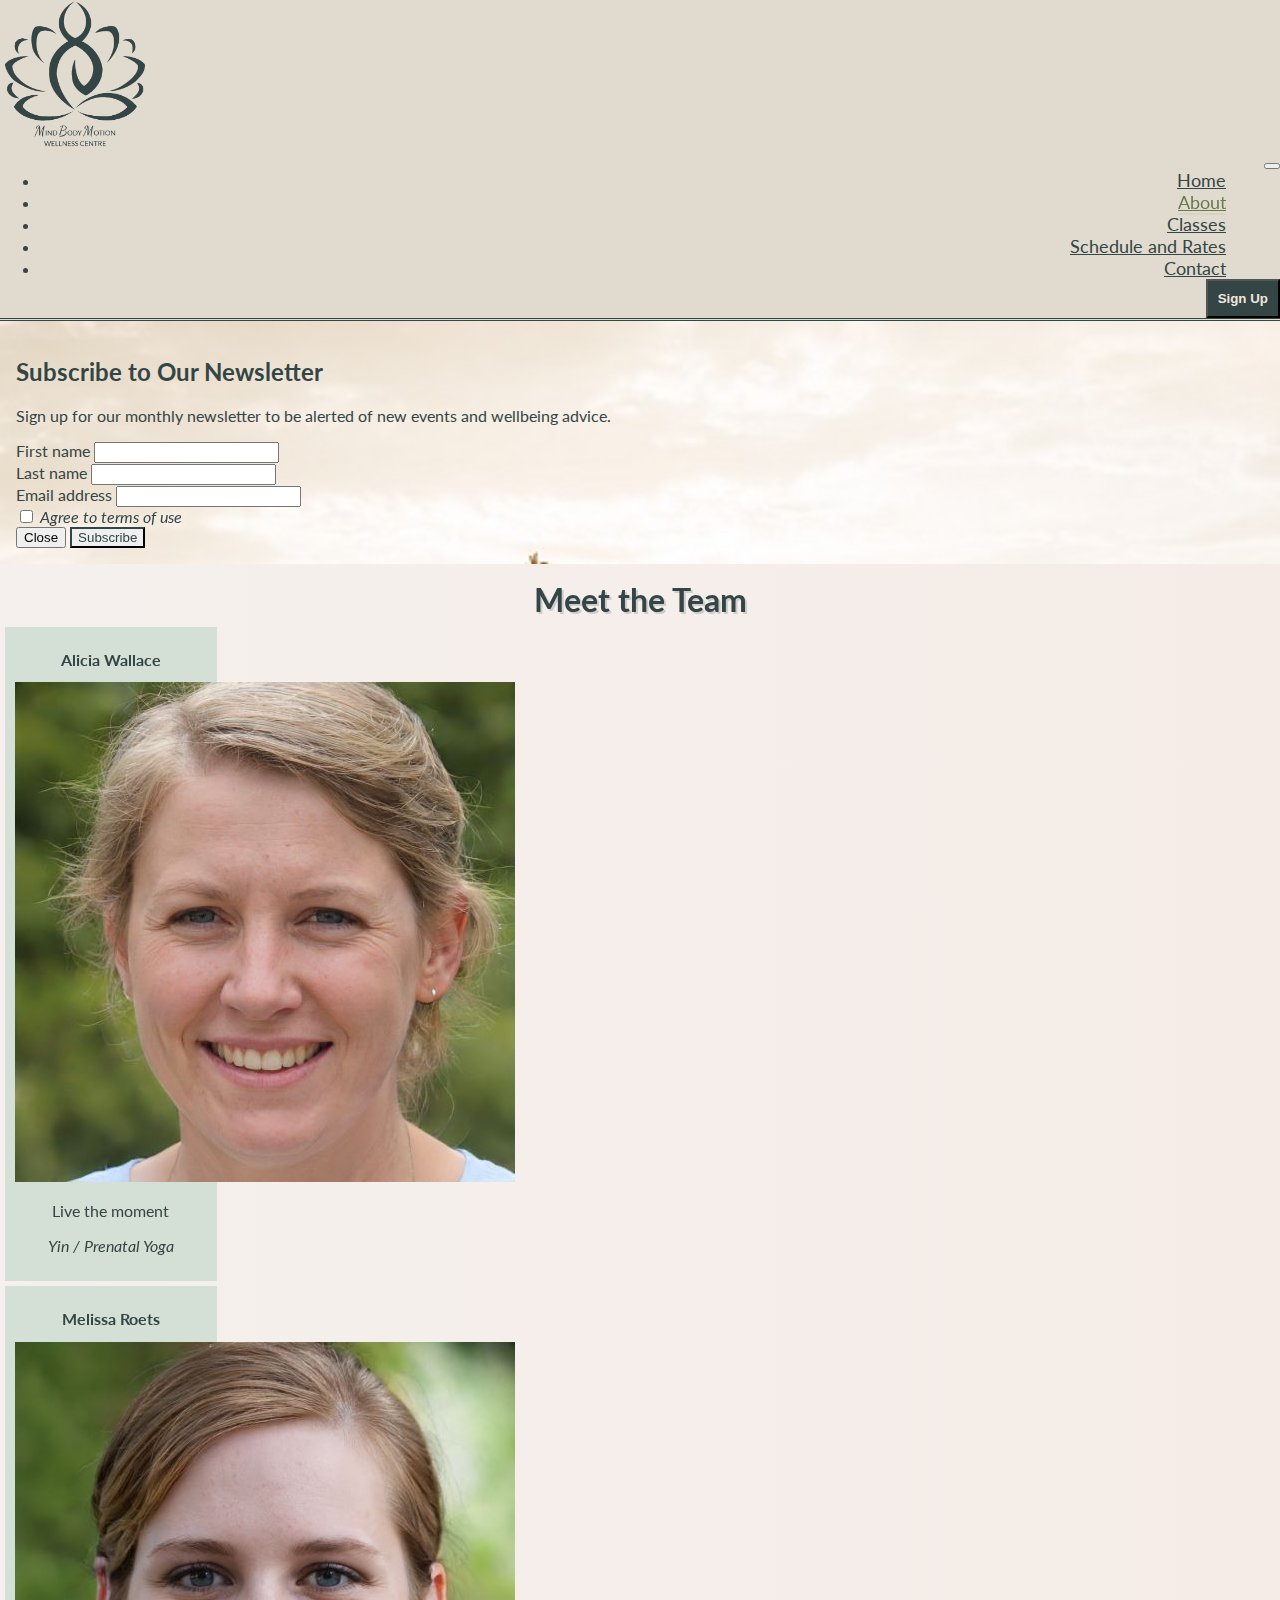
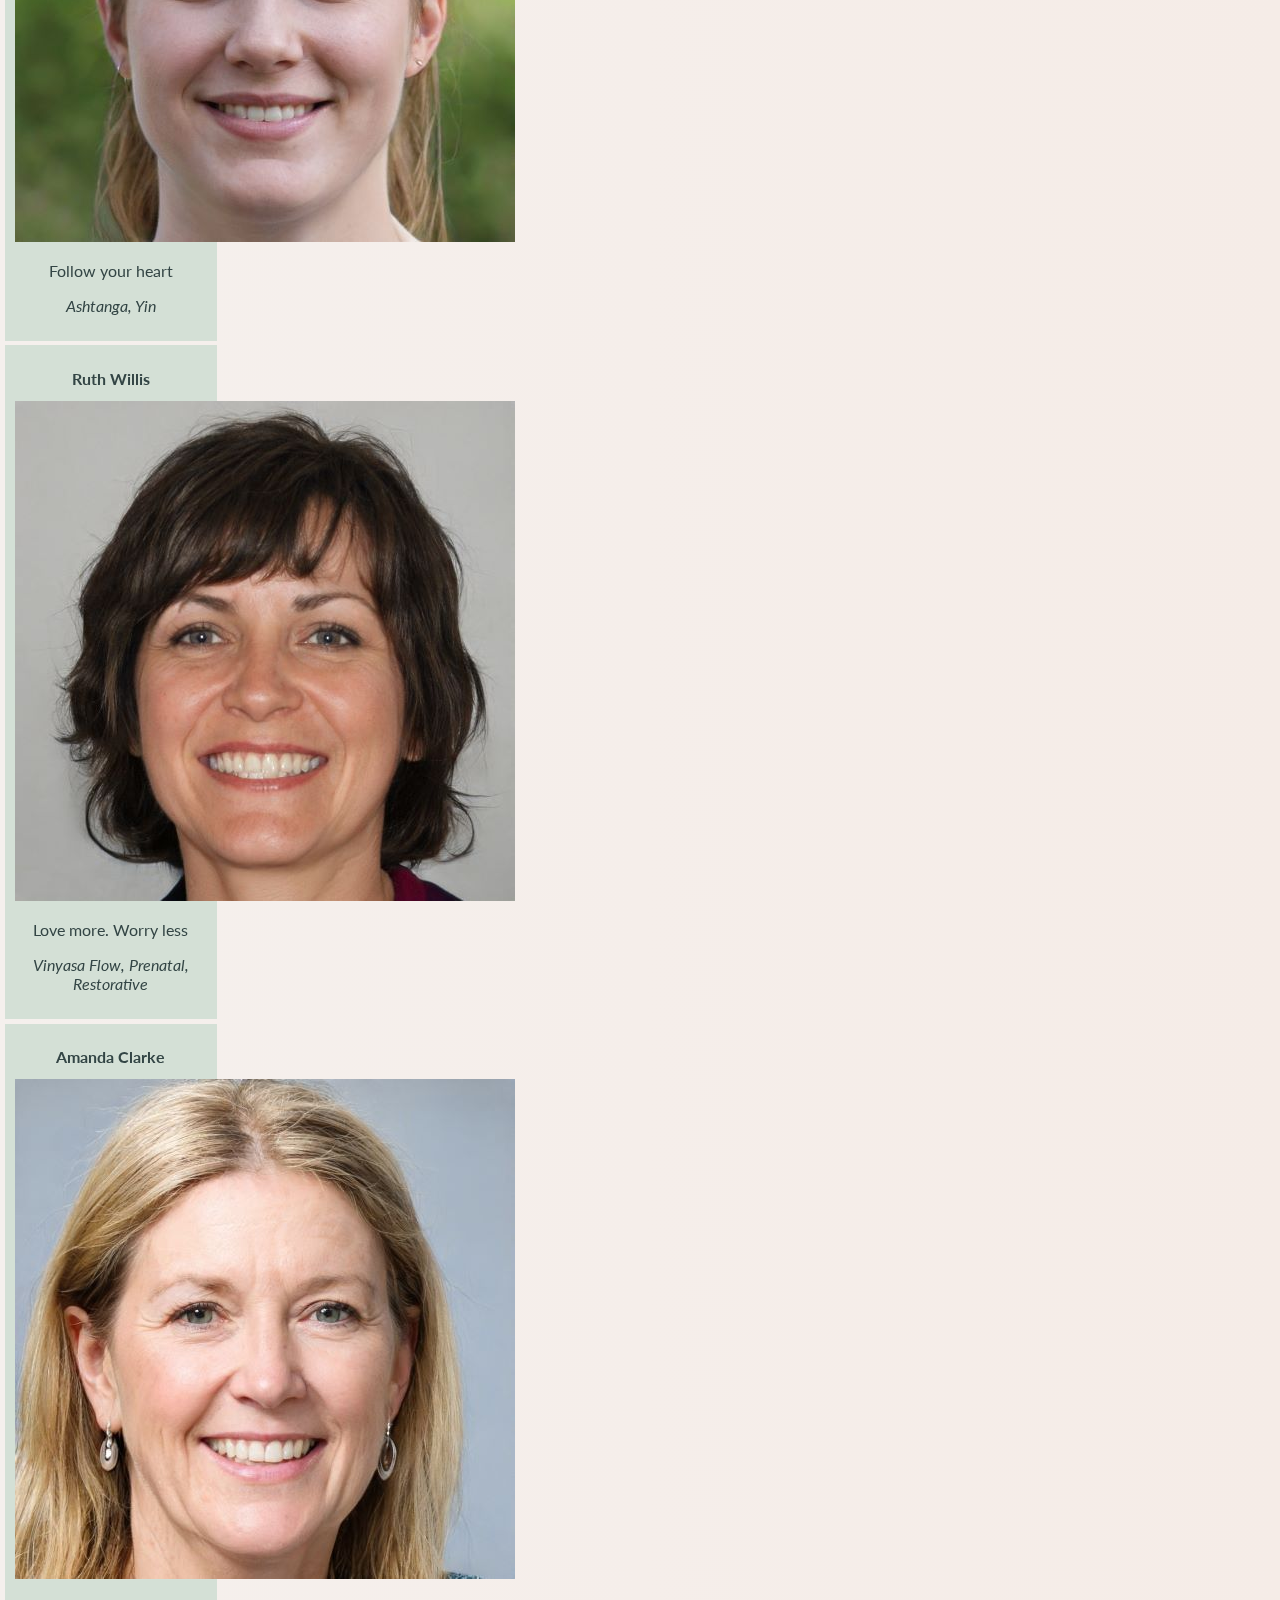
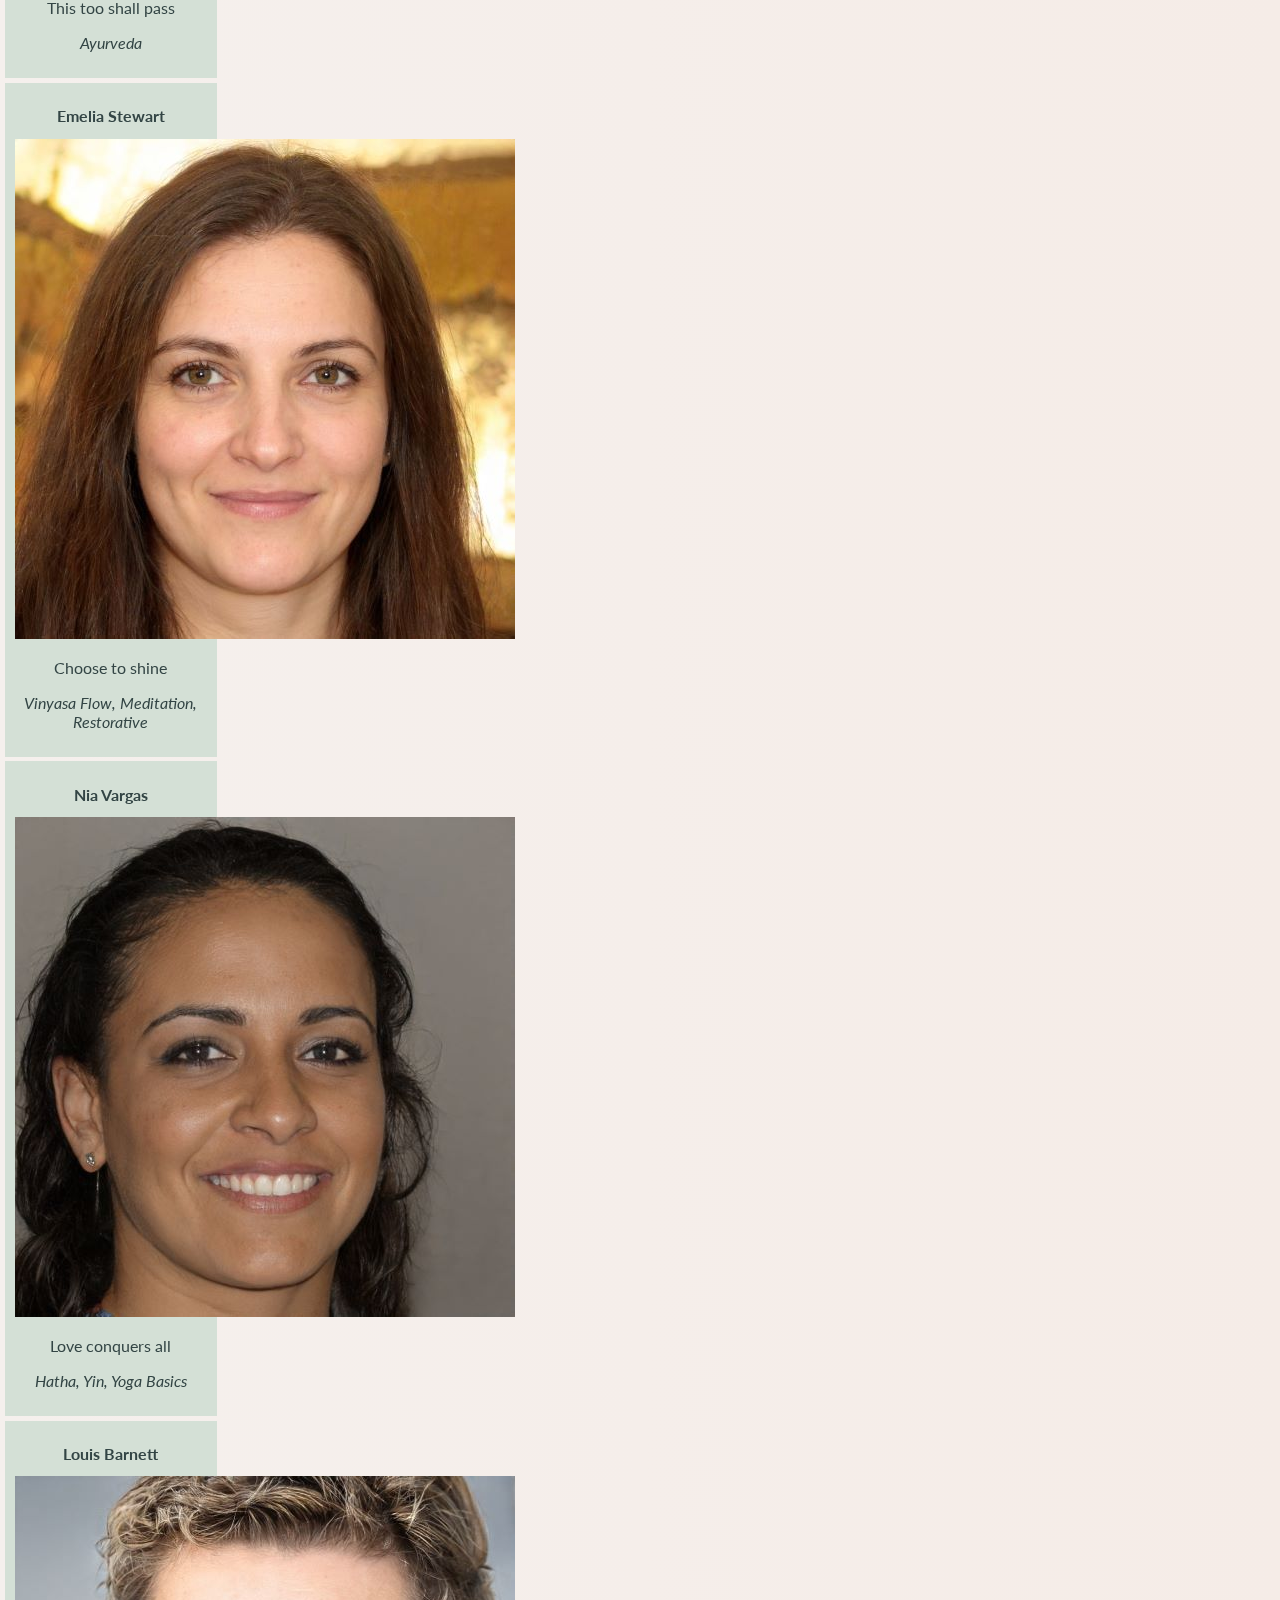
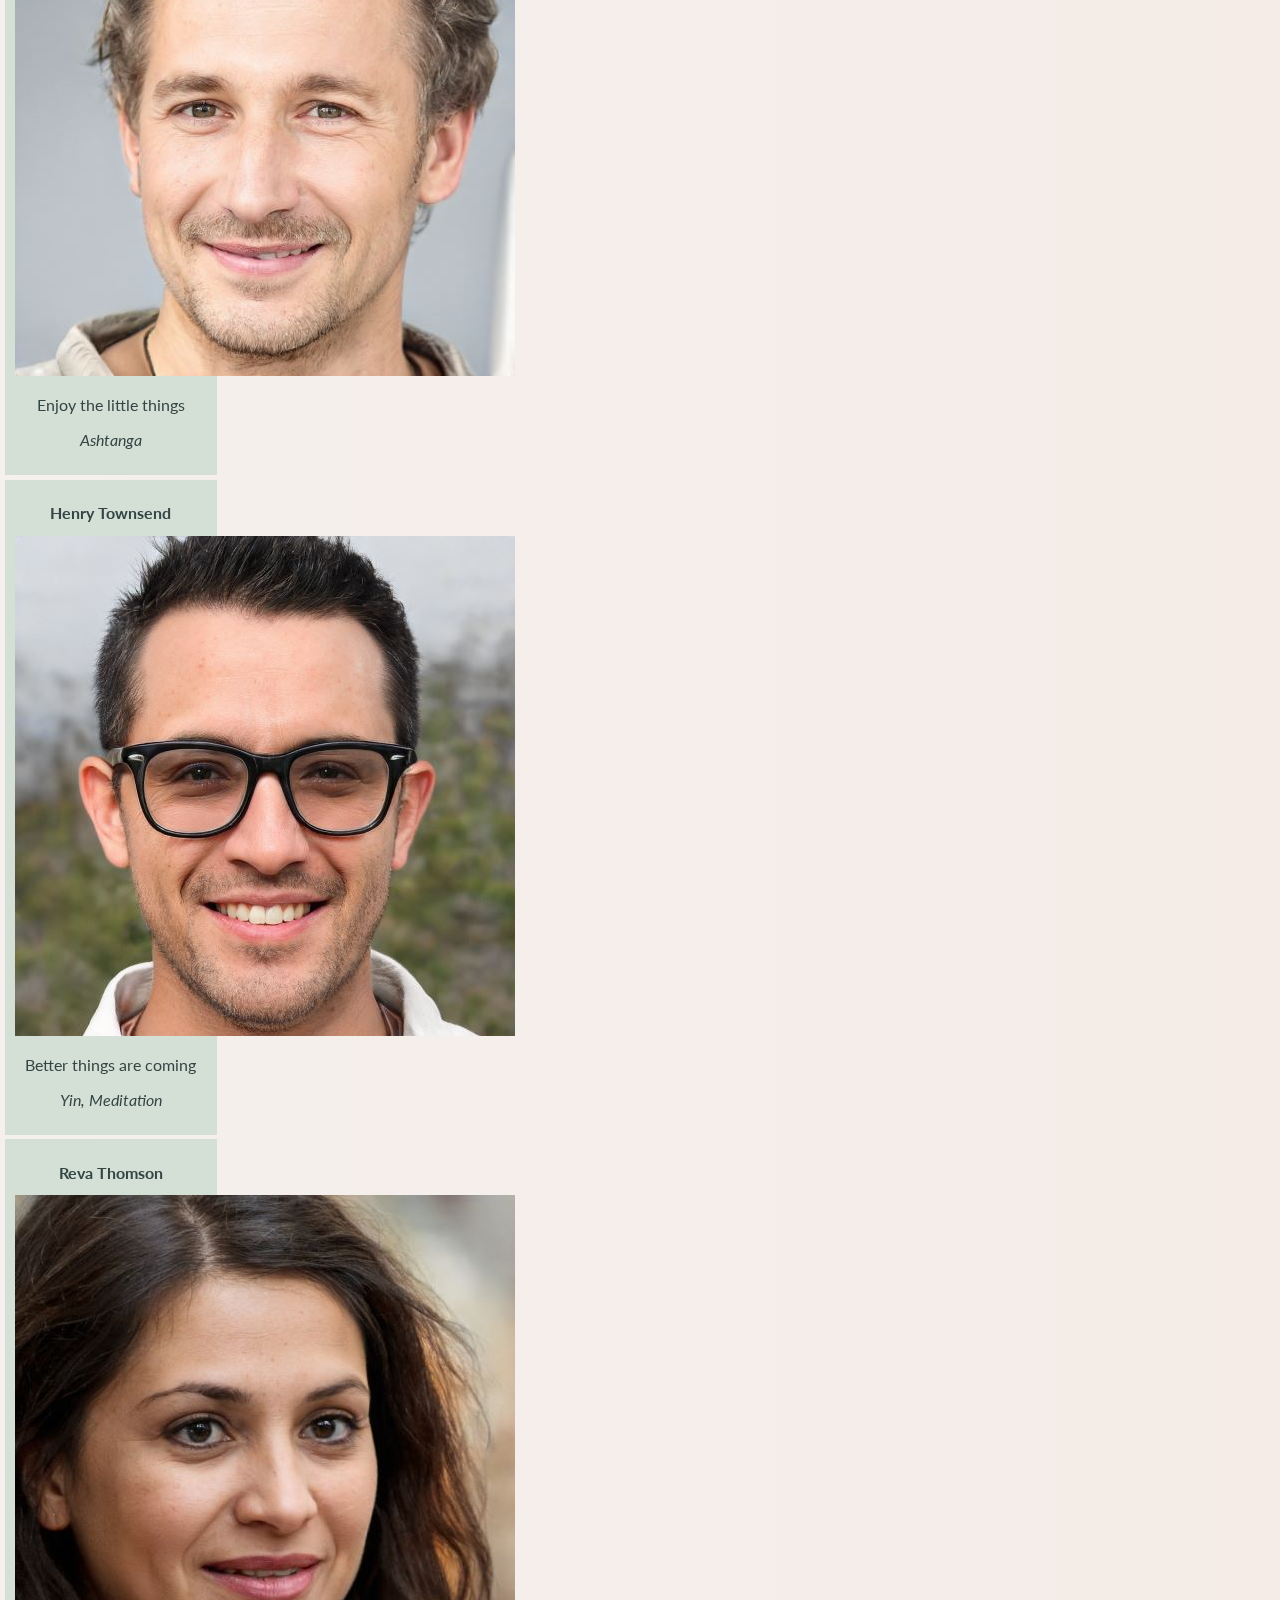
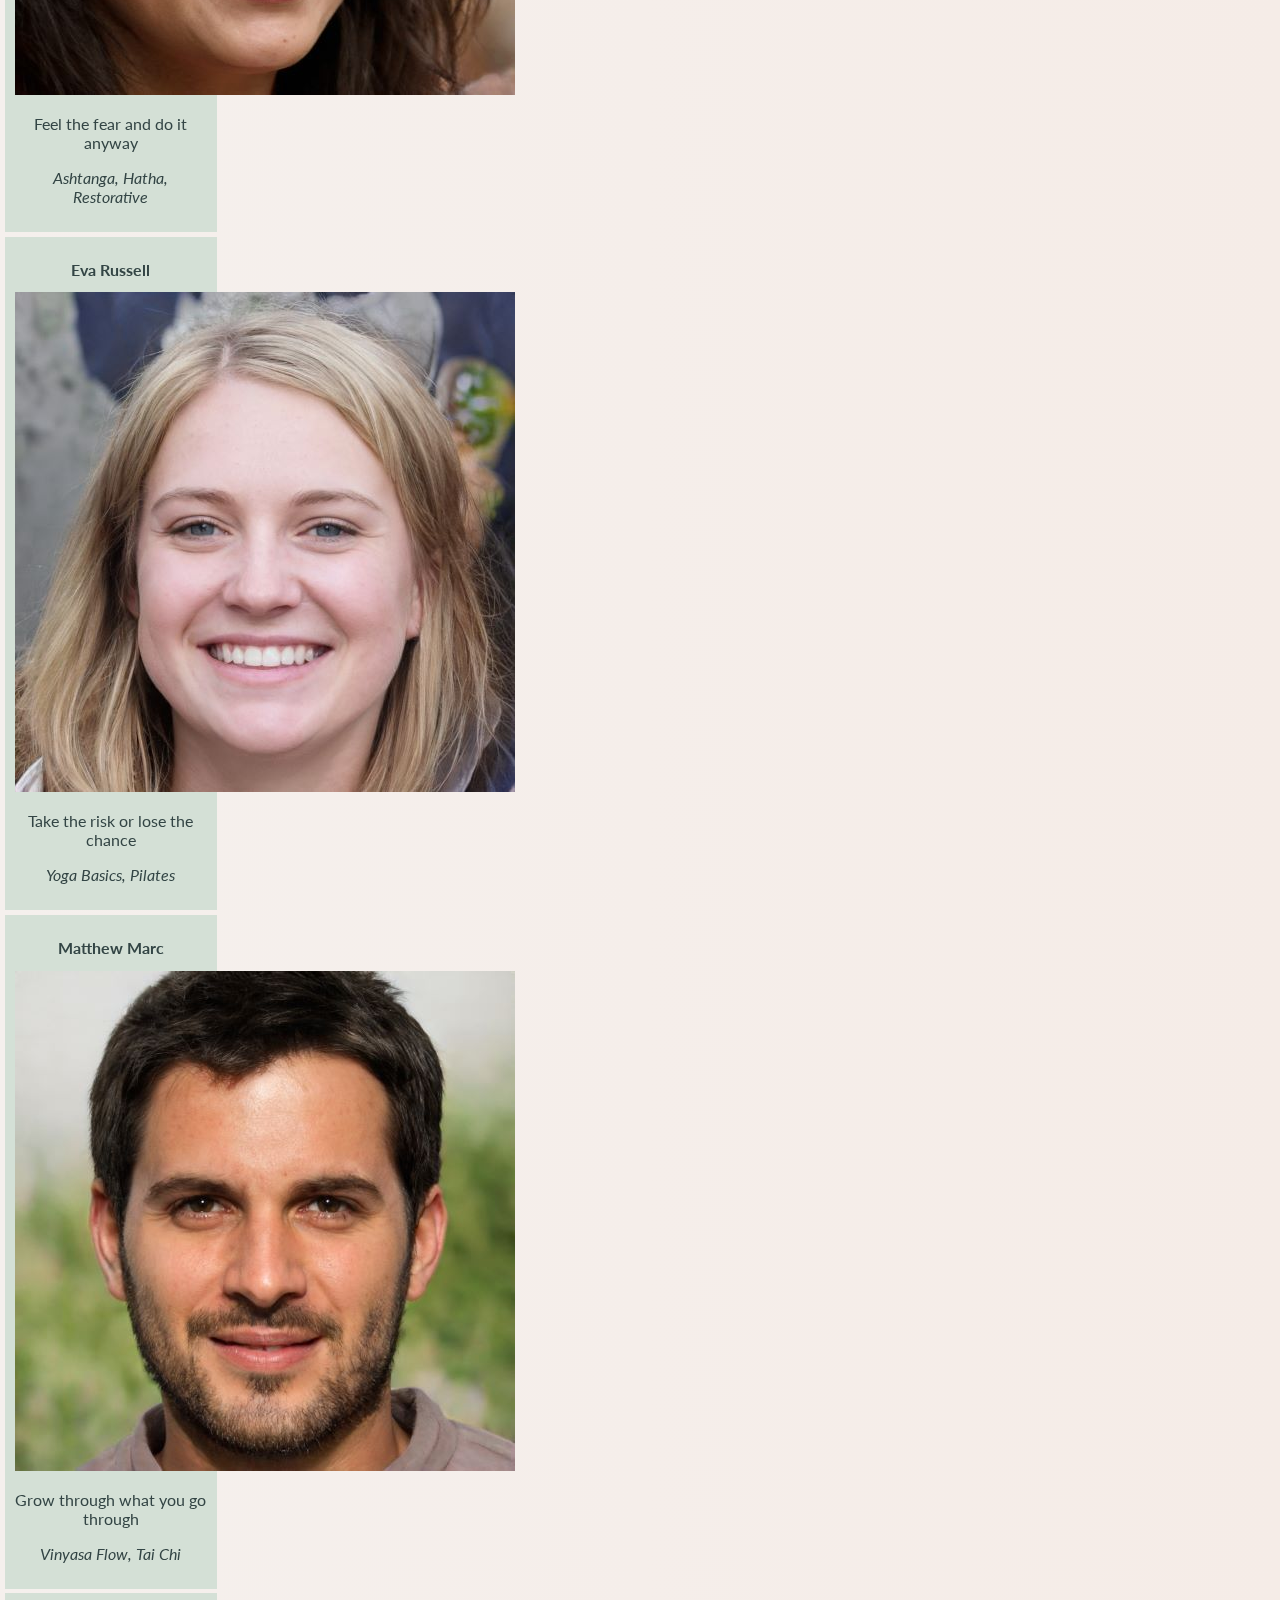
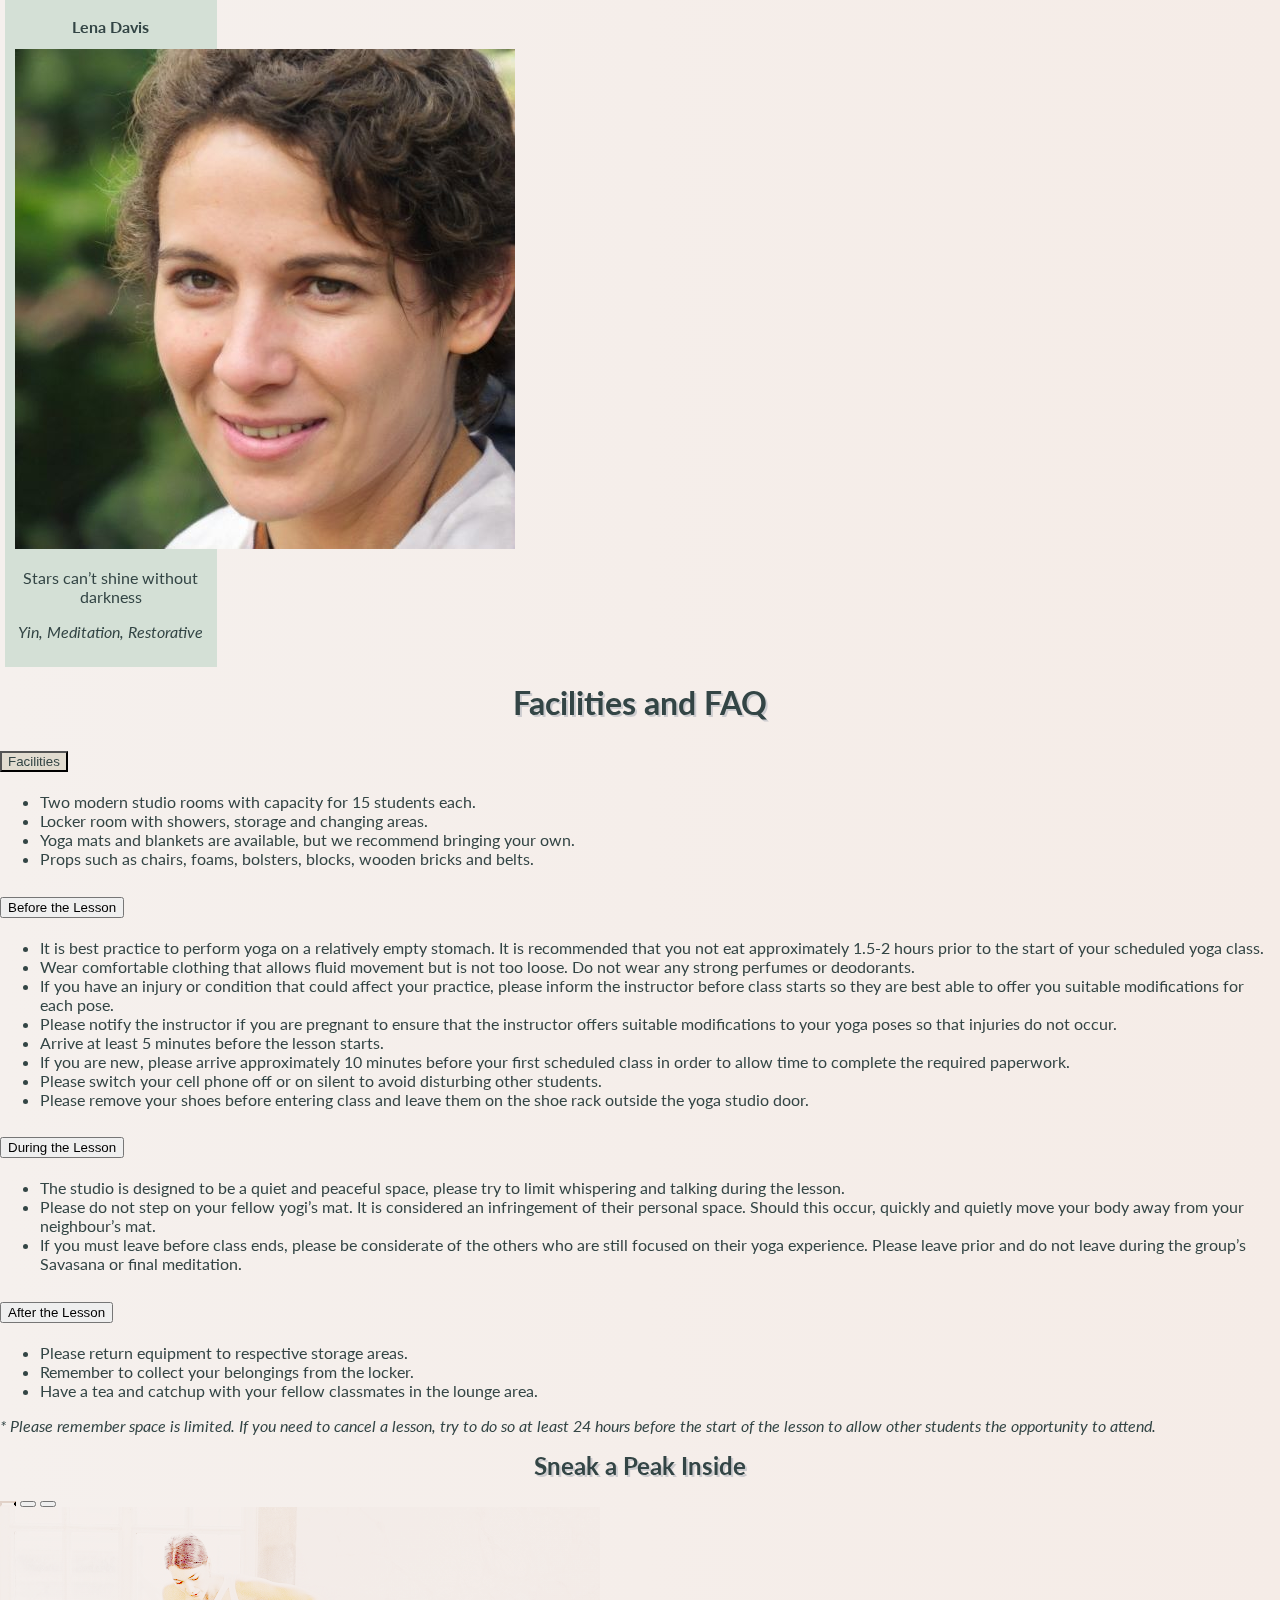
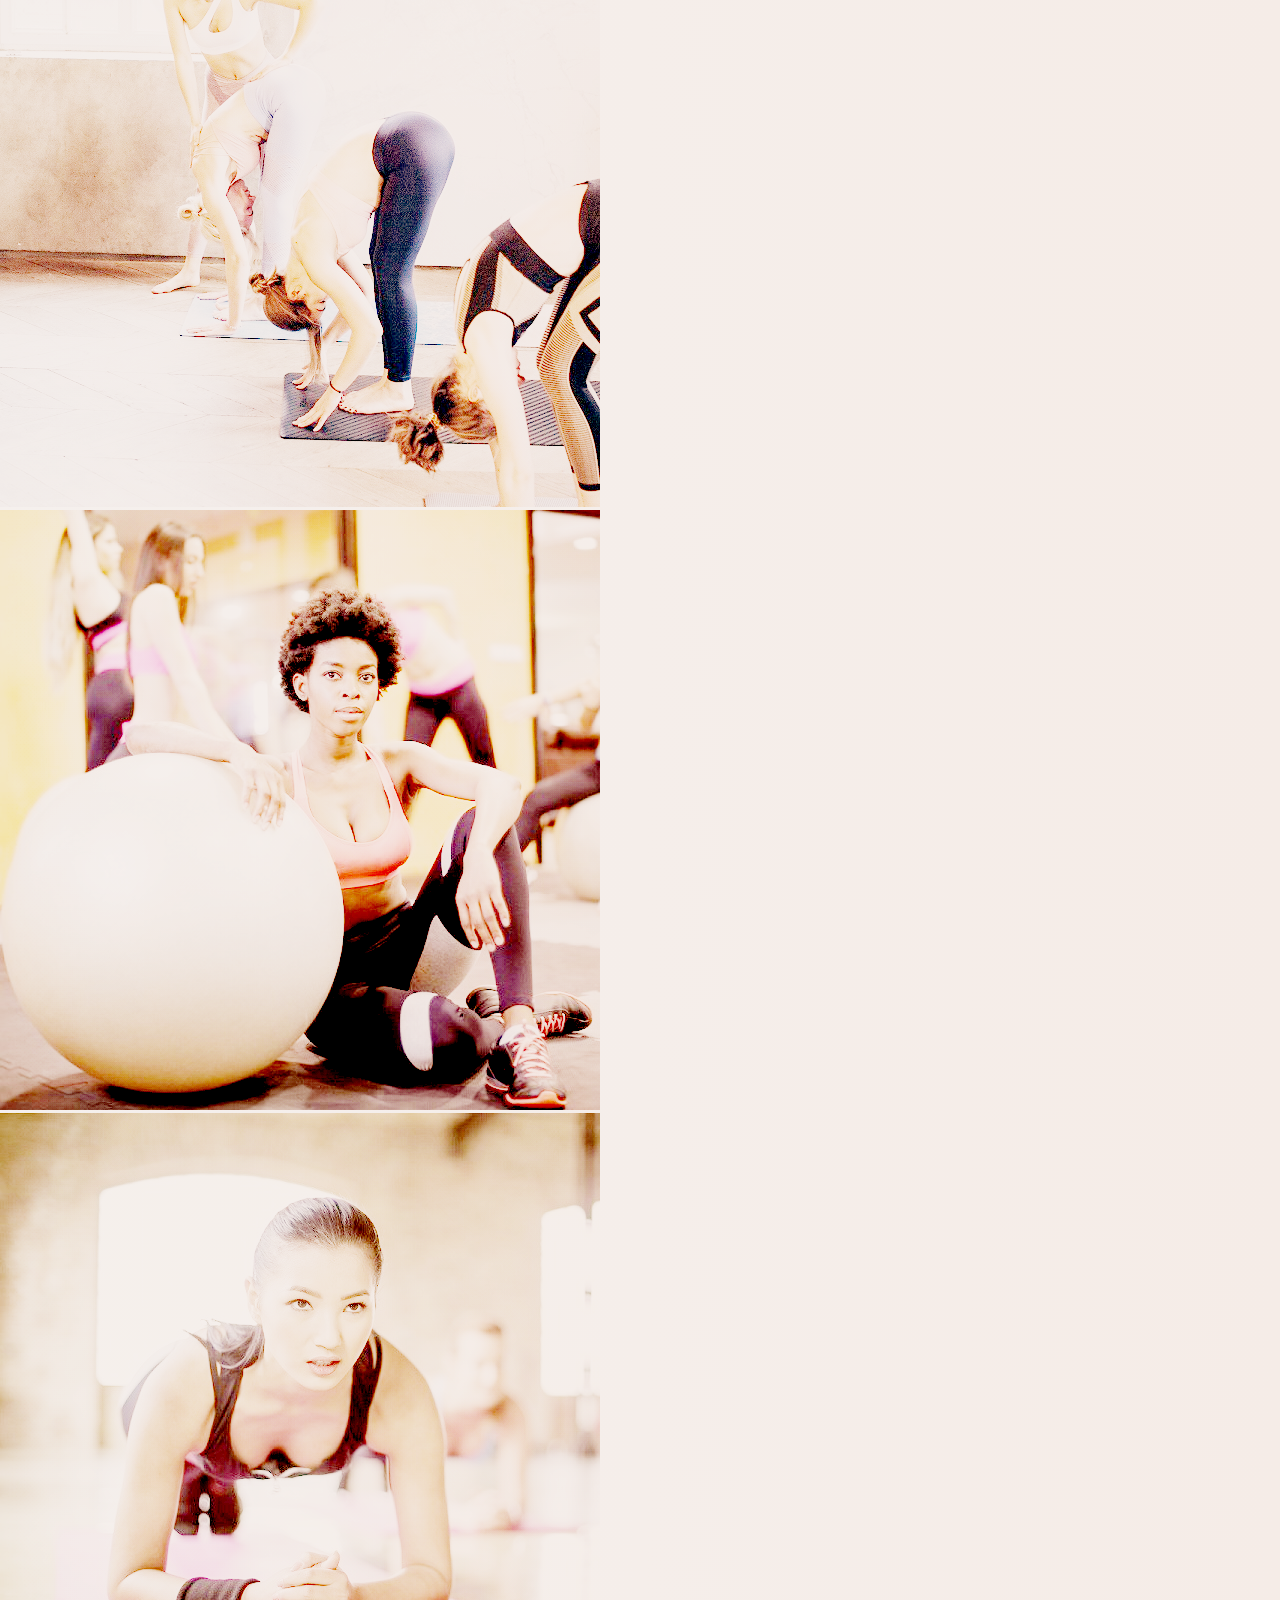
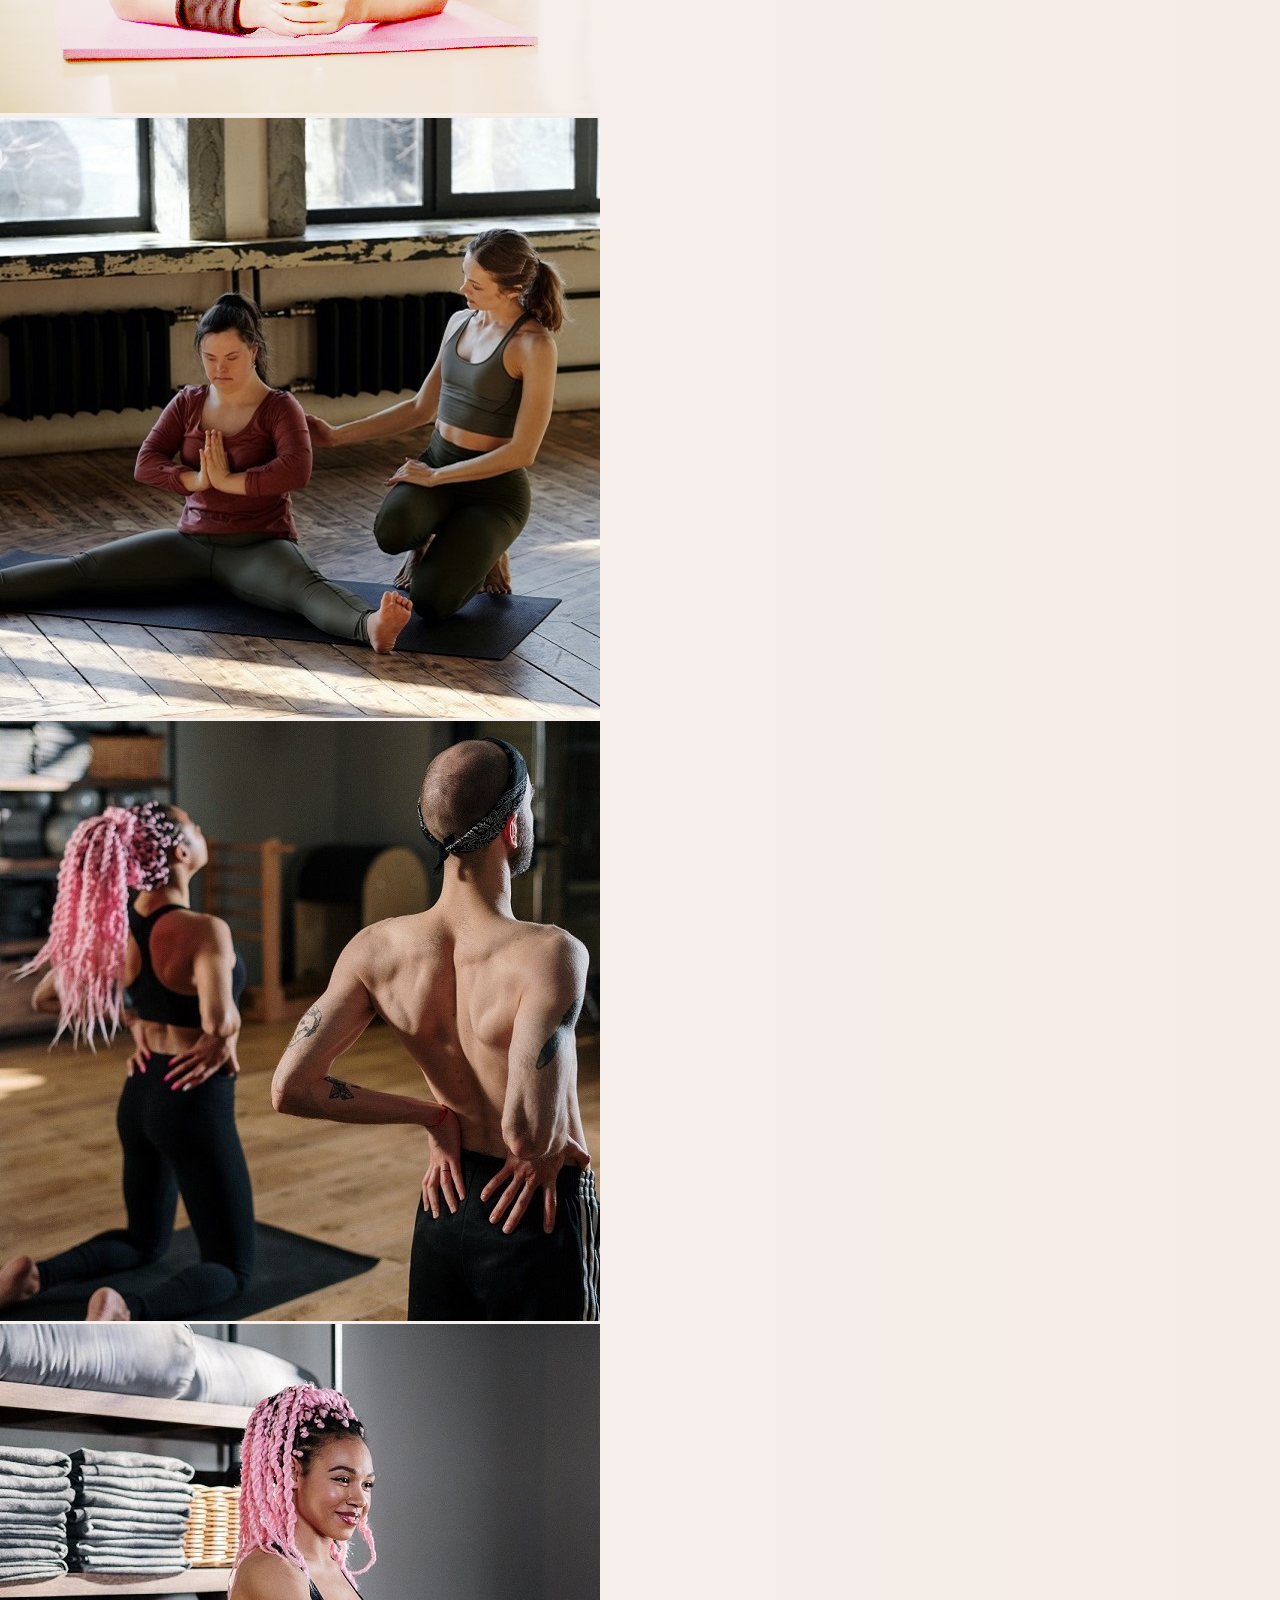
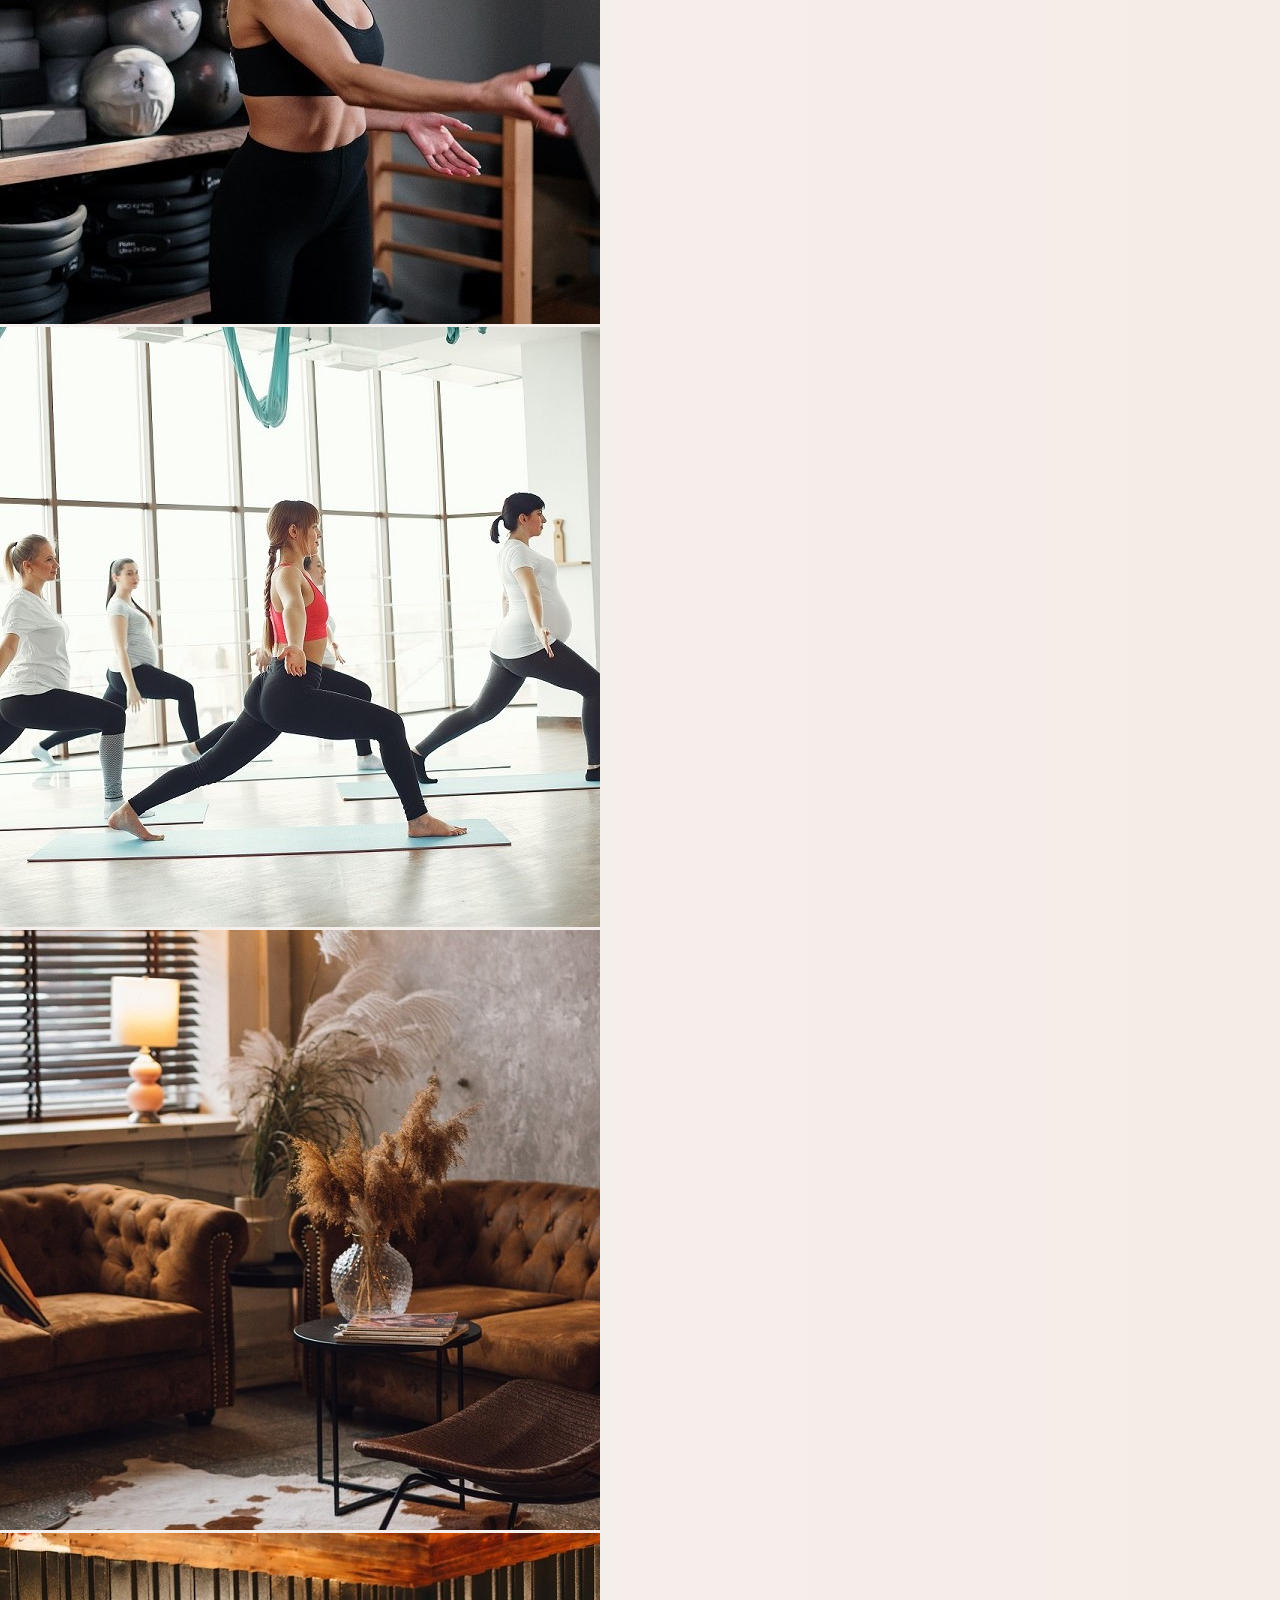
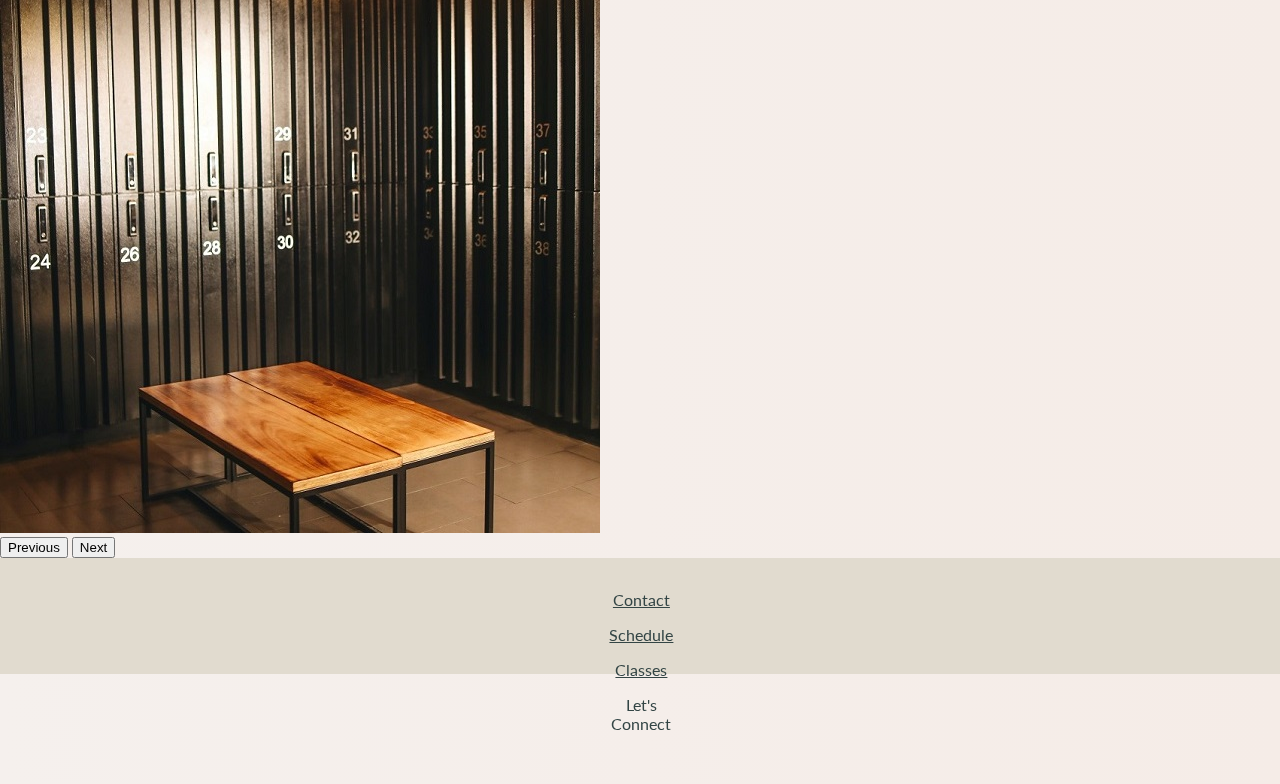
<file: about.html>
<!DOCTYPE html>
<html lang="en">

<head>
  <meta charset="UTF-8" />
  <meta http-equiv="X-UA-Compatible" content="IE=edge" />
  <meta name="description"
    content="Yoga instructors, facilities available and what to bring, what to expect or bring or prepare before, during and after class, photo gallery of classes and studio">
  <meta name="viewport" content="width=device-width, initial-scale=1.0" />
  <!-- CSS only -->
  <link href="https://cdn.jsdelivr.net/npm/bootstrap@5.0.0/dist/css/bootstrap.min.css" rel="stylesheet"
    integrity="sha384-wEmeIV1mKuiNpC+IOBjI7aAzPcEZeedi5yW5f2yOq55WWLwNGmvvx4Um1vskeMj0" crossorigin="anonymous" />
  <link rel="stylesheet" href="https://use.fontawesome.com/releases/v5.15.3/css/all.css"
    integrity="sha384-SZXxX4whJ79/gErwcOYf+zWLeJdY/qpuqC4cAa9rOGUstPomtqpuNWT9wdPEn2fk" crossorigin="anonymous" />
  <link rel="stylesheet" href="assets/css/style.css" />
  <title>Mind Body Motion Wellness Centre</title>
</head>

<body>
  <!-- Header section, contains logo, navbar and sign-up button -->
  <div id="header">
    <header>
      <!-- Navigation bar: copied from Bootstrap 5 (https://getbootstrap.com/docs/5.0/components/navbar/) and modified  -->
      <nav class="navbar navbar-expand-lg navbar-light">
        <div class="container-fluid">
          <!-- Logo on left, clicks back to Home page -->
          <a class="navbar-brand" href="index.html#header" aria-label="logo-home-link">
            <div id="logo"></div>
          </a>
          <!-- Mobile hamburger menu, appears on tablet and mobile -->
          <button class="navbar-toggler" type="button" data-bs-toggle="collapse" data-bs-target="#navbar-links"
            aria-controls="navbar-links" aria-expanded="false" aria-label="Toggle navigation">
            <span class="navbar-toggler-icon"></span>
          </button>
          <!-- Navigation links, collapse on tablet and mobile -->
          <div class="collapse navbar-collapse" id="navbar-links">
            <ul class="navbar-nav me-auto mb-2 mb-lg-0">
              <!-- Home page link, inactive -->
              <li class="nav-item">
                <a class="nav-link" href="index.html">Home</a>
              </li>
              <!-- About page link, currently active -->
              <li class="nav-item">
                <a class="nav-link active" aria-current="page" href="about.html">About</a>
              </li>
              <!-- Classes page link, inactive -->
              <li class="nav-item">
                <a class="nav-link" href="classes.html">Classes</a>
              </li>
              <!-- Schedule page link, inactive -->
              <li class="nav-item">
                <a class="nav-link" href="schedule.html">Schedule and
                  Rates</a>
              </li>
              <!-- Contact page link, inactive -->
              <li class="nav-item">
                <a class="nav-link" href="contact.html">Contact</a>
              </li>
            </ul>
            <!-- Button to sign up for Newsletter, copied from Bootstrap 5 Modal (https://getbootstrap.com/docs/5.0/components/modal/) and modified -->
            <button class="navbar-toggler d-none d-lg-block btn btn-link" id="signup-prompt" type="button"
              data-bs-toggle="modal" data-bs-target="#signup-block">
              Sign Up
            </button>
          </div>
        </div>
        <!-- End of Navigation bar -->
      </nav>
    </header>
  </div>
  <!-- Sign Up Modal, copied from Bootstrap 5 (https://getbootstrap.com/docs/5.0/components/modal/) and modified. Button to trigger modal is in Header section -->
  <div class="modal fade" id="signup-block" tabindex="-1" aria-labelledby="signup-blocklabel" aria-hidden="true">
    <div class="modal-dialog">
      <div class="modal-content">
        <div class="modal-header">
          <h2 class="modal-title" id="signup-blocklabel">
            Subscribe to Our Newsletter
          </h2>
        </div>
        <div class="modal-body">
          <p>
            Sign up for our monthly newsletter to be alerted of new events and wellbeing
            advice.
          </p>
          <!-- Signup form, copied from Bootstrap 5 (https://getbootstrap.com/docs/5.0/forms/overview/) and modified -->
          <!-- posts to CI formdump -->
          <form class="row g-3" method="POST" action="https://formdump.codeinstitute.net/" target="_blank">
            <!-- First name -->
            <div class="col-md-6">
              <label for="validname1" class="form-label">First name</label>
              <input type="text" name="firstname" class="form-control" id="validname1" required>
            </div>
            <!-- Last name -->
            <div class="col-md-6">
              <label for="validname2" class="form-label">Last name</label>
              <input type="text" name="lastname" class="form-control" id="validname2" required>
            </div>
            <!-- Email address -->
            <div class="col-md-12">
              <label for="validemail" class="form-label">Email address</label>
              <input type="email" name="email" class="form-control" id="validemail" required>
            </div>
            <div class="col-12">
              <div class="form-check">
                <input class="form-check-input" type="checkbox" value="" id="invalcheckemail" required>
                <label class="form-check-label" for="invalcheckemail">
                  Agree to terms of use
                </label>
              </div>
            </div>
            <!-- Modal footer, containing Close and Submit (subscribe) buttons -->
            <div class="modal-footer">
              <button type="button" class="btn btn-secondary" data-bs-dismiss="modal">
                Close
              </button>
              <button type="submit" class="btn btn-outline-dark">
                Subscribe
              </button>
            </div>
          </form>
        </div> <!-- End of Modal Body -->
      </div> <!-- End of Modal Content -->
    </div> <!-- End of Modal Dialog -->
  </div> <!-- End of Signup Modal section -->
  <!-- Instructor photo and quotes -->
  <section id="instructor-section">
    <!-- Instructors section-->
    <h1 class="section-heading">Meet the Team</h1>
    <div class="container-fluid">
      <!-- Bootstrap 5 Cards copied and modified from (https://getbootstrap.com/docs/5.0/components/card/) -->
      <div class="row row-cols-6 row-cols-md-3 g-1" id="instructor-cards">
        <!-- Teacher 1 -->
        <div class="col meet-team">
          <div class="card h-100">
            <h2 class="card-title tmember-name">Alicia Wallace</h2>
            <!-- Instructor photo randomly generated from (https://thispersondoesnotexist.com/) -->
            <img src="assets/images/instructors/instructor-1.jpg" class="card-img-top" alt="Photo of Alicia">
            <div class="card-body">
              <!-- Randomly selected quote from (https://www.therandomvibez.com/short-quote/) -->
              <p>Live the moment</p>
              <p><i>Yin / Prenatal Yoga</i></p>
            </div>
          </div>
        </div>
        <!-- Teacher 2 -->
        <div class="col meet-team">
          <div class="card h-100">
            <h2 class="card-title tmember-name">Melissa Roets</h2>
            <!-- Instructor photo randomly generated from (https://thispersondoesnotexist.com/) -->
            <img src="assets/images/instructors/instructor-2.jpg" class="card-img-top" alt="Photo of Melissa">
            <div class="card-body">
              <!-- Randomly selected quote from (https://www.therandomvibez.com/short-quote/) -->
              <p>Follow your heart</p>
              <p><i>Ashtanga, Yin</i></p>
            </div>
          </div>
        </div>
        <!-- Teacher 3 -->
        <div class="col meet-team">
          <div class="card h-100">
            <h2 class="card-title tmember-name">Ruth Willis</h2>
            <!-- Instructor photo randomly generated from (https://thispersondoesnotexist.com/) -->
            <img src="assets/images/instructors/instructor-3.jpg" class="card-img-top" alt="Photo of Ruth">
            <div class="card-body">
              <!-- Randomly selected quote from (https://www.therandomvibez.com/short-quote/) -->
              <p>Love more. Worry less</p>
              <p><i>Vinyasa Flow, Prenatal, Restorative</i></p>
            </div>
          </div>
        </div>
        <!-- Teacher 4 -->
        <div class="col meet-team">
          <div class="card h-100">
            <h2 class="card-title tmember-name">Amanda Clarke</h2>
            <!-- Instructor photo randomly generated from (https://thispersondoesnotexist.com/) -->
            <img src="assets/images/instructors/instructor-4.jpg" class="card-img-top" alt="Photo of Amanda">
            <div class="card-body">
              <!-- Randomly selected quote from (https://www.therandomvibez.com/short-quote/) -->
              <p>This too shall pass</p>
              <p><i>Ayurveda</i></p>
            </div>
          </div>
        </div>
        <!-- Teacher 5 -->
        <div class="col meet-team">
          <div class="card h-100">
            <h2 class="card-title tmember-name">Emelia Stewart</h2>
            <!-- Instructor photo randomly generated from (https://thispersondoesnotexist.com/) -->
            <img src="assets/images/instructors/instructor-5.jpg" class="card-img-top" alt="Photo of Emelia">
            <div class="card-body">
              <!-- Randomly selected quote from (https://www.therandomvibez.com/short-quote/) -->
              <p>Choose to shine</p>
              <p><i>Vinyasa Flow, Meditation, Restorative</i></p>
            </div>
          </div>
        </div>
        <!-- Teacher 6 -->
        <div class="col meet-team">
          <div class="card h-100">
            <h2 class="card-title tmember-name">Nia Vargas</h2>
            <!-- Instructor photo randomly generated from (https://thispersondoesnotexist.com/) -->
            <img src="assets/images/instructors/instructor-6.jpg" class="card-img-top" alt="Photo of Nia">
            <div class="card-body">
              <!-- Randomly selected quote from (https://www.therandomvibez.com/short-quote/) -->
              <p>Love conquers all</p>
              <p><i>Hatha, Yin, Yoga Basics</i></p>
            </div>
          </div>
        </div>
        <!-- Teacher 7 -->
        <div class="col meet-team">
          <div class="card h-100">
            <h2 class="card-title tmember-name">Louis Barnett</h2>
            <!-- Instructor photo randomly generated from (https://thispersondoesnotexist.com/) -->
            <img src="assets/images/instructors/instructor-7.jpg" class="card-img-top" alt="Photo of Louis">
            <div class="card-body">
              <!-- Randomly selected quote from (https://www.therandomvibez.com/short-quote/) -->
              <p>Enjoy the little things</p>
              <p><i>Ashtanga</i></p>
            </div>
          </div>
        </div>
        <!-- Teacher 8 -->
        <div class="col meet-team">
          <div class="card h-100">
            <h2 class="card-title tmember-name">Henry Townsend</h2>
            <!-- Instructor photo randomly generated from (https://thispersondoesnotexist.com/) -->
            <img src="assets/images/instructors/instructor-8.jpg" class="card-img-top" alt="Photo of Henry">
            <div class="card-body">
              <!-- Randomly selected quote from (https://www.therandomvibez.com/short-quote/) -->
              <p>Better things are coming</p>
              <p><i>Yin, Meditation</i></p>
            </div>
          </div>
        </div>
        <!-- Teacher 9 -->
        <div class="col meet-team">
          <div class="card h-100">
            <h2 class="card-title tmember-name">Reva Thomson</h2>
            <!-- Instructor photo randomly generated from (https://thispersondoesnotexist.com/) -->
            <img src="assets/images/instructors/instructor-9.jpg" class="card-img-top" alt="Photo of Reva">
            <div class="card-body">
              <!-- Randomly selected quote from (https://www.therandomvibez.com/short-quote/) -->
              <p>Feel the fear and do it anyway</p>
              <p><i>Ashtanga, Hatha, Restorative</i></p>
            </div>
          </div>
        </div>
        <!-- Teacher 10 -->
        <div class="col meet-team">
          <div class="card h-100">
            <h2 class="card-title tmember-name">Eva Russell</h2>
            <!-- Instructor photo randomly generated from (https://thispersondoesnotexist.com/) -->
            <img src="assets/images/instructors/instructor-10.jpg" class="card-img-top" alt="Photo of Eva">
            <div class="card-body">
              <!-- Randomly selected quote from (https://www.therandomvibez.com/short-quote/) -->
              <p>Take the risk or lose the chance</p>
              <p><i>Yoga Basics, Pilates</i></p>
            </div>
          </div>
        </div>
        <!-- Teacher 11 -->
        <div class="col meet-team">
          <div class="card h-100">
            <h2 class="card-title tmember-name">Matthew Marc</h2>
            <!-- Instructor photo randomly generated from (https://thispersondoesnotexist.com/) -->
            <img src="assets/images/instructors/instructor-11.jpg" class="card-img-top" alt="Photo of Matthew">
            <div class="card-body">
              <!-- Randomly selected quote from (https://www.therandomvibez.com/short-quote/) -->
              <p>Grow through what you go through</p>
              <p><i>Vinyasa Flow, Tai Chi</i></p>
            </div>
          </div>
        </div>
        <!-- Teacher 12 -->
        <div class="col meet-team">
          <div class="card h-100">
            <h2 class="card-title tmember-name">Lena Davis</h2>
            <!-- Instructor photo randomly generated from (https://thispersondoesnotexist.com/) -->
            <img src="assets/images/instructors/instructor-12.jpg" class="card-img-top" alt="Photo of Lena">
            <div class="card-body">
              <!-- Randomly selected quote from (https://www.therandomvibez.com/short-quote/) -->
              <p>Stars can’t shine without darkness</p>
              <p><i>Yin, Meditation, Restorative</i></p>
            </div>
          </div>
        </div>
      </div>
    </div>
    <!-- End of Instructors section-->
  </section>
  <section id="facilities-section">
    <div>
      <!-- Facilities and FAQ section-->
      <!-- Facilities and house rules adapted from (https://www.thewellnesscenter.org/newstudents) -->
      <h1 class="section-heading">Facilities and FAQ</h1>
      <div class="container-fluid">
        <!-- Collapsing Bootstrap 5 accordion copied and modified from (https://getbootstrap.com/docs/5.0/components/accordion/)-->
        <div class="accordion">
          <!-- Accordion part 1, automatically visible -->
          <div class="accordion-item">
            <h2 class="accordion-header" id="faq-h-facilities">
              <button class="accordion-button" type="button" data-bs-toggle="collapse"
                data-bs-target="#accordion-line-1" aria-expanded="true" aria-controls="accordion-line-1">
                Facilities
              </button>
            </h2>
            <div id="accordion-line-1" class="accordion-collapse collapse show" aria-labelledby="faq-h-facilities"
              data-bs-parent="#faq-accordion">
              <div class="accordion-body">
                <ul>
                  <li>
                    Two modern studio rooms with capacity for 15 students each.
                  </li>
                  <li>
                    Locker room with showers, storage and changing areas.
                  </li>
                  <li>
                    Yoga mats and blankets are available, but we recommend bringing your own.
                  </li>
                  <li>
                    Props such as chairs, foams, bolsters, blocks, wooden bricks and belts.
                  </li>
                </ul>
              </div>
            </div>
          </div>
          <div class="accordion-item">
            <h2 class="accordion-header" id="faq-h-before">
              <button class="accordion-button collapsed" type="button" data-bs-toggle="collapse"
                data-bs-target="#accordion-line-2" aria-expanded="false" aria-controls="accordion-line-2">
                Before the Lesson
              </button>
            </h2>
            <div id="accordion-line-2" class="accordion-collapse collapse" aria-labelledby="faq-h-before"
              data-bs-parent="#faq-accordion">
              <div class="accordion-body">
                <ul>
                  <li>
                    It is best practice to perform yoga on a relatively empty stomach. It is recommended that you not
                    eat approximately 1.5-2 hours prior to the start of your scheduled yoga class.
                  </li>
                  <li>
                    Wear comfortable clothing that allows fluid movement but is not too loose. Do not wear any strong
                    perfumes or deodorants.
                  </li>
                  <li>
                    If you have an injury or condition that could affect your practice, please inform the instructor
                    before class starts so they are best able to offer you suitable modifications for each pose.
                  </li>
                  <li>
                    Please notify the instructor if you are pregnant to ensure that the instructor offers suitable
                    modifications to your yoga poses so that injuries do not occur.
                  </li>
                  <li>
                    Arrive at least 5 minutes before the lesson starts.
                  </li>
                  <li>
                    If you are new, please arrive approximately 10 minutes before your first scheduled class in order to
                    allow time to complete the required paperwork.
                  </li>
                  <li>
                    Please switch your cell phone off or on silent to avoid disturbing other students.
                  </li>
                  <li>
                    Please remove your shoes before entering class and leave them on the shoe rack outside the yoga
                    studio door.
                  </li>
                </ul>
              </div>
            </div>
          </div>
          <div class="accordion-item">
            <h2 class="accordion-header" id="faq-h-during">
              <button class="accordion-button collapsed" type="button" data-bs-toggle="collapse"
                data-bs-target="#accordion-line-3" aria-expanded="false" aria-controls="accordion-line-3">
                During the Lesson
              </button>
            </h2>
            <div id="accordion-line-3" class="accordion-collapse collapse" aria-labelledby="faq-h-during"
              data-bs-parent="#faq-accordion">
              <div class="accordion-body">
                <ul>
                  <li>
                    The studio is designed to be a quiet and peaceful space, please try to limit whispering and talking
                    during the lesson.
                  </li>
                  <li>
                    Please do not step on your fellow yogi’s mat. It is considered an infringement of their personal
                    space. Should this occur, quickly and quietly move your body away from your neighbour’s mat.
                  </li>
                  <li>
                    If you must leave before class ends, please be considerate of the others who are still focused on
                    their yoga experience. Please leave prior and do not leave during the group’s Savasana or final
                    meditation.
                  </li>
                </ul>
              </div>
            </div>
          </div>
          <div class="accordion-item">
            <h2 class="accordion-header" id="faq-h-after">
              <button class="accordion-button collapsed" type="button" data-bs-toggle="collapse"
                data-bs-target="#accordion-line-4" aria-expanded="false" aria-controls="accordion-line-4">
                After the Lesson
              </button>
            </h2>
            <div id="accordion-line-4" class="accordion-collapse collapse" aria-labelledby="faq-h-after"
              data-bs-parent="#faq-accordion">
              <div class="accordion-body">
                <ul>
                  <li>
                    Please return equipment to respective storage areas.
                  </li>
                  <li>
                    Remember to collect your belongings from the locker.
                  </li>
                  <li>
                    Have a tea and catchup with your fellow classmates in the lounge area.
                  </li>
                </ul>
              </div>
            </div>
          </div>
        </div>
        <p>
          <em>* Please remember space is limited. If you need to cancel a lesson, try to do so at least 24 hours before
            the start of the lesson to allow other students the opportunity to attend.
          </em>
        </p>
      </div>
    </div>
    <!-- End of Facilities and FAQ section-->
  </section>
  <section id="gallery-section">
    <!-- Gallery section-->
    <!-- Bootstrap 5 Galleries, separately created for 2 main different screen sizes, copied and modified from (https://getbootstrap.com/docs/5.0/components/carousel/)-->
    <div class="container-flex">
      <h2 class="section-heading">Sneak a Peak Inside</h2>
      <!-- Image gallery carousel -->
      <!-- Guidance for creating multi-item carousel from https://mdbootstrap.com/snippets/jquery/ascensus/135508#html-tab-view-->
      <!-- Carousel for tablet and desktop -->
      <div id="carousel-large">
        <div class="container-fluid" id="gallery">
          <!-- Carousel indicators -->
          <div id="gallery-carousel-large" class="carousel slide" data-bs-ride="carousel">
            <div class="carousel-indicators">
              <button type="button" data-bs-target="#gallery-carousel" data-bs-slide-to="0" class="active"
                aria-current="true" aria-label="Slide 1"></button>
              <button type="button" data-bs-target="#gallery-carousel" data-bs-slide-to="1"
                aria-label="Slide 2"></button>
              <button type="button" data-bs-target="#gallery-carousel" data-bs-slide-to="2"
                aria-label="Slide 3"></button>
            </div>
            <!-- Carousel wrapper -->
            <div class="carousel-inner">
              <!-- Carousel slide 1 -->
              <div class="carousel-item active" data-bs-interval="5000">
                <div class="row">
                  <!-- Carousel image 1 -->
                  <div class="col-md-4">
                    <!-- Yoga_class_2 (slide 1) - Photo by Elly Fairytale from [Pexels](https://www.pexels.com/photo/woman-practicing-yoga-3822692/) -->
                    <img src="assets/images/gallery/slide_1.jpg" alt="women practicing yoga"
                      class="d-block gallery-image" />
                  </div>
                  <!-- Carousel image 2 -->
                  <div class="col-md-4">
                    <!-- Pilates_ball (slide 2) - Photo by Andrea Piacquadio from Pexels(https://www.pexels.com/photo/young-ethnic-woman-with-fit-ball-sitting-on-floor-while-training-in-modern-gym-3768593/) -->
                    <img src="assets/images/gallery/slide_2.jpg" alt="women in pilates class with fitness ball"
                      class="d-block gallery-image" />
                  </div>
                  <!-- Carousel image 3 -->
                  <div class="col-md-4">
                    <!-- Yoga_class (slide 3) - Photo by Andrea Piacquadio from [Pexels](https://www.pexels.com/photo/women-doing-a-yoga-on-yoga-mat-3775587/) -->
                    <img src="assets/images/gallery/slide_3.jpg" alt="woman in plank pose"
                      class="d-block gallery-image" />
                  </div>
                </div>
              </div>
              <!-- Carousel slide 2 -->
              <!-- Carousel image 4 -->
              <div class="carousel-item" data-bs-interval="5000">
                <div class="row">
                  <div class="col-md-4">
                    <!-- Yoga_assistance (slide 4) - Photo by Cliff Booth from [Pexels](https://www.pexels.com/photo/women-doing-yoga-4057067/) -->
                    <img src="assets/images/gallery/slide_4.jpg" alt="instructor assisting yoga student"
                      class="d-block gallery-image" />
                  </div>
                  <!-- Carousel image 5 -->
                  <div class="col-md-4">
                    <!-- Yoga_pose (slide 5) - Photo by cottonbro from Pexels(https://www.pexels.com/photo/2-topless-women-in-black-leggings-and-black-sunglasses-4327139/)-->
                    <img src="assets/images/gallery/slide_5.jpg" alt="man and woman in forward facing stretch position"
                      class="gallery-image d-block" />
                  </div>
                  <!-- Carousel image 6 -->
                  <div class="col-md-4">
                    <!-- Yoga_supplies (slide 6) - Photo by cottonbro from [Pexels](https://www.pexels.com/photo/woman-in-black-sports-bra-and-black-leggings-standing-beside-brown-wooden-chair-4327007/) -->
                    <img src="assets/images/gallery/slide_6.jpg" alt="woman in front of yoga and pilates equipment"
                      class="d-block gallery-image" />
                  </div>
                </div>
              </div>
              <!-- Slide 3 -->
              <!-- Carousel image 7 -->
              <div class="carousel-item" data-bs-interval="5000">
                <div class="row">
                  <div class="col-md-4">
                    <!-- Prenatal_yoga (slide 7) - Photo by Gustavo Fring from Pexels(https://www.pexels.com/photo/women-doing-yoga-3984363/) -->
                    <img src="assets/images/gallery/slide_7.jpg" alt="pre-natal yoga class"
                      class="d-block gallery-image" />
                  </div>
                  <!-- Carousel image 8 -->
                  <div class="col-md-4">
                    <!-- Lounge (slide 8) - Photo by KoolShooters from [Pexels](https://www.pexels.com/photo/healthy-light-relaxation-relaxing-6246210/) -->
                    <img src="assets/images/gallery/slide_8.jpg" alt="yoga and pilates equipment"
                      class="d-block gallery-image" />
                  </div>
                  <!-- Carousel image 9 -->
                  <div class="col-md-4">
                    <!-- Locker_room (slide 9) - Photo by Polina Tankilevitch from [Pexels](https://www.pexels.com/photo/changing-room-3875514/) -->
                    <img src="assets/images/gallery/slide_9.jpg" alt="lounge for socialising"
                      class="d-block gallery-image" />
                  </div>
                </div>
              </div>
            </div>
            <!-- Carousel controls -->
            <button class="carousel-control-prev" type="button" data-bs-target="#gallery-carousel-large"
              data-bs-slide="prev">
              <span class="carousel-control-prev-icon" aria-hidden="true"></span>
              <span class="visually-hidden">Previous</span>
            </button>
            <button class="carousel-control-next" type="button" data-bs-target="#gallery-carousel-large"
              data-bs-slide="next">
              <span class="carousel-control-next-icon" aria-hidden="true"></span>
              <span class="visually-hidden">Next</span>
            </button>
          </div>
        </div>
      </div>
      <!-- Carousel for mobile -->
      <div id="carousel-mobile">
        <div class="contanier-fluid">
          <!-- Carousel indicators -->
          <div id="gallery-carousel-mobile" class="carousel slide" data-bs-ride="carousel">
            <div class="carousel-indicators">
              <button type="button" data-bs-target="#gallery-carousel" data-bs-slide-to="0" class="active"
                aria-current="true" aria-label="Slide 1"></button>
              <button type="button" data-bs-target="#gallery-carousel" data-bs-slide-to="1"
                aria-label="Slide 2"></button>
              <button type="button" data-bs-target="#gallery-carousel" data-bs-slide-to="2"
                aria-label="Slide 3"></button>
              <button type="button" data-bs-target="#gallery-carousel" data-bs-slide-to="3"
                aria-label="Slide 4"></button>
              <button type="button" data-bs-target="#gallery-carousel" data-bs-slide-to="4"
                aria-label="Slide 5"></button>
              <button type="button" data-bs-target="#gallery-carousel" data-bs-slide-to="5"
                aria-label="Slide 6"></button>
              <button type="button" data-bs-target="#gallery-carousel" data-bs-slide-to="6"
                aria-label="Slide 7"></button>
              <button type="button" data-bs-target="#gallery-carousel" data-bs-slide-to="7"
                aria-label="Slide 8"></button>
              <button type="button" data-bs-target="#gallery-carousel" data-bs-slide-to="8"
                aria-label="Slide 9"></button>
            </div>
            <!-- Carousel wrapper -->
            <div class="carousel-inner">
              <!-- Carousel image 1 -->
              <div class="carousel-item active" data-bs-interval="3000">
                <!-- Yoga_class_2 (slide 1) - Photo by Elly Fairytale from [Pexels](https://www.pexels.com/photo/woman-practicing-yoga-3822692/) -->
                <img src="assets/images/gallery/slide_1.jpg" alt="women practicing yoga"
                  class="d-block gallery-image" />
              </div>
              <!-- Carousel image 2 -->
              <div class="carousel-item" data-bs-interval="3000">
                <!-- Pilates_ball (slide 2) - Photo by Andrea Piacquadio from Pexels(https://www.pexels.com/photo/young-ethnic-woman-with-fit-ball-sitting-on-floor-while-training-in-modern-gym-3768593/) -->
                <img src="assets/images/gallery/slide_2.jpg" alt="women in pilates class with fitness ball"
                  class="d-block gallery-image" />
              </div>
              <!-- Carousel image 3 -->
              <div class="carousel-item" data-bs-interval="3000">
                <!-- Yoga_class (slide 3) - Photo by Andrea Piacquadio from [Pexels](https://www.pexels.com/photo/women-doing-a-yoga-on-yoga-mat-3775587/) -->
                <img src="assets/images/gallery/slide_3.jpg" alt="woman in plank pose" class="d-block gallery-image" />
              </div>
              <!-- Carousel image 4 -->
              <div class="carousel-item" data-bs-interval="3000">
                <!-- Yoga_assistance (slide 4) - Photo by Cliff Booth from [Pexels](https://www.pexels.com/photo/women-doing-yoga-4057067/) -->
                <img src="assets/images/gallery/slide_4.jpg" alt="instructor assisting yoga student"
                  class="d-block gallery-image" />
              </div>
              <!-- Carousel image 5 -->
              <div class="carousel-item" data-bs-interval="3000">
                <!-- Yoga_pose (slide 5) - Photo by cottonbro from Pexels(https://www.pexels.com/photo/2-topless-women-in-black-leggings-and-black-sunglasses-4327139/)-->
                <img src="assets/images/gallery/slide_5.jpg" alt="man and woman in forward facing stretch position"
                  class="gallery-image d-block" />
              </div>
              <!-- Carousel image 6 -->
              <div class="carousel-item" data-bs-interval="3000">
                <!-- Yoga_supplies (slide 6) - Photo by cottonbro from [Pexels](https://www.pexels.com/photo/woman-in-black-sports-bra-and-black-leggings-standing-beside-brown-wooden-chair-4327007/) -->
                <img src="assets/images/gallery/slide_6.jpg" alt="woman in front of yoga and pilates equipment"
                  class="d-block gallery-image" />
              </div>
              <!-- Carousel image 7 -->
              <div class="carousel-item" data-bs-interval="3000">
                <!-- Prenatal_yoga (slide 7) - Photo by Gustavo Fring from Pexels(https://www.pexels.com/photo/women-doing-yoga-3984363/) -->
                <img src="assets/images/gallery/slide_7.jpg" alt="pre-natal yoga class" class="d-block gallery-image" />
              </div>
              <!-- Carousel image 8 -->
              <div class="carousel-item" data-bs-interval="3000">
                <!-- Lounge (slide 8) - Photo by KoolShooters from [Pexels](https://www.pexels.com/photo/healthy-light-relaxation-relaxing-6246210/) -->
                <img src="assets/images/gallery/slide_8.jpg" alt="yoga and pilates equipment"
                  class="d-block gallery-image" />
              </div>
              <!-- Carousel image 9 -->
              <div class="carousel-item" data-bs-interval="3000">
                <!-- Locker_room (slide 9) - Photo by Polina Tankilevitch from [Pexels](https://www.pexels.com/photo/changing-room-3875514/) -->
                <img src="assets/images/gallery/slide_9.jpg" alt="lounge for socialising"
                  class="d-block gallery-image" />
              </div>
            </div>
            <!-- Carousel controls -->
            <button class="carousel-control-prev" type="button" data-bs-target="#gallery-carousel-mobile"
              data-bs-slide="prev">
              <span class="carousel-control-prev-icon" aria-hidden="true"></span>
              <span class="visually-hidden">Previous</span>
            </button>
            <button class="carousel-control-next" type="button" data-bs-target="#gallery-carousel-mobile"
              data-bs-slide="next">
              <span class="carousel-control-next-icon" aria-hidden="true"></span>
              <span class="visually-hidden">Next</span>
            </button>
          </div>
        </div>
      </div>
    </div>
    <!-- End of Gallery section-->
  </section>
  <!-- Footer section-->
  <footer>
    <div id="footer">
      <!-- Mobile / Tablet footer, shows social media links below page links for better visual appearance -->
      <div class="container-fluid handheld-footer">
        <div class="contact row row-cols-3 g-1 justify-content-center-center">
          <!-- Links to most relevant pages -->
          <a href="contact.html" class="col footer-link">Contact</a>
          <a href="schedule.html" class="col footer-link">Schedule</a>
          <a href="classes.html" class="col footer-link">Classes</a>
        </div>
        <div class="connect">
          <!-- Social media section, kept separate to keep items together -->
          <span id="connect-heading">
            Let's Connect
          </span>
          <br>
          <!-- Facebook link -->
          <a class="footer-icon" aria-label="social-media-link" href="https://www.facebook.com/" target="_blank"
            rel="noopener">
            <i class="fab fa-facebook"></i>
          </a>
          <!-- Instagram link -->
          <a class="footer-icon" aria-label="social-media-link" href="https://www.instagram.com/" target="_blank"
            rel="noopener">
            <i class="fab fa-instagram"></i>
          </a>
          <!-- Twitter link -->
          <a class="footer-icon" aria-label="social-media-link" href="https://www.twitter.com/" target="_blank"
            rel="noopener">
            <i class="fab fa-twitter" rel="noopener"></i>
          </a>
        </div>
      </div>
      <!-- Desktop footer, has alternative layout with items spanned across page -->
      <div class="container-fluid desktop-footer">
        <div class="contact row row-cols-12 justify-content-center-center">
          <!-- Links to most relevant pages -->
          <div class="col footer-link">
            <!-- Link to Contact page, for locating means to contact and submit requests to book events and classes, membership queries and general queries -->
            <p>
              <a class="connect-item" href="contact.html">
                Contact
              </a>
            </p>
            <i class="fas fa-comment"></i>
          </div>
          <!-- Link to class timetable and rates page -->
          <div class="col footer-link">
            <p>
              <a class="connect-item" href="schedule.html">
                Schedule
              </a>
            </p>
            <i class="fas fa-calendar-alt"></i>
          </div>
          <!-- Link to classes page -->
          <div class="col footer-link">
            <p>
              <a class="connect-item" href="classes.html">
                Classes
              </a>
            </p>
            <i class="fas fa-spa"></i>
          </div>
          <div class="connect col">
            <!-- Social media section, kept separate to keep items together -->
            <p>Let's Connect</p>
            <p>
              <!-- Facebook link -->
              <a class="footer-icon" aria-label="social-media-link" href="https://www.facebook.com/" target="_blank"
                rel="noopener">
                <i class="fab fa-facebook"></i>
              </a>
              <!-- Instagram link -->
              <a class="footer-icon" aria-label="social-media-link" href="https://www.instagram.com/" target="_blank"
                rel="noopener">
                <i class="fab fa-instagram"></i>
              </a>
              <!-- Twitter link -->
              <a class="footer-icon" aria-label="social-media-link" href="https://www.twitter.com/" target="_blank"
                rel="noopener">
                <i class="fab fa-twitter"></i>
              </a>
            </p>
          </div>
        </div>
      </div>
    </div>
    <!-- End of Footer section-->
  </footer>
  <!-- Bootstrap JavaScript script -->
  <script src="https://cdn.jsdelivr.net/npm/bootstrap@5.0.0/dist/js/bootstrap.bundle.min.js"
    integrity="sha384-p34f1UUtsS3wqzfto5wAAmdvj+osOnFyQFpp4Ua3gs/ZVWx6oOypYoCJhGGScy+8" crossorigin="anonymous">
  </script>
</body>

</html>
</file>
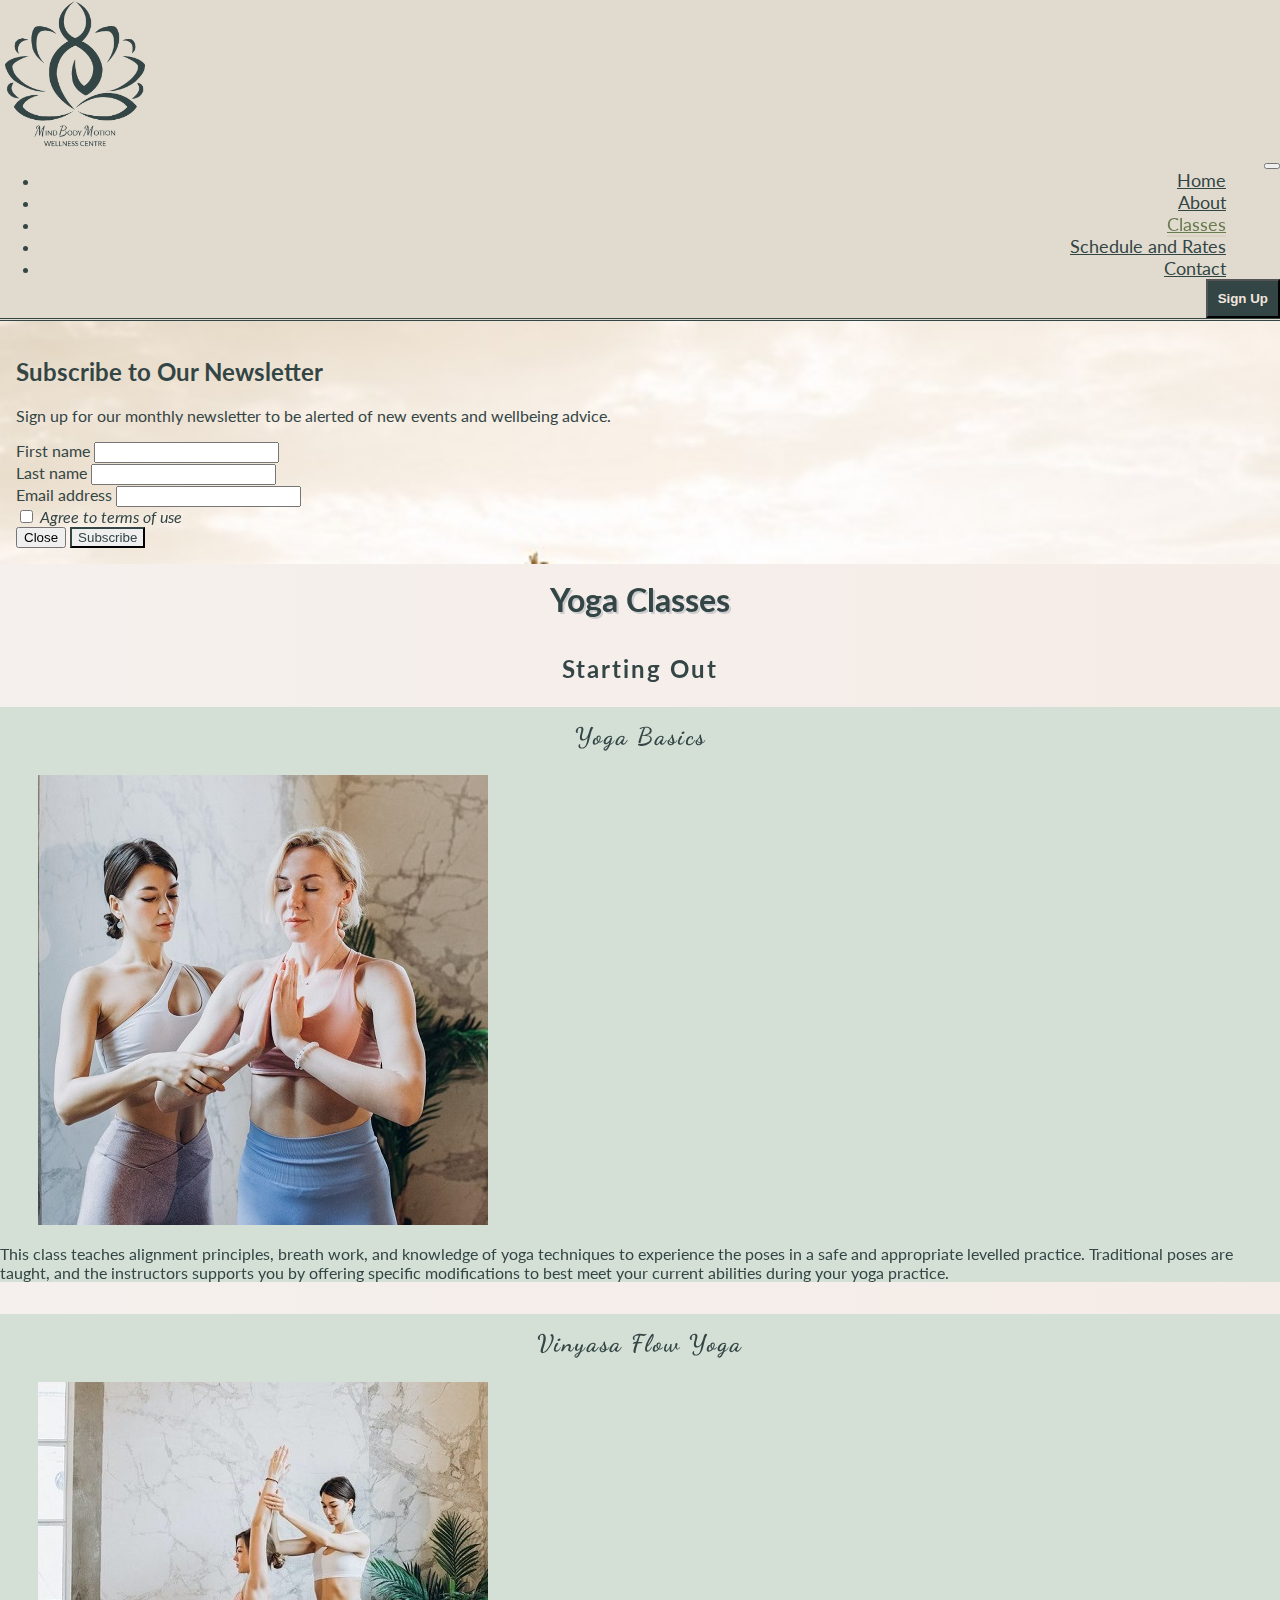
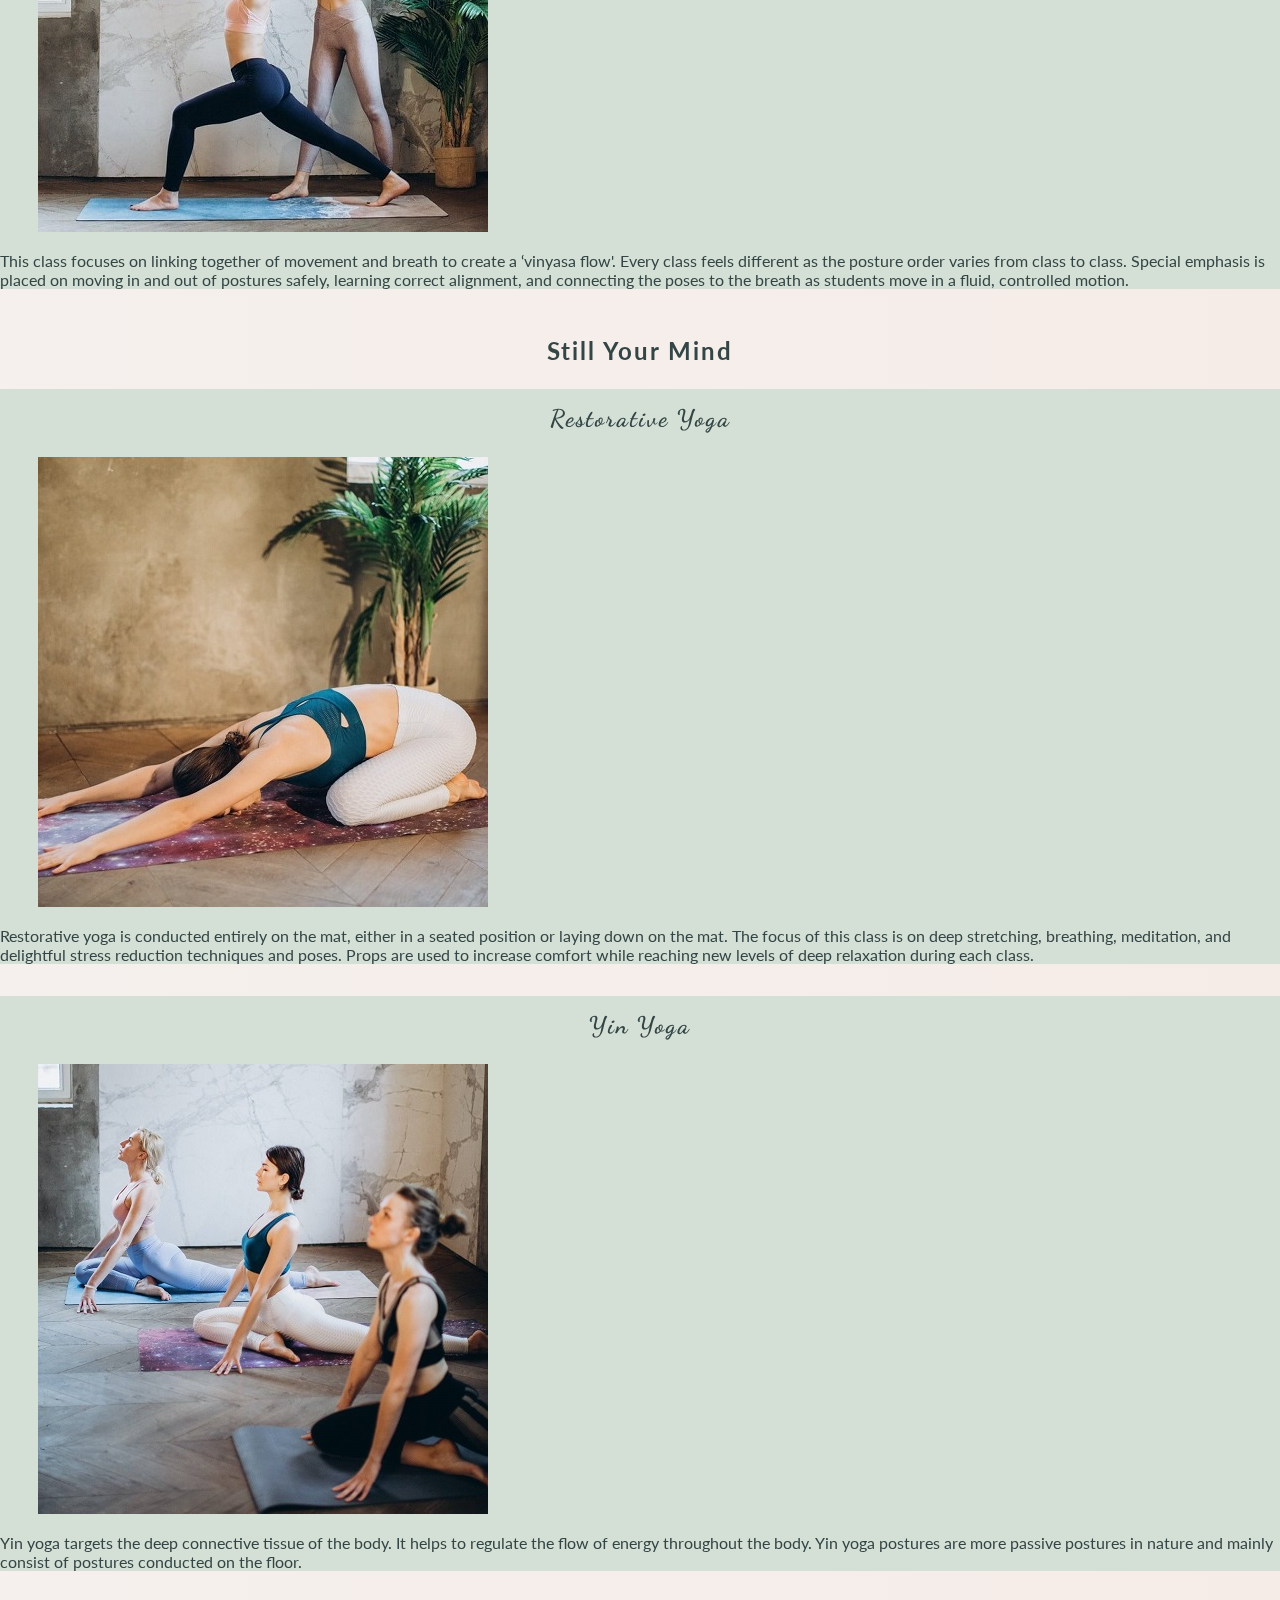
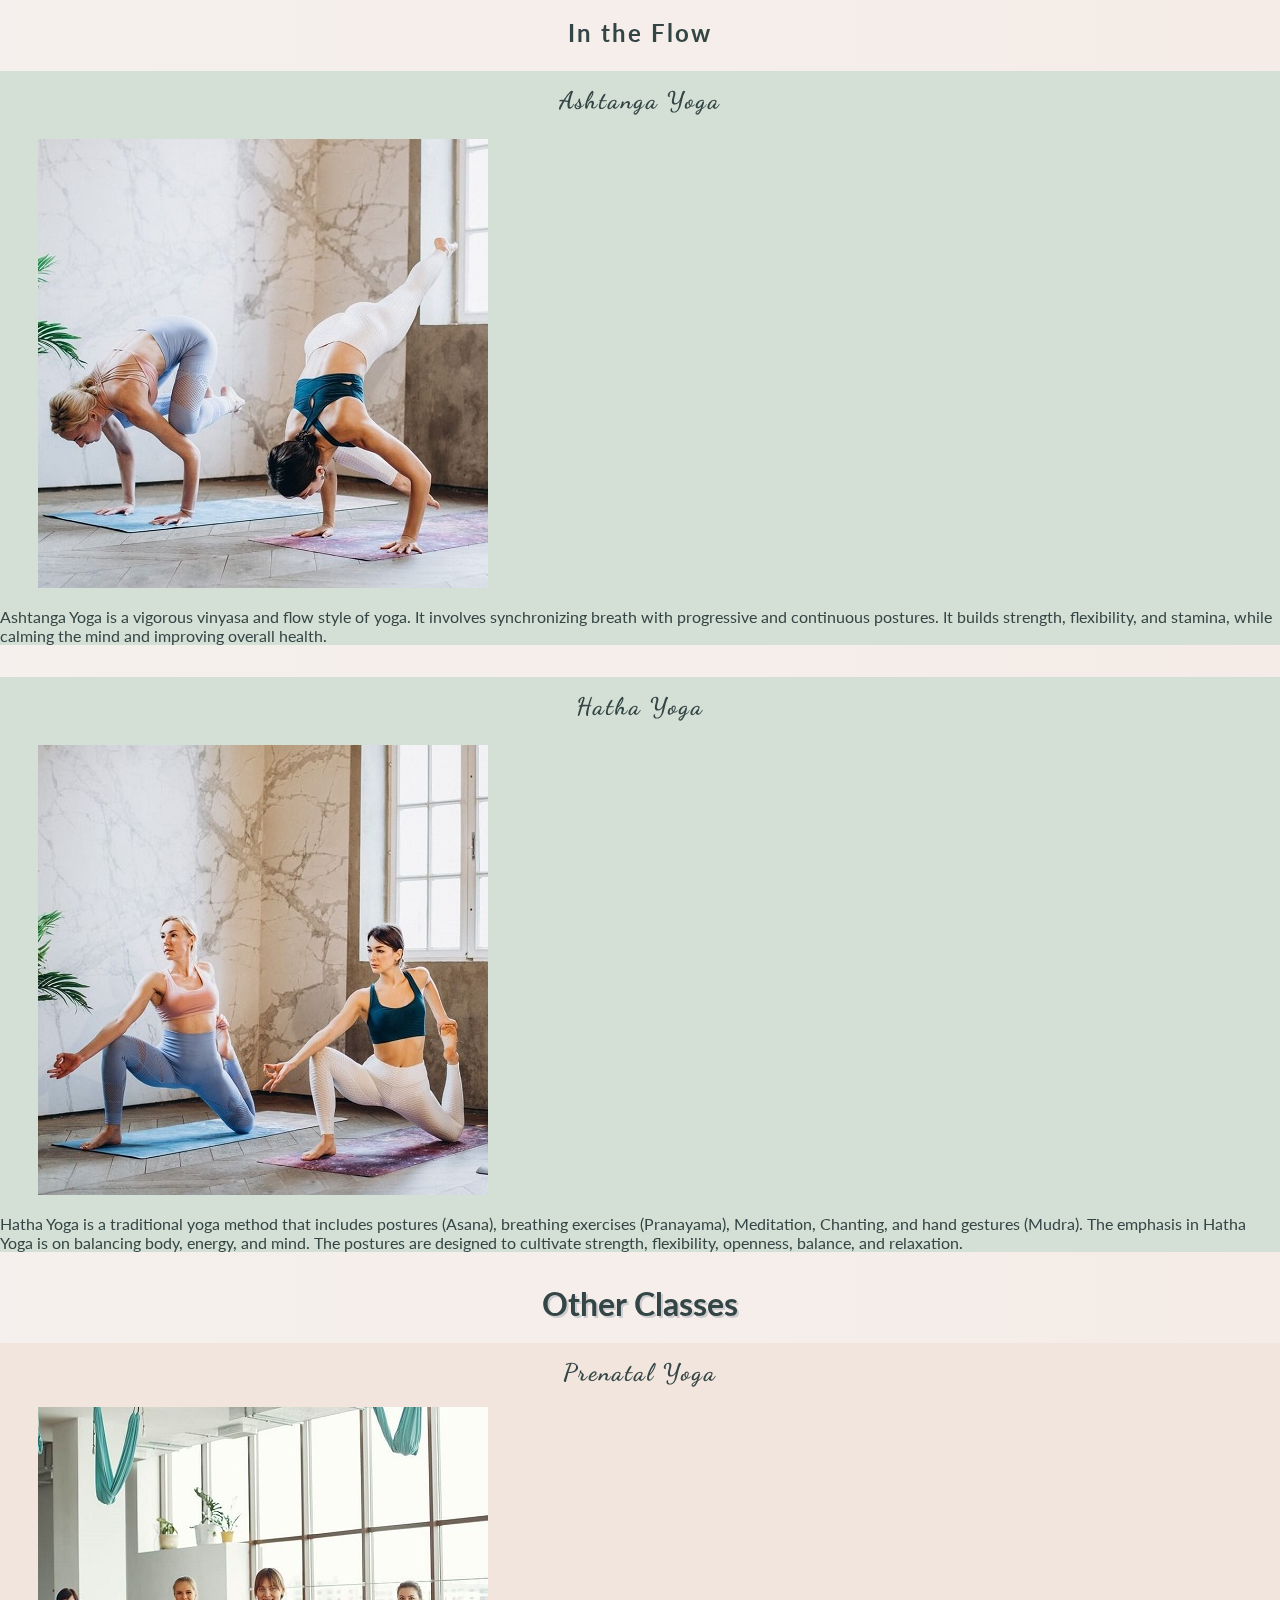
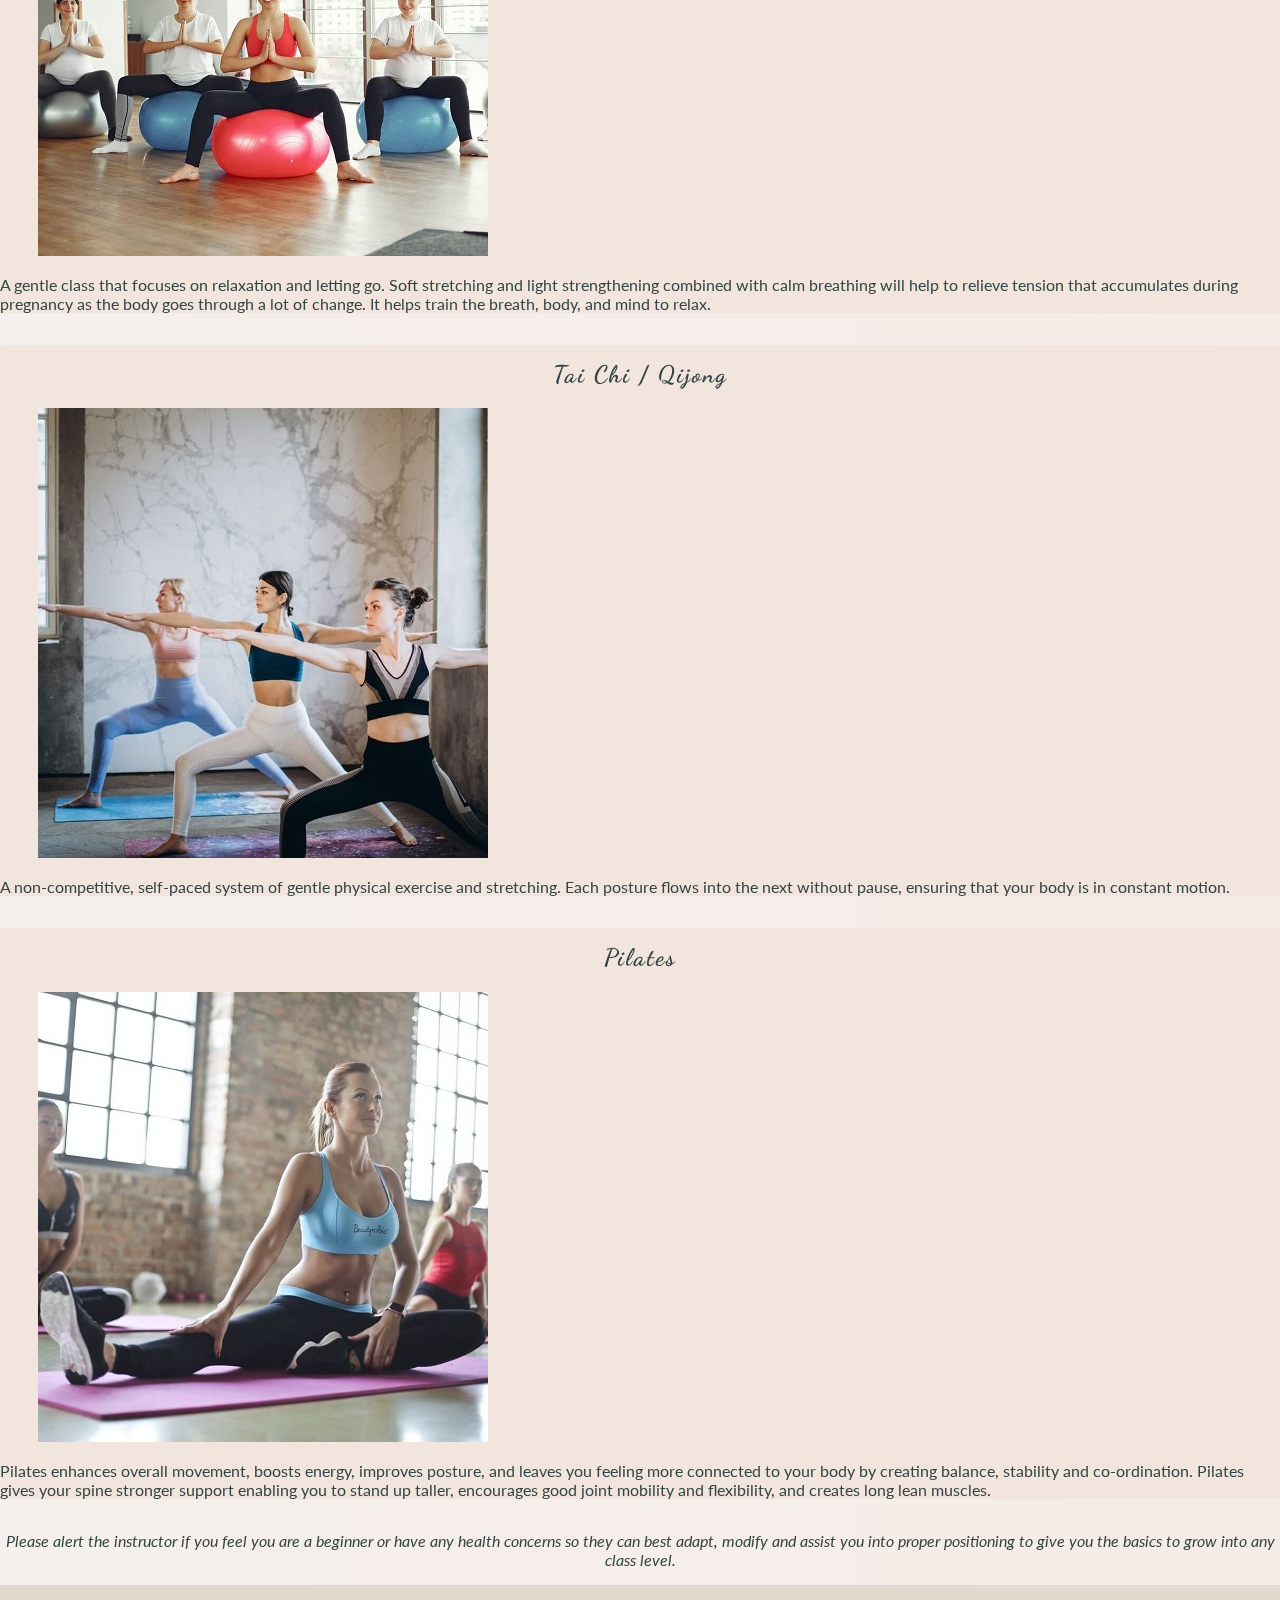
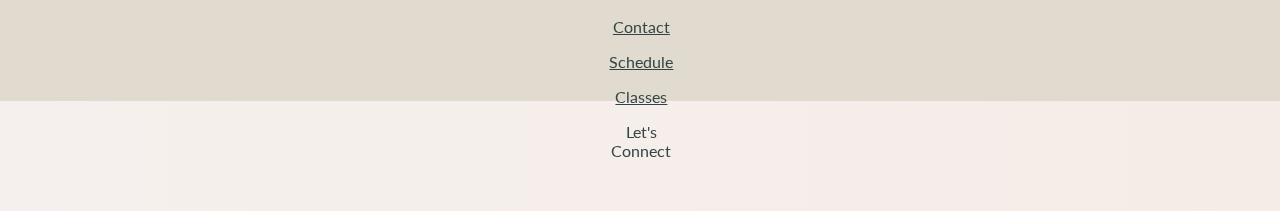
<file: classes.html>
<!DOCTYPE html>
<html lang="en">

<head>
    <meta charset="UTF-8">
    <meta http-equiv="X-UA-Compatible" content="IE=edge">
    <meta name="description"
        content="Descriptions of various yoga classes offered, descriptions of prenatal yoga, TaiChi and pilates classes offered">
    <meta name="viewport" content="width=device-width, initial-scale=1.0">
    <!-- CSS only -->
    <link href="https://cdn.jsdelivr.net/npm/bootstrap@5.0.0/dist/css/bootstrap.min.css" rel="stylesheet"
        integrity="sha384-wEmeIV1mKuiNpC+IOBjI7aAzPcEZeedi5yW5f2yOq55WWLwNGmvvx4Um1vskeMj0" crossorigin="anonymous">
    <link rel="stylesheet" href="https://use.fontawesome.com/releases/v5.15.3/css/all.css"
        integrity="sha384-SZXxX4whJ79/gErwcOYf+zWLeJdY/qpuqC4cAa9rOGUstPomtqpuNWT9wdPEn2fk" crossorigin="anonymous">
    <link rel="stylesheet" href="assets/css/style.css">
    <title>Mind Body Motion Wellness Centre</title>
</head>

<body>
    <!-- Header section, contains logo, navbar and sign-up button -->
    <div id="header">
        <header>
            <!-- Navigation bar: copied from Bootstrap 5 (https://getbootstrap.com/docs/5.0/components/navbar/) and modified  -->
            <nav class="navbar navbar-expand-lg navbar-light">
                <div class="container-fluid">
                    <!-- Logo on left, clicks back to Home page -->
                    <a class="navbar-brand" href="index.html#header" aria-label="logo-home-link">
                        <div id="logo"></div>
                    </a>
                    <!-- Mobile hamburger menu, appears on tablet and mobile -->
                    <button class="navbar-toggler" type="button" data-bs-toggle="collapse"
                        data-bs-target="#navbar-links" aria-controls="navbar-links" aria-expanded="false"
                        aria-label="Toggle navigation">
                        <span class="navbar-toggler-icon"></span>
                    </button>
                    <!-- Navigation links, collapse on tablet and mobile -->
                    <div class="collapse navbar-collapse" id="navbar-links">
                        <ul class="navbar-nav me-auto mb-2 mb-lg-0">
                            <!-- Home page link, inactive -->
                            <li class="nav-item">
                                <a class="nav-link" href="index.html">Home</a>
                            </li>
                            <!-- About page link, inactive -->
                            <li class="nav-item">
                                <a class="nav-link" href="about.html">About</a>
                            </li>
                            <!-- Classes page link, currently active -->
                            <li class="nav-item">
                                <a class="nav-link active" aria-current="page" href="classes.html">Classes</a>
                            </li>
                            <!-- Schedule page link, inactive -->
                            <li class="nav-item">
                                <a class="nav-link" href="schedule.html">Schedule and
                                    Rates</a>
                            </li>
                            <!-- Contact page link, inactive -->
                            <li class="nav-item">
                                <a class="nav-link" href="contact.html">Contact</a>
                            </li>
                        </ul>
                        <!-- Button to sign up for Newsletter, copied from Bootstrap 5 Modal (https://getbootstrap.com/docs/5.0/components/modal/) and modified -->
                        <button class="navbar-toggler d-none d-lg-block btn btn-link" id="signup-prompt" type="button"
                            data-bs-toggle="modal" data-bs-target="#signup-block">
                            Sign Up
                        </button>
                    </div>
                </div>
                <!-- End of Navigation bar -->
            </nav>
        </header>
    </div>
    <!-- Sign Up Modal, copied from Bootstrap 5 (https://getbootstrap.com/docs/5.0/components/modal/) and modified. Button to trigger modal is in Header section -->
    <div class="modal fade" id="signup-block" tabindex="-1" aria-labelledby="signup-blocklabel" aria-hidden="true">
        <div class="modal-dialog">
            <div class="modal-content">
                <div class="modal-header">
                    <h2 class="modal-title" id="signup-blocklabel">
                        Subscribe to Our Newsletter
                    </h2>
                </div>
                <div class="modal-body">
                    <p>
                        Sign up for our monthly newsletter to be alerted of new events and wellbeing advice.
                    </p>
                    <!-- Signup form, copied from Bootstrap 5 (https://getbootstrap.com/docs/5.0/forms/overview/) and modified -->
                    <!-- posts to CI formdump -->
                    <form class="row g-3" method="POST" action="https://formdump.codeinstitute.net/" target="_blank">
                        <!-- First name -->
                        <div class="col-md-6">
                            <label for="validname1" class="form-label">First name</label>
                            <input type="text" name="firstname" class="form-control" id="validname1" required>
                        </div>
                        <!-- Last name -->
                        <div class="col-md-6">
                            <label for="validname2" class="form-label">Last name</label>
                            <input type="text" name="lastname" class="form-control" id="validname2" required>
                        </div>
                        <!-- Email address -->
                        <div class="col-md-12">
                            <label for="validemail" class="form-label">Email address</label>
                            <input type="email" name="email" class="form-control" id="validemail" required>
                        </div>
                        <div class="col-12">
                            <div class="form-check">
                                <input class="form-check-input" type="checkbox" value="" id="invalcheckemail" required>
                                <label class="form-check-label" for="invalcheckemail">
                                    Agree to terms of use
                                </label>
                            </div>
                        </div>
                        <!-- Modal footer, containing Close and Submit (subscribe) buttons -->
                        <div class="modal-footer">
                            <button type="button" class="btn btn-secondary" data-bs-dismiss="modal">
                                Close
                            </button>
                            <button type="submit" class="btn btn-outline-dark">
                                Subscribe
                            </button>
                        </div>
                    </form>
                </div> <!-- End of Modal Body -->
            </div> <!-- End of Modal Content -->
        </div> <!-- End of Modal Dialog -->
    </div> <!-- End of Signup Modal section -->
    <!-- Yoga Classes section-->
    <section class="class-section">
        <!-- Class descriptions were adapted from [here](https://www.thewellnesscenter.org/class-descriptions) and [here](https://delightyoga.com/studio/yoga/styles) for yoga and [here](https://www.evolvewellnesscentre.com/yoga) for pilates. -->
        <div class="container-fluid justify-content-center">
            <!-- Yoga classes -->
            <h1 class="section-heading">Yoga Classes</h1>
            <div class="row classes-block">
                <!-- Column 1 - Beginner Classes -->
                <div class="col-sm-4" id="beginner-classes">
                    <h2 class="class-heading list-group">Starting Out</h2>
                    <!-- Class type 1 -->
                    <div class="class-item list-group-item yoga-class-item">
                        <h3 class="class-heading">Yoga Basics</h3>
                        <!-- Yoga Basics Photo by Elly Fairytale from Pexels(https://www.pexels.com/photo/yoga-instructor-helping-a-student-3822689/) -->
                        <img src="assets/images/classes/basics.jpg" alt="Instructor helping woman in yoga class"
                            class="class-thumbnail">
                        <p class="class-desc">
                            This class teaches alignment principles, breath work, and knowledge of yoga techniques to
                            experience the poses in a safe and appropriate levelled practice. Traditional poses are
                            taught, and the instructors supports you by offering specific modifications to best meet
                            your current abilities during your yoga practice.
                        </p>
                    </div>
                    <!-- Class type 2 -->
                    <div class="class-item list-group-item yoga-class-item">
                        <h3 class="class-heading">Vinyasa Flow Yoga</h3>
                        <!-- Vinyasa Flow Photo by Elly Fairytale from [Pexels](https://www.pexels.com/photo/yoga-instructor-helping-a-student-3822691/) -->
                        <img src="assets/images/classes/vinyasa.jpg" alt="Instructor assisting student with posture"
                            class="class-thumbnail">
                        <p class="class-desc">
                            This class focuses on linking together of movement and breath to create a ‘vinyasa flow'.
                            Every class feels different as the posture order varies from class to class. Special
                            emphasis is placed on moving in and out of postures safely, learning correct alignment, and
                            connecting the poses to the breath as students move in a fluid, controlled motion.
                        </p>
                    </div>
                </div>
                <!-- Column 2 - Slow-paced classes -->
                <div class="col-sm-4" id="slow-paced-classes">
                    <h2 class="class-heading list-group">Still Your Mind</h2>
                    <!-- Class type 1 -->
                    <div class="class-item list-group-item  yoga-class-item">
                        <h3 class="class-heading">Restorative Yoga</h3>
                        <!-- Restorative Yoga Photo by Elly Fairytale from Pexels(https://www.pexels.com/photo/women-practicing-yoga-3822164/) -->
                        <img src="assets/images/classes/restorative.jpg" alt="Woman in yoga stretch"
                            class="class-thumbnail">
                        <p class="class-desc">
                            Restorative yoga is conducted entirely on the mat, either in a seated position or laying
                            down on the mat. The focus of this class is on deep stretching, breathing, meditation, and
                            delightful stress reduction techniques and poses. Props are used to increase comfort while
                            reaching new levels of deep relaxation during each class.
                        </p>
                    </div>
                    <!-- Class type 2 -->
                    <div class="class-item list-group-item  yoga-class-item">
                        <h3 class="class-heading">Yin Yoga</h3>
                        <!-- Yin Yoga Photo by Elly Fairytale from Pexels(https://www.pexels.com/photo/women-practicing-yoga-3822165/) -->
                        <img src="assets/images/classes/yin.jpg" alt="3 women in yoga class" class="class-thumbnail">
                        <p class="class-desc">
                            Yin yoga targets the deep connective tissue of the body. It helps to regulate the flow of
                            energy throughout the body. Yin yoga postures are more passive postures in nature and mainly
                            consist of postures conducted on the floor.
                        </p>
                    </div>
                </div>
                <!-- Column 3 - Advanced classes -->
                <div class="col-sm-4" id="fast-paced-classes">
                    <h2 class="class-heading list-group">In the Flow</h2>
                    <!-- Class type 1 -->
                    <div class="class-item list-group-item  yoga-class-item">
                        <h3 class="class-heading">Ashtanga Yoga</h3>
                        <!-- Ashtanga Photo by Elly Fairytale from Pexels(https://www.pexels.com/photo/women-practicing-yoga-3822305/) -->
                        <img src="assets/images/classes/ashtanga.jpg"
                            alt="Two women performing variations of advanced yoga pose" class="class-thumbnail">
                        <p class="class-desc">
                            Ashtanga Yoga is a vigorous vinyasa and flow style of yoga. It involves synchronizing breath
                            with progressive and continuous postures. It builds strength, flexibility, and stamina,
                            while calming the mind and improving overall health.
                        </p>
                    </div>
                    <!-- Class type 2 -->
                    <div class="class-item list-group-item yoga-class-item">
                        <h3 class="class-heading">Hatha Yoga</h3>
                        <!-- Hatha Photo by Elly Fairytale from Pexels(https://www.pexels.com/photo/women-in-sports-bras-and-leggings-doing-yoga-3822356/) -->
                        <img src="assets/images/classes/hatha.jpg" alt="Two women in advanced yoga balancing pose"
                            class="class-thumbnail">
                        <p class="class-desc">
                            Hatha Yoga is a traditional yoga method that includes postures (Asana), breathing exercises
                            (Pranayama), Meditation, Chanting, and hand gestures (Mudra). The emphasis in Hatha Yoga is
                            on balancing body, energy, and mind. The postures are designed to cultivate strength,
                            flexibility, openness, balance, and relaxation.
                        </p>
                    </div>
                </div>
            </div>
        </div>
        <!-- End of Yoga Classes section -->
    </section>
    <!-- Other Classes section -->
    <section class="class-section" id="special-classes">
        <div class="container-fluid justify-content-center">
            <!-- Other classes -->
            <h1 class="section-heading">Other Classes</h1>
            <div class="row classes-block">
                <!-- Column 1 -->
                <div class="col-sm-4">
                    <!-- Special yoga classes -->
                    <div class="class-item list-group-item other-class-item">
                        <h2 class="class-heading">Prenatal Yoga</h2>
                        <!-- Prenatal Yoga Photo by Gustavo Fring from Pexels(https://www.pexels.com/photo/cheerful-group-of-pregnant-women-practicing-yoga-in-modern-studio-3984367/) -->
                        <img src="assets/images/classes/prenatal.jpg" alt="Instructor and pregnant woman on yoga balls"
                            class="class-thumbnail">
                        <p class="class-desc">
                            A gentle class that focuses on relaxation and letting go. Soft stretching and light
                            strengthening combined with calm breathing will help to relieve tension that accumulates
                            during pregnancy as the body goes through a lot of change. It helps train the breath, body,
                            and mind to relax.
                        </p>
                    </div>
                </div>
                <div class="col-sm-4">
                    <!-- TaiChi classes -->
                    <div class="class-item list-group-item other-class-item">
                        <h2 class="class-heading">Tai Chi / Qijong</h2>
                        <!-- Tai Chi picture, used image of similar yoga position. Photo by Elly Fairytale from Pexels(https://www.pexels.com/photo/women-practicing-yoga-3822171/) -->
                        <img src="assets/images/classes/taichi.jpg" alt="Three women performing tai chi movement"
                            class="class-thumbnail">
                        <p class="class-desc">
                            A non-competitive, self-paced system of gentle physical exercise and stretching. Each
                            posture flows into the next without pause, ensuring that your body is in constant
                            motion.
                        </p>
                    </div>
                </div>
                <div class="col-sm-4">
                    <!-- Pilates classes -->
                    <div class="class-item list-group-item other-class-item">
                        <h2 class="class-heading">Pilates</h2>
                        <!-- Pilates Photo by Andrea Piacquadio from Pexels(https://www.pexels.com/photo/three-woman-doing-an-exercises-868757/) -->
                        <img src="assets/images/classes/pilates.jpg" alt="Three women stretching in pilates class"
                            class="class-thumbnail">
                        <p class="class-desc">
                            Pilates enhances overall movement, boosts energy, improves posture, and leaves you
                            feeling more connected to your body by creating balance, stability and co-ordination.
                            Pilates
                            gives your spine stronger support enabling you to stand up taller, encourages good joint
                            mobility and flexibility, and creates long lean muscles.
                        </p>
                    </div>
                </div>
            </div>
            <!-- Warning message -->
            <p id="notify"><em>Please alert the instructor if you feel you are a beginner or have any health
                    concerns so they can best adapt, modify and assist you into proper positioning to give you the
                    basics to grow into any class level.</em></p>
        </div>
        <!-- End of Class Description section-->
    </section>
    <!-- Footer section-->
    <footer>
        <div id="footer">
            <!-- Mobile / Tablet footer, shows social media links below page links for better visual appearance -->
            <div class="container-fluid handheld-footer">
                <div class="contact row row-cols-3 g-1 justify-content-center-center">
                    <!-- Links to most relevant pages -->
                    <a href="contact.html" class="col footer-link">Contact</a>
                    <a href="schedule.html" class="col footer-link">Schedule</a>
                    <a href="classes.html" class="col footer-link">Classes</a>
                </div>
                <div class="connect">
                    <!-- Social media section, kept separate to keep items together -->
                    <span id="connect-heading">
                        Let's Connect
                    </span>
                    <br>
                    <!-- Facebook link -->
                    <a class="footer-icon" aria-label="social-media-link" href="https://www.facebook.com/"
                        target="_blank" rel="noopener">
                        <i class="fab fa-facebook"></i>
                    </a>
                    <!-- Instagram link -->
                    <a class="footer-icon" aria-label="social-media-link" href="https://www.instagram.com/"
                        target="_blank" rel="noopener">
                        <i class="fab fa-instagram"></i>
                    </a>
                    <!-- Twitter link -->
                    <a class="footer-icon" aria-label="social-media-link" href="https://www.twitter.com/"
                        target="_blank" rel="noopener">
                        <i class="fab fa-twitter" rel="noopener"></i>
                    </a>
                </div>
            </div>
            <!-- Desktop footer, has alternative layout with items spanned across page -->
            <div class="container-fluid desktop-footer">
                <div class="contact row row-cols-12 justify-content-center-center">
                    <!-- Links to most relevant pages -->
                    <div class="col footer-link">
                        <!-- Link to Contact page, for locating means to contact and submit requests to book events and classes, membership queries and general queries -->
                        <p>
                            <a class="connect-item" href="contact.html">
                                Contact
                            </a>
                        </p>
                        <i class="fas fa-comment"></i>
                    </div>
                    <!-- Link to class timetable and rates page -->
                    <div class="col footer-link">
                        <p>
                            <a class="connect-item" href="schedule.html">
                                Schedule
                            </a>
                        </p>
                        <i class="fas fa-calendar-alt"></i>
                    </div>
                    <!-- Link to classes page -->
                    <div class="col footer-link">
                        <p>
                            <a class="connect-item" href="classes.html">
                                Classes
                            </a>
                        </p>
                        <i class="fas fa-spa"></i>
                    </div>
                    <div class="connect col">
                        <!-- Social media section, kept separate to keep items together -->
                        <p>Let's Connect</p>
                        <p>
                            <!-- Facebook link -->
                            <a class="footer-icon" aria-label="social-media-link" href="https://www.facebook.com/"
                                target="_blank" rel="noopener">
                                <i class="fab fa-facebook"></i>
                            </a>
                            <!-- Instagram link -->
                            <a class="footer-icon" aria-label="social-media-link" href="https://www.instagram.com/"
                                target="_blank" rel="noopener">
                                <i class="fab fa-instagram"></i>
                            </a>
                            <!-- Twitter link -->
                            <a class="footer-icon" aria-label="social-media-link" href="https://www.twitter.com/"
                                target="_blank" rel="noopener">
                                <i class="fab fa-twitter"></i>
                            </a>
                        </p>
                    </div>
                </div>
            </div>
        </div>
        <!-- End of Footer section-->
    </footer>
    <!-- Bootstrap JavaScript script -->
    <script src="https://cdn.jsdelivr.net/npm/bootstrap@5.0.0/dist/js/bootstrap.bundle.min.js"
        integrity="sha384-p34f1UUtsS3wqzfto5wAAmdvj+osOnFyQFpp4Ua3gs/ZVWx6oOypYoCJhGGScy+8" crossorigin="anonymous">
    </script>
</body>

</html>
</file>
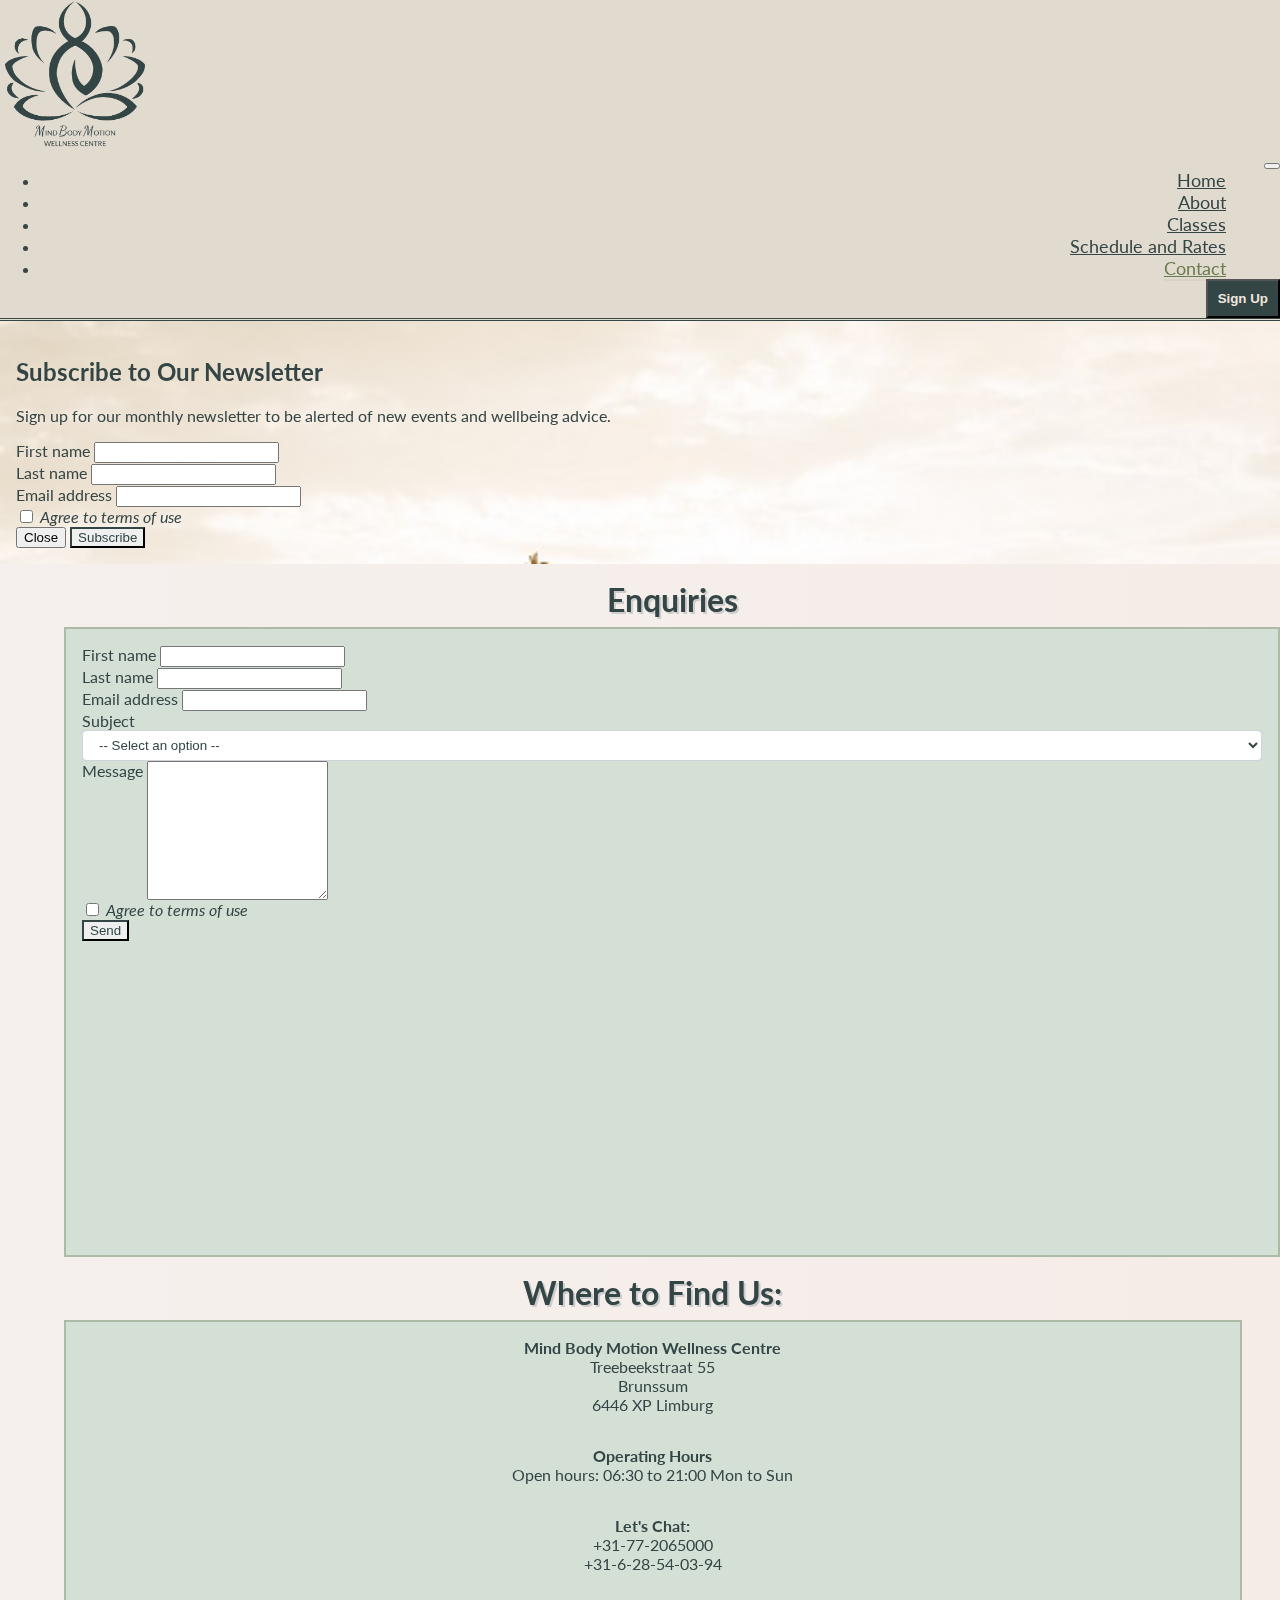
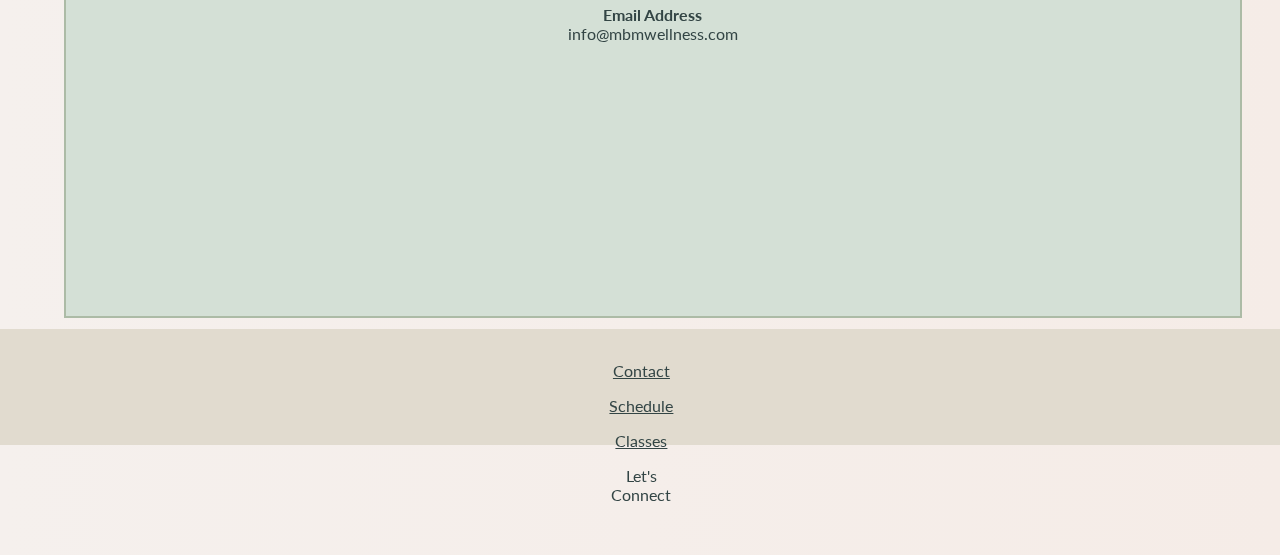
<file: contact.html>
<!DOCTYPE html>
<html lang="en">

<head>
    <meta charset="UTF-8">
    <meta http-equiv="X-UA-Compatible" content="IE=edge">
    <meta name="description"
        content="Enquiry form for booking classes or events or membership enquiries or other inquiries, contact details including address, contact email, contact numbers and Google Maps location">
    <meta name="viewport" content="width=device-width, initial-scale=1.0">
    <!-- CSS only -->
    <link href="https://cdn.jsdelivr.net/npm/bootstrap@5.0.0/dist/css/bootstrap.min.css" rel="stylesheet"
        integrity="sha384-wEmeIV1mKuiNpC+IOBjI7aAzPcEZeedi5yW5f2yOq55WWLwNGmvvx4Um1vskeMj0" crossorigin="anonymous">
    <link rel="stylesheet" href="https://use.fontawesome.com/releases/v5.15.3/css/all.css"
        integrity="sha384-SZXxX4whJ79/gErwcOYf+zWLeJdY/qpuqC4cAa9rOGUstPomtqpuNWT9wdPEn2fk" crossorigin="anonymous">
    <link rel="stylesheet" href="assets/css/style.css">
    <title>Mind Body Motion Wellness Centre</title>
</head>

<body>
    <!-- Header section, contains logo, navbar and sign-up button -->
    <div id="header">
        <header>
            <!-- Navigation bar: copied from Bootstrap 5 (https://getbootstrap.com/docs/5.0/components/navbar/) and modified  -->
            <nav class="navbar navbar-expand-lg navbar-light">
                <div class="container-fluid">
                    <!-- Logo on left, clicks back to Home page -->
                    <a class="navbar-brand" href="index.html#header" aria-label="logo-home-link">
                        <div id="logo"></div>
                    </a>
                    <!-- Mobile hamburger menu, appears on tablet and mobile -->
                    <button class="navbar-toggler" type="button" data-bs-toggle="collapse"
                        data-bs-target="#navbar-links" aria-controls="navbar-links" aria-expanded="false"
                        aria-label="Toggle navigation">
                        <span class="navbar-toggler-icon"></span>
                    </button>
                    <!-- Navigation links, collapse on tablet and mobile -->
                    <div class="collapse navbar-collapse" id="navbar-links">
                        <ul class="navbar-nav me-auto mb-2 mb-lg-0">
                            <!-- Home page link, inactive -->
                            <li class="nav-item">
                                <a class="nav-link" href="index.html">Home</a>
                            </li>
                            <!-- About page link, inactive -->
                            <li class="nav-item">
                                <a class="nav-link" href="about.html">About</a>
                            </li>
                            <!-- Classes page link, inactive -->
                            <li class="nav-item">
                                <a class="nav-link" href="classes.html">Classes</a>
                            </li>
                            <!-- Schedule page link, inactive -->
                            <li class="nav-item">
                                <a class="nav-link" href="schedule.html">Schedule and
                                    Rates</a>
                            </li>
                            <!-- Contact page link, currently active -->
                            <li class="nav-item">
                                <a class="nav-link active" aria-current="page" href="contact.html">Contact</a>
                            </li>
                        </ul>
                        <!-- Button to sign up for Newsletter, copied from Bootstrap 5 Modal (https://getbootstrap.com/docs/5.0/components/modal/) and modified -->
                        <button class="navbar-toggler d-none d-lg-block btn btn-link" id="signup-prompt" type="button"
                            data-bs-toggle="modal" data-bs-target="#signup-block">
                            Sign Up
                        </button>
                    </div>
                </div>
                <!-- End of Navigation bar -->
            </nav>
        </header>
    </div>
    <!-- Sign Up Modal, copied from Bootstrap 5 (https://getbootstrap.com/docs/5.0/components/modal/) and modified. Button to trigger modal is in Header section -->
    <div class="modal fade" id="signup-block" tabindex="-1" aria-labelledby="signup-blocklabel" aria-hidden="true">
        <div class="modal-dialog">
            <div class="modal-content">
                <div class="modal-header">
                    <h2 class="modal-title" id="signup-blocklabel">
                        Subscribe to Our Newsletter
                    </h2>
                </div>
                <div class="modal-body">
                    <p>
                        Sign up for our monthly newsletter to be alerted of new events and wellbeing
                        advice.
                    </p>
                    <!-- Signup form, copied from Bootstrap 5 (https://getbootstrap.com/docs/5.0/forms/overview/) and modified -->
                    <!-- posts to CI formdump -->
                    <form class="row g-3" method="POST" action="https://formdump.codeinstitute.net/" target="_blank">
                        <!-- First name -->
                        <div class="col-md-6">
                            <label for="validname1" class="form-label">First name</label>
                            <input type="text" name="firstname" class="form-control" id="validname1" required>
                        </div>
                        <!-- Last name -->
                        <div class="col-md-6">
                            <label for="validname2" class="form-label">Last name</label>
                            <input type="text" name="lastname" class="form-control" id="validname2" required>
                        </div>
                        <!-- Email address -->
                        <div class="col-md-12">
                            <label for="validemail" class="form-label">Email address</label>
                            <input type="email" name="email" class="form-control" id="validemail" required>
                        </div>
                        <div class="col-12">
                            <div class="form-check">
                                <input class="form-check-input" type="checkbox" value="" id="invalcheckemail" required>
                                <label class="form-check-label" for="invalcheckemail">
                                    Agree to terms of use
                                </label>
                            </div>
                        </div>
                        <!-- Modal footer, containing Close and Submit (subscribe) buttons -->
                        <div class="modal-footer">
                            <button type="button" class="btn btn-secondary" data-bs-dismiss="modal">
                                Close
                            </button>
                            <button type="submit" class="btn btn-outline-dark">
                                Subscribe
                            </button>
                        </div>
                    </form>
                </div> <!-- End of Modal Body -->
            </div> <!-- End of Modal Content -->
        </div> <!-- End of Modal Dialog -->
    </div> <!-- End of Signup Modal section -->
    <!-- Enquiry form and Contact section -->
    <section>
        <div class="container-fluid row" id="contact-body">
            <!-- Enquiry form section on Left -->
            <div id="enqform-section" class="col-sm">
                <h1 class="section-heading">Enquiries</h1>
                <div class="container form-section">
                    <!-- Bootstrap 5 form copied and modified from (https://getbootstrap.com/docs/5.0/forms/overview/)-->
                    <form class="row g-3" method="POST" target="_blank" action="https://formdump.codeinstitute.net/">
                        <!-- First name -->
                        <div class="col-md-6">
                            <label for="contact-validname1" class="form-label">First name</label>
                            <input type="text" name="contact-firstname" class="form-control" id="contact-validname1"
                                aria-label="First name" required>
                        </div>
                        <!-- Last name -->
                        <div class="col-md-6">
                            <label for="contact-validname2" class="form-label">Last name</label>
                            <input type="text" name="contact-lastname" class="form-control" id="contact-validname2"
                                aria-label="Last name" required>
                        </div>
                        <!-- Email address -->
                        <div class="col-md-12">
                            <label for="contact-validemail" class="form-label">Email address</label>
                            <input type="email" name="contact-validemail" class="form-control" id="contact-validemail"
                                aria-label="Contact email address" required>
                        </div>
                        <!-- Subject dropdown options -->
                        <div class="col-md-12">
                            <!-- Bootstrap element (form > select) copied from (https://getbootstrap.com/docs/5.0/forms/select/) and modified-->
                            <label for="contact-subject" class="form-label"
                                aria-label="Subject selection">Subject</label>
                            <select name="contact-subject" id="contact-subject">
                                <option>-- Select an option --</option>
                                <option value="class">Book a class</option>
                                <option value="event">Register for an event</option>
                                <option value="membership">Membership queries</option>
                                <option value="other">Other queries</option>
                            </select>
                        </div>
                        <!-- Message -->
                        <div class="col-md-12">
                            <label for="contact-message" class="form-label">Message</label>
                            <textarea name="contact-message" class="form-control" id="contact-message"
                                aria-label="Enquiry message area" required></textarea>
                        </div>
                        <!-- Terms check -->
                        <div class="col-12">
                            <div class="form-check">
                                <input class="form-check-input" type="checkbox" value="" id="invalcheckterms" required>
                                <label class="form-check-label" for="invalcheckterms">
                                    Agree to terms of use
                                </label>
                            </div>
                        </div>
                        <!-- Submit button -->
                        <div id="submit-button">
                            <button type="submit" class="btn btn-outline-dark">Send</button>
                        </div>
                    </form>
                </div>
            </div>
            <!-- Contact section on Right -->
            <div id="contact-section" class="col-sm">
                <h1 class="section-heading">Where to Find Us:</h1>
                <div class="container" id="contact-container">
                    <!-- Address subsection -->
                    <div class="contact-text">
                        <strong>Mind Body Motion Wellness Centre</strong>
                        <br>
                        <span>
                            <i class="fas fa-map-marker-alt"></i>
                            Treebeekstraat 55
                            <br>
                        </span>
                        <span>
                            Brunssum
                            <br>
                        </span>
                        <span>
                            6446 XP Limburg
                            <br>
                        </span>
                    </div>
                    <!-- Operating Hours subsection -->
                    <div class="contact-text">
                        <strong>Operating Hours</strong>
                        <br>
                        <span id="op-hours"><i class="fas fa-clock"></i>
                            Open hours: 06:30 to 21:00 Mon to Sun
                            <br>
                        </span>
                    </div>
                    <!-- Phone contact section -->
                    <div class="contact-text">
                        <strong>Let's Chat:</strong>
                        <br>
                        <span id="telephone">
                            <i class="fas fa-phone"></i>
                            +31-77-2065000
                            <br>
                        </span>
                        <span id="whatsapp">
                            <i class="fab fa-whatsapp"></i>
                            +31-6-28-54-03-94
                            <br>
                        </span>
                    </div>
                    <!-- Email section -->
                    <div class="contact-text">
                        <strong>Email Address</strong>
                        <br>
                        <span id="email-contact"><i class="fas fa-at"></i>
                            info@mbmwellness.com
                            <br>
                        </span>
                    </div>
                    <div class="contact-section">
                        <!-- Guidance on how to add Google Maps droplink from https://www.geeksforgeeks.org/how-to-add-google-map-inside-html-page-without-using-api-key/-->
                        <iframe id="map"
                            src="https://www.google.com/maps/embed?pb=!1m18!1m12!1m3!1d2514.5468837644753!2d5.935925215956615!3d50.932098460423035!2m3!1f0!2f0!3f0!3m2!1i1024!2i768!4f13.1!3m3!1m2!1s0x47c0bea52f98dfd9%3A0x409b4891317b3e8c!2sTreebeekstraat%2055%2C%206446%20XP%20Brunssum!5e0!3m2!1sen!2snl!4v1620663404627!5m2!1sen!2snl"
                            style="border:0;" allowfullscreen="" loading="lazy">
                        </iframe>
                    </div>
                </div>
            </div>
        </div>
    </section>
    <!-- Footer section-->
    <footer>
        <div id="footer">
            <!-- Mobile / Tablet footer, shows social media links below page links for better visual appearance -->
            <div class="container-fluid handheld-footer">
                <div class="contact row row-cols-3 g-1 justify-content-center-center">
                    <!-- Links to most relevant pages -->
                    <a href="contact.html" class="col footer-link">Contact</a>
                    <a href="schedule.html" class="col footer-link">Schedule</a>
                    <a href="classes.html" class="col footer-link">Classes</a>
                </div>
                <div class="connect">
                    <!-- Social media section, kept separate to keep items together -->
                    <span id="connect-heading">
                        Let's Connect
                    </span>
                    <br>
                    <!-- Facebook link -->
                    <a class="footer-icon" aria-label="social-media-link" href="https://www.facebook.com/"
                        target="_blank" rel="noopener">
                        <i class="fab fa-facebook"></i>
                    </a>
                    <!-- Instagram link -->
                    <a class="footer-icon" aria-label="social-media-link" href="https://www.instagram.com/"
                        target="_blank" rel="noopener">
                        <i class="fab fa-instagram"></i>
                    </a>
                    <!-- Twitter link -->
                    <a class="footer-icon" aria-label="social-media-link" href="https://www.twitter.com/"
                        target="_blank" rel="noopener">
                        <i class="fab fa-twitter" rel="noopener"></i>
                    </a>
                </div>
            </div>
            <!-- Desktop footer, has alternative layout with items spanned across page -->
            <div class="container-fluid desktop-footer">
                <div class="contact row row-cols-12 justify-content-center-center">
                    <!-- Links to most relevant pages -->
                    <div class="col footer-link">
                        <!-- Link to Contact page, for locating means to contact and submit requests to book events and classes, membership queries and general queries -->
                        <p>
                            <a class="connect-item" href="contact.html">
                                Contact
                            </a>
                        </p>
                        <i class="fas fa-comment"></i>
                    </div>
                    <!-- Link to class timetable and rates page -->
                    <div class="col footer-link">
                        <p>
                            <a class="connect-item" href="schedule.html">
                                Schedule
                            </a>
                        </p>
                        <i class="fas fa-calendar-alt"></i>
                    </div>
                    <!-- Link to classes page -->
                    <div class="col footer-link">
                        <p>
                            <a class="connect-item" href="classes.html">
                                Classes
                            </a>
                        </p>
                        <i class="fas fa-spa"></i>
                    </div>
                    <div class="connect col">
                        <!-- Social media section, kept separate to keep items together -->
                        <p>Let's Connect</p>
                        <p>
                            <!-- Facebook link -->
                            <a class="footer-icon" aria-label="social-media-link" href="https://www.facebook.com/"
                                target="_blank" rel="noopener">
                                <i class="fab fa-facebook"></i>
                            </a>
                            <!-- Instagram link -->
                            <a class="footer-icon" aria-label="social-media-link" href="https://www.instagram.com/"
                                target="_blank" rel="noopener">
                                <i class="fab fa-instagram"></i>
                            </a>
                            <!-- Twitter link -->
                            <a class="footer-icon" aria-label="social-media-link" href="https://www.twitter.com/"
                                target="_blank" rel="noopener">
                                <i class="fab fa-twitter"></i>
                            </a>
                        </p>
                    </div>
                </div>
            </div>
        </div>
        <!-- End of Footer section-->
    </footer>
    <!-- Bootstrap JavaScript script -->
    <script src="https://cdn.jsdelivr.net/npm/bootstrap@5.0.0/dist/js/bootstrap.bundle.min.js"
        integrity="sha384-p34f1UUtsS3wqzfto5wAAmdvj+osOnFyQFpp4Ua3gs/ZVWx6oOypYoCJhGGScy+8" crossorigin="anonymous">
    </script>
</body>

</html>
</file>
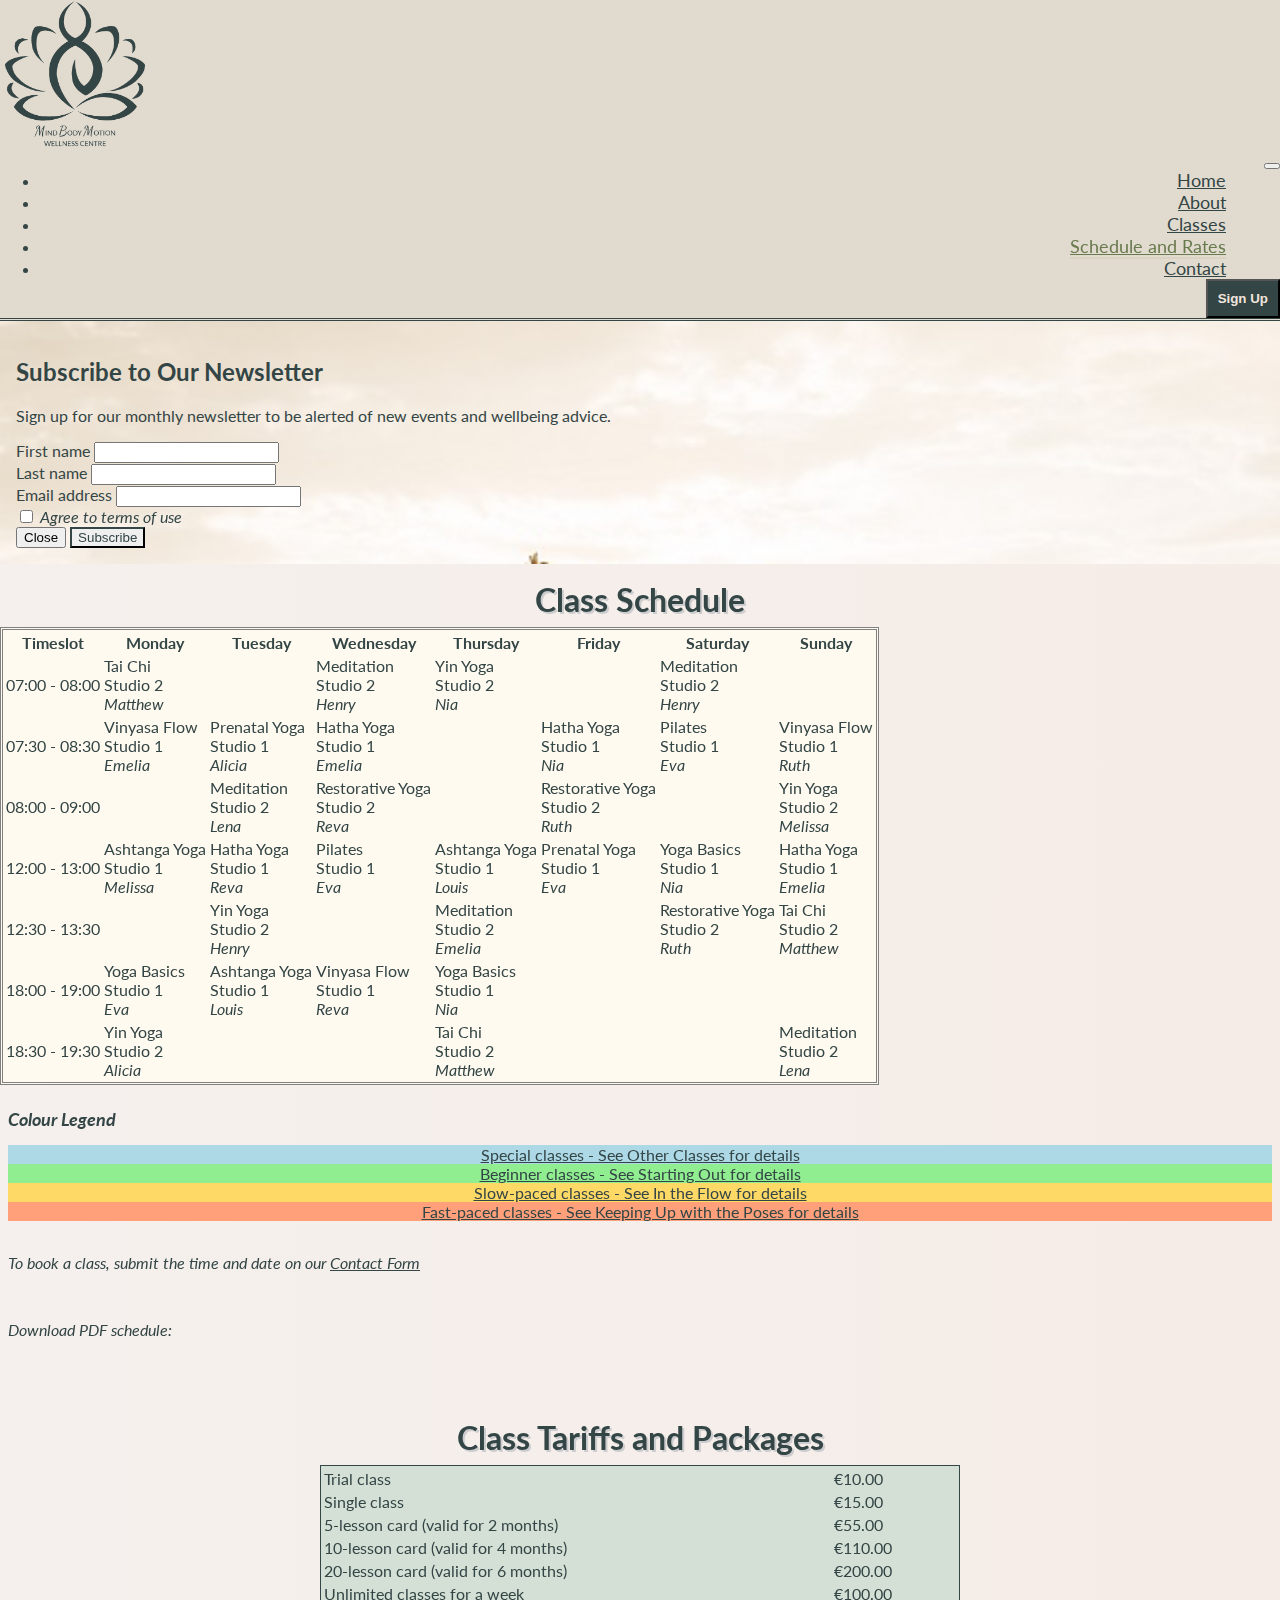
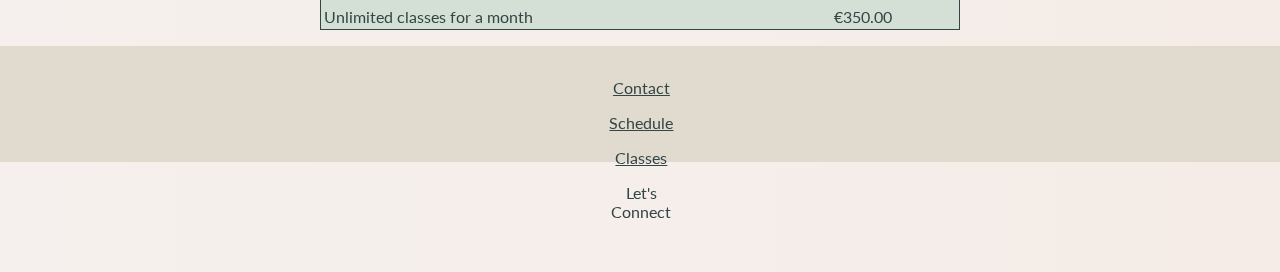
<file: schedule.html>
<!DOCTYPE html>
<html lang="en">

<head>
    <meta charset="UTF-8">
    <meta http-equiv="X-UA-Compatible" content="IE=edge">
    <meta name="description"
        content="Class schedule with legend agreeing to different class groups described in Classes page, class prices for single item or bundle purchase">
    <meta name="viewport" content="width=device-width, initial-scale=1.0">
    <!-- CSS only -->
    <link href="https://cdn.jsdelivr.net/npm/bootstrap@5.0.0/dist/css/bootstrap.min.css" rel="stylesheet"
        integrity="sha384-wEmeIV1mKuiNpC+IOBjI7aAzPcEZeedi5yW5f2yOq55WWLwNGmvvx4Um1vskeMj0" crossorigin="anonymous">
    <link rel="stylesheet" href="https://use.fontawesome.com/releases/v5.15.3/css/all.css"
        integrity="sha384-SZXxX4whJ79/gErwcOYf+zWLeJdY/qpuqC4cAa9rOGUstPomtqpuNWT9wdPEn2fk" crossorigin="anonymous">
    <link rel="stylesheet" href="assets/css/style.css">
    <title>Mind Body Motion Wellness Centre</title>
</head>

<body>
    <!-- Header section, contains logo, navbar and sign-up button -->
    <div id="header">
        <header>
            <!-- Navigation bar: copied from Bootstrap 5 (https://getbootstrap.com/docs/5.0/components/navbar/) and modified  -->
            <nav class="navbar navbar-expand-lg navbar-light">
                <div class="container-fluid">
                    <!-- Logo on left, clicks back to Home page -->
                    <a class="navbar-brand" href="index.html#header" aria-label="logo-home-link">
                        <div id="logo"></div>
                    </a>
                    <!-- Mobile hamburger menu, appears on tablet and mobile -->
                    <button class="navbar-toggler" type="button" data-bs-toggle="collapse"
                        data-bs-target="#navbar-links" aria-controls="navbar-links" aria-expanded="false"
                        aria-label="Toggle navigation">
                        <span class="navbar-toggler-icon"></span>
                    </button>
                    <!-- Navigation links, collapse on tablet and mobile -->
                    <div class="collapse navbar-collapse" id="navbar-links">
                        <ul class="navbar-nav me-auto mb-2 mb-lg-0">
                            <!-- Home page link, inactive -->
                            <li class="nav-item">
                                <a class="nav-link" href="index.html">Home</a>
                            </li>
                            <!-- About page link, inactive -->
                            <li class="nav-item">
                                <a class="nav-link" href="about.html">About</a>
                            </li>
                            <!-- Classes page link, inactive -->
                            <li class="nav-item">
                                <a class="nav-link" href="classes.html">Classes</a>
                            </li>
                            <!-- Schedule page link, currently active -->
                            <li class="nav-item">
                                <a class="nav-link active" aria-current="page" href="schedule.html">Schedule and
                                    Rates</a>
                            </li>
                            <!-- Contact page link, inactive -->
                            <li class="nav-item">
                                <a class="nav-link" href="contact.html">Contact</a>
                            </li>
                        </ul>
                        <!-- Button to sign up for Newsletter, copied from Bootstrap 5 Modal (https://getbootstrap.com/docs/5.0/components/modal/) and modified -->
                        <button class="navbar-toggler d-none d-lg-block btn btn-link" id="signup-prompt" type="button"
                            data-bs-toggle="modal" data-bs-target="#signup-block">
                            Sign Up
                        </button>
                    </div>
                </div>
                <!-- End of Navigation bar -->
            </nav>
        </header>
    </div>
    <!-- Sign Up Modal, copied from Bootstrap 5 (https://getbootstrap.com/docs/5.0/components/modal/) and modified with CSS. Button to trigger modal is in Header section -->
    <div class="modal fade" id="signup-block" tabindex="-1" aria-labelledby="signup-blocklabel" aria-hidden="true">
        <div class="modal-dialog">
            <div class="modal-content">
                <div class="modal-header">
                    <h2 class="modal-title" id="signup-blocklabel">
                        Subscribe to Our Newsletter
                    </h2>
                </div>
                <div class="modal-body">
                    <p>
                        Sign up for our monthly newsletter to be alerted of new events and wellbeing advice.
                    </p>
                    <!-- Signup form, copied from Bootstrap 5 (https://getbootstrap.com/docs/5.0/forms/overview/) and modified -->
                    <!-- posts to CI formdump -->
                    <form class="row g-3" method="POST" action="https://formdump.codeinstitute.net/" target="_blank">
                        <!-- First name -->
                        <div class="col-md-6">
                            <label for="validname1" class="form-label">First name</label>
                            <input type="text" name="firstname" class="form-control" id="validname1" required>
                        </div>
                        <!-- Last name -->
                        <div class="col-md-6">
                            <label for="validname2" class="form-label">Last name</label>
                            <input type="text" name="lastname" class="form-control" id="validname2" required>
                        </div>
                        <!-- Email address -->
                        <div class="col-md-12">
                            <label for="validemail" class="form-label">Email address</label>
                            <input type="email" name="email" class="form-control" id="validemail" required>
                        </div>
                        <div class="col-12">
                            <div class="form-check">
                                <input class="form-check-input" type="checkbox" value="" id="invalcheckemail" required>
                                <label class="form-check-label" for="invalcheckemail">
                                    Agree to terms of use
                                </label>
                            </div>
                        </div>
                        <!-- Modal footer, containing Close and Submit (subscribe) buttons -->
                        <div class="modal-footer">
                            <button type="button" class="btn btn-secondary" data-bs-dismiss="modal">
                                Close
                            </button>
                            <button type="submit" class="btn btn-outline-dark">
                                Subscribe
                            </button>
                        </div>
                    </form>
                </div> <!-- End of Modal Body -->
            </div> <!-- End of Modal Content -->
        </div> <!-- End of Modal Dialog -->
    </div> <!-- End of Signup Modal section -->
    <!-- Schedule section -->
    <section id="schedule-section">
        <h1 class="section-heading">Class Schedule</h1>
        <div class="container-fluid row justify-content-center">
            <!-- Columns used to display colour legend alongside table on larger screens and below on smaller screens -->
            <div class="col-sm-10 col-md-12 col-lg-10 table-responsive">
                <!-- Table copied from https://getbootstrap.com/docs/5.0/content/tables/#overview and modified colours to agree to PDF timetable -->
                <!-- Hover and border for interaction with user and responsive to make table scroll on smaller screens -->
                <table id="schedule-container" class="table table-hover table-bordered table-responsive text-center">
                    <!-- Table Headings -->
                    <tr>
                        <th>Timeslot</th>
                        <th>Monday</th>
                        <th>Tuesday</th>
                        <th>Wednesday</th>
                        <th>Thursday</th>
                        <th>Friday</th>
                        <th>Saturday</th>
                        <th>Sunday</th>
                    </tr>
                    <!-- First slot of the week / Studio 2 -->
                    <tr>
                        <!-- Time slot 1 -->
                        <td>07:00 - 08:00</td>
                        <!-- Monday -->
                        <td class="table-info">
                            Tai Chi
                            <br>
                            Studio 2
                            <br>
                            <em>Matthew</em>
                        </td>
                        <!-- Tuesday -->
                        <td></td>
                        <!-- Wednesday -->
                        <td class="table-info">
                            Meditation
                            <br>
                            Studio 2
                            <br>
                            <em>Henry</em>
                        </td>
                        <!-- Thursday -->
                        <td class="table-primary">
                            Yin Yoga
                            <br>
                            Studio 2
                            <br>
                            <em>Nia</em>
                        </td>
                        <!-- Friday -->
                        <td></td>
                        <!-- Saturday -->
                        <td class="table-info">
                            Meditation
                            <br>
                            Studio 2
                            <br>
                            <em>Henry</em>
                        </td>
                        <!-- Sunday -->
                        <td></td>
                    </tr>
                    <!-- Second slot of the week / Studio 1-->
                    <tr>
                        <!-- Time slot 2 -->
                        <td>07:30 - 08:30</td>
                        <!-- Monday -->
                        <td class="table-success">
                            Vinyasa Flow
                            <br>
                            Studio 1
                            <br>
                            <em>Emelia</em>
                        </td>
                        <!-- Tuesday -->
                        <td class="table-info">
                            Prenatal Yoga
                            <br>
                            Studio 1
                            <br>
                            <em>Alicia</em>
                        </td>
                        <!-- Wednesday -->
                        <td class="table-secondary">
                            Hatha Yoga
                            <br>
                            Studio 1
                            <br>
                            <em>Emelia</em>
                        </td>
                        <!-- Thursday -->
                        <td></td>
                        <!-- Friday -->
                        <td class="table-secondary">
                            Hatha Yoga
                            <br>
                            Studio 1
                            <br>
                            <em>Nia</em>
                        </td>
                        <!-- Saturday -->
                        <td class="table-info">
                            Pilates
                            <br>
                            Studio 1
                            <br>
                            <em>Eva</em>
                        </td>
                        <!-- Sunday -->
                        <td class="table-success">
                            Vinyasa Flow
                            <br>
                            Studio 1
                            <br>
                            <em>Ruth</em>
                        </td>
                    </tr>
                    <!-- Third slot of the week / Studio 2 -->
                    <tr>
                        <!-- Time slot 3 -->
                        <td>08:00 - 09:00</td>
                        <!-- Monday -->
                        <td></td>
                        <!-- Tuesday -->
                        <td class="table-info">
                            Meditation
                            <br>
                            Studio 2
                            <br>
                            <em>Lena</em>
                        </td>
                        <!-- Wednesday -->
                        <td class="table-primary">
                            Restorative Yoga
                            <br>
                            Studio 2
                            <br>
                            <em>Reva</em>
                        </td>
                        <!-- Thursday -->
                        <td></td>
                        <!-- Friday -->
                        <td class="table-primary">
                            Restorative Yoga
                            <br>
                            Studio 2
                            <br>
                            <em>Ruth</em>
                        </td>
                        <!-- Saturday -->
                        <td></td>
                        <!-- Sunday -->
                        <td class="table-primary">
                            Yin Yoga
                            <br>
                            Studio 2
                            <br>
                            <em>Melissa</em>
                        </td>
                    </tr>
                    <!-- Fourth slot of the week / Studio 1-->
                    <tr>
                        <!-- Time slot 4 -->
                        <td>12:00 - 13:00</td>
                        <!-- Monday -->
                        <td class="table-secondary">
                            Ashtanga Yoga
                            <br>
                            Studio 1
                            <br>
                            <em>Melissa</em>
                        </td>
                        <!-- Tuesday -->
                        <td class="table-secondary">
                            Hatha Yoga
                            <br>
                            Studio 1
                            <br>
                            <em>Reva</em>
                        </td>
                        <!-- Wednesday -->
                        <td class="table-info">
                            Pilates
                            <br>
                            Studio 1
                            <br>
                            <em>Eva</em>
                        </td>
                        <!-- Thursday -->
                        <td class="table-secondary">
                            Ashtanga Yoga
                            <br>
                            Studio 1
                            <br>
                            <em>Louis</em>
                        </td>
                        <!-- Friday -->
                        <td class="table-info">
                            Prenatal Yoga
                            <br>
                            Studio 1
                            <br>
                            <em>Eva</em>
                        </td>
                        <!-- Saturday -->
                        <td class="table-success">
                            Yoga Basics
                            <br>
                            Studio 1
                            <br>
                            <em>Nia</em>
                        </td>
                        <!-- Sunday -->
                        <td class="table-secondary">
                            Hatha Yoga
                            <br>
                            Studio 1
                            <br>
                            <em>Emelia</em>
                        </td>
                    </tr>
                    <!-- Fifth slot of the week / Studio 2 -->
                    <tr>
                        <!-- Time slot 5 -->
                        <td>12:30 - 13:30</td>
                        <!-- Monday -->
                        <td></td>
                        <!-- Tuesday -->
                        <td class="table-primary">
                            Yin Yoga
                            <br>
                            Studio 2
                            <br>
                            <em>Henry</em>
                        </td>
                        <!-- Wednesday -->
                        <td></td>
                        <!-- Thursday -->
                        <td class="table-info">
                            Meditation
                            <br>
                            Studio 2
                            <br>
                            <em>Emelia</em>
                        </td>
                        <!-- Friday -->
                        <td></td>
                        <!-- Saturday -->
                        <td class="table-primary">
                            Restorative Yoga
                            <br>
                            Studio 2
                            <br>
                            <em>Ruth</em>
                        </td>
                        <!-- Sunday -->
                        <td class="table-info">
                            Tai Chi
                            <br>
                            Studio 2
                            <br>
                            <em>Matthew</em>
                        </td>
                    </tr>
                    <!-- Sixth slot of the week / Studio 1-->
                    <tr>
                        <!-- Time slot 6 -->
                        <td>18:00 - 19:00</td>
                        <!-- Monday -->
                        <td class="table-success">
                            Yoga Basics
                            <br>
                            Studio 1
                            <br>
                            <em>Eva</em>
                        </td>
                        <!-- Tuesday -->
                        <td class="table-secondary">
                            Ashtanga Yoga
                            <br>
                            Studio 1
                            <br>
                            <em>Louis</em>
                        </td>
                        <!-- Wednesday -->
                        <td class="table-success">
                            Vinyasa Flow
                            <br>
                            Studio 1
                            <br>
                            <em>Reva</em>
                        </td>
                        <!-- Thursday -->
                        <td class="table-success">
                            Yoga Basics
                            <br>
                            Studio 1
                            <br>
                            <em>Nia</em>
                        </td>
                        <!-- Friday -->
                        <td></td>
                        <!-- Saturday -->
                        <td></td>
                        <!-- Sunday -->
                        <td></td>
                    </tr>
                    <!-- Seventh slot of the week / Studio 2 -->
                    <tr>
                        <!-- Time slot 7 -->
                        <td>18:30 - 19:30</td>
                        <!-- Monday -->
                        <td class="table-primary">
                            Yin Yoga
                            <br>
                            Studio 2
                            <br>
                            <em>Alicia</em>
                        </td>
                        <!-- Tuesday -->
                        <td></td>
                        <!-- Wednesday -->
                        <td></td>
                        <!-- Thursday -->
                        <td class="table-info">
                            Tai Chi
                            <br>
                            Studio 2
                            <br>
                            <em>Matthew</em>
                        </td>
                        <!-- Friday -->
                        <td></td>
                        <!-- Saturday -->
                        <td></td>
                        <!-- Sundy -->
                        <td class="table-info">
                            Meditation
                            <br>
                            Studio 2
                            <br>
                            <em>Lena</em>
                        </td>
                    </tr>
                </table>
            </div>
            <!-- Legend to Schedule colours -->
            <div class="col-sm-2 col-md-10 col-lg-2 justify-content-center">
                <div id="table-legend">
                    <h2 id="legend-header"><em>Colour Legend</em></h2>
                    <!-- Special / Other classes -->
                    <a href="classes.html#special-classes">
                        <div class="special-class legend">
                            Special classes - See Other Classes for details
                        </div>
                    </a>
                    <!-- Beginner classes -->
                    <a href="classes.html#begginer-classes">
                        <div class="beginner-class legend">
                            Beginner classes - See Starting Out for details
                        </div>
                    </a>
                    <!-- Slow-paced classes -->
                    <a href="classes.html#slow-paced-classes">
                        <div class="slow-class legend">
                            Slow-paced classes - See In the Flow for details
                        </div>
                    </a>
                    <!-- Fast-paced classes -->
                    <a href="classes.html#fast-paced-classes">
                        <div class="fast-class legend">
                            Fast-paced classes - See Keeping Up with the Poses for details
                        </div>
                    </a>
                </div>
                <div id="booking-link">
                    <p>
                        <span>
                            <em>To book a class, submit the time and date on our</em>
                            <a href="contact.html" id="book-button">
                                <em>Contact Form</em>
                            </a>
                        </span>
                    </p>
                </div>
                <div id="download-link">
                    <p>
                        <em>Download PDF schedule:</em><br>
                        <a id="download-pdf" aria-label="pdf-download" href="assets/other/class_timetable.pdf" download>
                            <i class="fas fa-file-pdf"></i>
                        </a>
                    </p>
                </div>
            </div>
            <!-- End of Schedule Section -->
        </div>
    </section>
    <!-- Rates Table section -->
    <section id="rates-section">
        <!-- Table copied from https://getbootstrap.com/docs/5.0/content/tables/#overview and modified -->
        <!-- Borderless chosen for visual effect -->
        <div class="container table-responsive">
            <h1 class="section-heading">Class Tariffs and Packages</h1>
            <table id="rates-table" class="table-sm table-borderless">
                <tr>
                    <td class="table-left">Trial class</td>
                    <td>€10.00</td>
                </tr>
                <tr>
                    <td class="table-left">Single class</td>
                    <td>€15.00</td>
                </tr>
                <tr>
                    <td class="table-left">5-lesson card (valid for 2 months)</td>
                    <td>€55.00</td>
                </tr>
                <tr>
                    <td class="table-left">10-lesson card (valid for 4 months)</td>
                    <td>€110.00</td>
                </tr>
                <tr>
                    <td class="table-left">20-lesson card (valid for 6 months)</td>
                    <td>€200.00</td>
                </tr>
                <tr>
                    <td class="table-left">Unlimited classes for a week</td>
                    <td>€100.00</td>
                </tr>
                <tr>
                    <td class="table-left">Unlimited classes for a month</td>
                    <td>€350.00</td>
                </tr>
            </table>
        </div>
        <!-- End of Rates Table section -->
    </section>
    <!-- Footer section-->
    <footer>
        <div id="footer">
            <!-- Mobile / Tablet footer, shows social media links below page links for better visual appearance -->
            <div class="container-fluid handheld-footer">
                <div class="contact row row-cols-3 g-1 justify-content-center-center">
                    <!-- Links to most relevant pages -->
                    <a href="contact.html" class="col footer-link">Contact</a>
                    <a href="schedule.html" class="col footer-link">Schedule</a>
                    <a href="classes.html" class="col footer-link">Classes</a>
                </div>
                <div class="connect">
                    <!-- Social media section, kept separate to keep items together -->
                    <span id="connect-heading">
                        Let's Connect
                    </span>
                    <br>
                    <!-- Facebook link -->
                    <a class="footer-icon" aria-label="social-media-link" href="https://www.facebook.com/"
                        target="_blank" rel="noopener">
                        <i class="fab fa-facebook"></i>
                    </a>
                    <!-- Instagram link -->
                    <a class="footer-icon" aria-label="social-media-link" href="https://www.instagram.com/"
                        target="_blank" rel="noopener">
                        <i class="fab fa-instagram"></i>
                    </a>
                    <!-- Twitter link -->
                    <a class="footer-icon" aria-label="social-media-link" href="https://www.twitter.com/"
                        target="_blank" rel="noopener">
                        <i class="fab fa-twitter" rel="noopener"></i>
                    </a>
                </div>
            </div>
            <!-- Desktop footer, has alternative layout with items spanned across page -->
            <div class="container-fluid desktop-footer">
                <div class="contact row row-cols-12 justify-content-center-center">
                    <!-- Links to most relevant pages -->
                    <div class="col footer-link">
                        <!-- Link to Contact page, for locating means to contact and submit requests to book events and classes, membership queries and general queries -->
                        <p>
                            <a class="connect-item" href="contact.html">
                                Contact
                            </a>
                        </p>
                        <i class="fas fa-comment"></i>
                    </div>
                    <!-- Link to class timetable and rates page -->
                    <div class="col footer-link">
                        <p>
                            <a class="connect-item" href="schedule.html">
                                Schedule
                            </a>
                        </p>
                        <i class="fas fa-calendar-alt"></i>
                    </div>
                    <!-- Link to classes page -->
                    <div class="col footer-link">
                        <p>
                            <a class="connect-item" href="classes.html">
                                Classes
                            </a>
                        </p>
                        <i class="fas fa-spa"></i>
                    </div>
                    <div class="connect col">
                        <!-- Social media section, kept separate to keep items together -->
                        <p>Let's Connect</p>
                        <p>
                            <!-- Facebook link -->
                            <a class="footer-icon" aria-label="social-media-link" href="https://www.facebook.com/"
                                target="_blank" rel="noopener">
                                <i class="fab fa-facebook"></i>
                            </a>
                            <!-- Instagram link -->
                            <a class="footer-icon" aria-label="social-media-link" href="https://www.instagram.com/"
                                target="_blank" rel="noopener">
                                <i class="fab fa-instagram"></i>
                            </a>
                            <!-- Twitter link -->
                            <a class="footer-icon" aria-label="social-media-link" href="https://www.twitter.com/"
                                target="_blank" rel="noopener">
                                <i class="fab fa-twitter"></i>
                            </a>
                        </p>
                    </div>
                </div>
            </div>
        </div>
        <!-- End of Footer section-->
    </footer>
    <!-- Bootstrap JavaScript script -->
    <script src="https://cdn.jsdelivr.net/npm/bootstrap@5.0.0/dist/js/bootstrap.bundle.min.js"
        integrity="sha384-p34f1UUtsS3wqzfto5wAAmdvj+osOnFyQFpp4Ua3gs/ZVWx6oOypYoCJhGGScy+8" crossorigin="anonymous">
    </script>
</body>

</html>
</file>
<file: assets/css/style.css>
@import url("https://fonts.googleapis.com/css2?family=Dancing+Script:wght@400;500;600;700&family=Lato&display=swap");

body,
html {
  margin: 0;
  background-image: linear-gradient(to right, #f5f0ed, #f5ece7);
}/* Default background cover, 2 shades of pink for a soft and calming effect */

body {
  font-family: "Lato", sans-serif;
  color: #334545;
  height: 100vh;
}/* Setting page viewheight to resolve footer issue, default font colour from colour palette and default font type */

/* ------ Images ------ */


/* --------------------------------------Images - Header */
#logo {
  background-image: url("../images/logo.png"); /* Lotus flower person vector from (https://www.pngkey.com/download/u2e6a9t4t4i1o0u2_lotus-zen-comments-you-need-care-too-self/) */
  background-repeat: no-repeat;
  background-size: contain;
  background-position: center;
  height: 150px;
  width: 150px;
}/* Logo and formatting for header */ 

/* --------------------------------------Images - Home page */
/* Home page background (large devices) */
#background-cover {
  background-image: url(../images/home-cover-1.jpg);
  background-repeat: no-repeat;
  background-size: cover;
  background-position: center;
  background-attachment: fixed;
}/* Photo by Elly Fairytale from (https://www.pexels.com/photo/woman-in-blue-sports-bra-and-white-leggings-doing-yoga-3822166/) */

/* ---> index.html: Images for Event instructors */
#instructor-1 {
  background-image: url("../images/instructors/instructor-1.jpg");
}/*Instructor photo randomly generated from (https://thispersondoesnotexist.com/) */

#instructor-2 {
  background-image: url("../images/instructors/instructor-2.jpg");
}/*Instructor photo randomly generated from (https://thispersondoesnotexist.com/) */

#instructor-3 {
  background-image: url("../images/instructors/instructor-3.jpg");
}/*Instructor photo randomly generated from (https://thispersondoesnotexist.com/) */

#instructor-4 {
  background-image: url("../images/instructors/instructor-4.jpg");
}/*Instructor photo randomly generated from (https://thispersondoesnotexist.com/) */

/* End of Images */

/* ------ Colours ------ */

/* --------------------------------------Colours - Header */

#header,
#navbar-links {
  background-color: #e1dbcf;
}/* Header background */

#header {
  border-bottom: #334545;
  border-bottom-style: double;
}/* Underlines Header section */

.active {
  mix-blend-mode: color-burn;
  border-bottom: 2px solid #ccc;
}/* Shows currently active page underlined */

.navbar-light .navbar-nav .nav-link.active,
.navbar-light .navbar-nav .show>.nav-link,
.navbar-light .navbar-nav .nav-link {
  color: #334545;
}/* Applied text colour to Bootstrap links */

.nav-link:hover {
  text-decoration: underline;
  mix-blend-mode: color-burn;
}/* Changes navigation bar links when hovered over to engage with user */

/* --------------------------------------Colours - Sign up Modal */

.modal-content {
  color: #334545;
}/* Sets font colour to sign up modal contents */

/* --------------------------------------Colours - Home page */

.intro-block {
  background-color: #f2e5dd;
  opacity: 0.9;
}/* Background colour for Introduction items, improves visibility and ties to rest of website */

.event-item {
  background: #d4e0d6;
  opacity: 0.9;
}/* Background colour for Upcoming Events, improves visibility and ties to rest of website */

#newsletter-signup {
  background-color: #334545;
  color: #e1dbcf;
}/* Invert colours for sign up banner */

.link-info {
  color: #d4e0d6;
}/* Changes sign up banner link colour */

.link-info:hover {
  color: #f2e5dd;
}/* Changes sign up banner link colour on hover */

/*---------------------------Colours - About page */

.meet-team {
  background-color: #d4e0d6;
  color: #334545;
}/* Sets background colour and font colour to instructor cards (Bootstrap elements) */

.accordion-button:not(.collapsed) {
  background-color: #e1dbcf;
  color: #334545;
}/* Sets background colour of currently active Facilities & FAQ accordion item, and applies font colour to Bootstrap element */

.accordion-body {
  color: #334545;
}/* Applies font colour to Facilities & FAQ accordion body text (Bootstrap element) */

/* --------------------------------------Colours - Classes page */

.list-group-item {
  color: #334545;
}/* Applies font colour to group list (Bootstrap element) */

.yoga-class-item {
  background-color: #d4e0d6;
}/* Applies background colour to yoga class blocks */

.other-class-item {
  background-color: #f2e5dd;
}/* Applies an accent colour as background colour for other class blocks, to emphasise difference from yoga classes */

/* --------------------------------------Colours - Schedule page */

#schedule-container {
  background-color: #fffaf0;
}/* Applies background colour to table to make it stand out */

.table {
  color: #334545;
}/* Applies default font colour to table contents - rates table and schedule table */

#rates-table {
  background-color: #d4e0d6;
}/* Applies a different background colour to rates table to draw attention */

a {
  color: #334545;
}/* Changes underline colour on legend to default font colour */

a:hover {
  color:#acbba6;
}

.special-class {
  background-color: #add8e6;
}/* Applies legend colour to legend description */

.table-info {
  --bs-table-bg: #add8e6;
  --bs-table-striped-bg: #add8e6;
  --bs-table-striped-color: #334545;
  --bs-table-active-bg: #acbba6;
  --bs-table-active-color: #334545;
  --bs-table-hover-bg: #acbba6;
  --bs-table-hover-color: #334545;
  color: #334545;
  border-color: #334545;
}/* Adjusts table items for special classes to conform with defaults and assist user in easily identifying class types (Bootstrap element) */

.beginner-class {
  background-color: #90ee90;
}/* Applies legend colour to legend description */

.table-success {
  --bs-table-bg: #90ee90;
  --bs-table-striped-bg: #90ee90;
  --bs-table-striped-color: #334545;
  --bs-table-active-bg: #acbba6;
  --bs-table-active-color: #334545;
  --bs-table-hover-bg: #acbba6;
  --bs-table-hover-color: #334545;
  color: #334545;
  border-color: #334545;
}/* Adjusts table items for beginner classes to conform with defaults and assist user in easily identifying class types (Bootstrap element) */

.slow-class {
  background-color: #ffd966;
}/* Applies legend colour to legend description */

.table-primary {
  --bs-table-bg: #ffd966;
  --bs-table-striped-bg: #ffd966;
  --bs-table-striped-color: #334545;
  --bs-table-active-bg: #acbba6;
  --bs-table-active-color: #334545;
  --bs-table-hover-bg: #acbba6;
  --bs-table-hover-color: #334545;
  color: #334545;
  border-color: #334545;
}/* Adjusts table items for slower-paced classes to conform with defaults and assist user in easily identifying class types (Bootstrap element) */

.fast-class {
  background-color: #ffa07a;
}/* Applies legend colour to legend description */

.table-secondary {
  --bs-table-bg: #ffa07a;
  --bs-table-striped-bg: #ffa07a;
  --bs-table-striped-color: #334545;
  --bs-table-active-bg: #acbba6;
  --bs-table-active-color: #334545;
  --bs-table-hover-bg: #acbba6;
  --bs-table-hover-color: #334545;
  color: #334545;
  border-color: #334545;
}/* Adjusts table items for faster-paced classes to conform with defaults and assist user in easily identifying class types (Bootstrap element) */

/* Colours - Contact page */

.form-section,
#contact-container {
  background-color: #d4e0d6;
  border: #acbba6 double 2px;
}/* Applies background colours to contact enquiry form and contact details container */

.btn-outline-dark {
  color: #334545;
  border-color: #334545;
}/* Changes Submit (send) button to default font colour */

.form-check-input:checked {
  background-color: #334545;
  border-color: #334545;
}

#contact-subject {
  background-color: #fff;
  background-clip: padding-box;
  color: #334545;
}

/* --------------------------------------Colours - Footer */

#footer {
  background-color: #e1dbcf;
}/* Adding soft header colour to footer */

.footer-link:hover,
.footer-icon:hover {
  border: 5px solid #acbba6;
  color: #334545;
  letter-spacing: 2px;
  text-decoration: underline;
}/* Applies effect to footer icons to highlight them when hovered on */

.connect-item:hover,
.footer-icon:hover {
  color: #acbba6;
  text-decoration: underline;
}/* Changes colour of footer link hover colour */

/* End of Colours */

/* ------ Padding / Margins / Text ----- */

/* --------------------------------------Padding - Header */

header {
  text-align: end;
  min-height: 165px;
}/* Aligns content on dropdown nav menu to right, height as part of footer-on-bottom fix */

.nav-link {
  font-size: large;
  margin-left: 3em;
  margin-right: 3em;
}/* Font size to fit with contents and navbar at centre of header */

.navbar {
  padding-top: 0;
  padding-bottom: 0;
}/* Removes white space around navbar, reduces size of header */

.navbar-nav {
  margin: 0 auto;
}/* Manages spacing between navbar links */

.section-heading {
  margin-top: 0.5em;
  margin-bottom: 0.5rem;
  text-shadow: 2px 2px #cdcccf;
  text-align: center;
}/* Formatting section headers on various pages */

#signup-prompt {
  display: inline;
  font-weight: bolder;
  position: relative;
  text-decoration: wavy;
  top: 0;
  right: 0;
  background-color: #334545;
  color: #f2e5dd;
  padding: 0.75em;
}/* Inverts colours on signup button in header to "catch eye" and styling */

/* --------------------------------------Padding - Home page */

#quote {
  font-family: "Dancing Script", cursive;
  margin: 0;
  font-size: xx-large;
  padding: 0.5rem 0;
  text-align: center;
}/* Sets quote in Dancing Script font, styles quote */

.intro-heading,
.class-heading {
  padding-top: 0.3em;
  text-align: center;
  font-size: x-large;
}/* Font size and formatting for each introduction on Home page and Class group on Classes page */

.intro-text {
  margin: 1rem 0;
}/* Moves intro blocks down, creating white space */

.intro-block {
  margin: 0 0.5rem;
}/* Creates white space between intro blocks */

.event-image {
  height: 70px;
  width: 70px;
  margin-bottom: 10px;
  float: left;
  border-radius: 50%;
  background-repeat: no-repeat;
  background-position: center;
  background-size: contain;
  background-attachment: scroll;
}/* Formatting photo for event instructors */

#events-section {
  margin: 1em;
}/* Creates white space around events */

.events-block,
.class-desc {
  margin-bottom: 2em;
}/* Creates space beneath events block */

.event-heading,
.class-heading,
#connect-heading {
  text-align: center;
  letter-spacing: 2px;
  padding-top: 15px;
}/* Spacing of inner section headings */

.event-item {
  margin: 0 5px;
}/* Creates white space between events */

.event-heading {
  font-size: medium;
}/* Reduces size of event headings */

.event-details {
  text-align: center;
  font-size: smaller;
  margin: 0;
  letter-spacing: 1px;
}/* Aligns event details in center next to present image */

.event-desc {
  font-size: small;
}/* Smaller sized description in line with smaller event details */

#instructor-1,
#instructor-2,
#instructor-3,
#instructor-4 {
  margin-bottom: auto;
}/* Forces description below image for better layout */

#newsletter-signup {
  font-size: x-large;
  text-align: center;
  padding-top: 0.5em;
  padding-bottom: 0.2em;
}/* Formatting sign up banner */

/* --------------------------------------Padding - About page */

#instructor-cards {
  justify-content: space-between;
}/* spreads instructor cards to use up all white space evenly */

.meet-team {
  text-align: center;
  padding: 10px;
  margin: 0.3em;
  width: 15%;
}/* Adjusts card sizes to fit 6 alongside each other */

.tmember-name {
  font-size: medium;
}/* resizes Instructor names */

#carousel-mobile {
  visibility: hidden;
  display: none;
}/* Hides mobile carousel, with single photos displaying, on larger devices */

#carousel-large {
  visibility: visible;
  display: inline-flex;
  flex-direction: column;
}/* Shows larger carousel, with 3 photos per slide, on larger devices */

.gallery-image {
  width: 100%;
}/* resizes gallery images */

/* --------------------------------------Padding - Classes page */

.class-item .class-heading {
  font-family: "Dancing Script", cursive;
}/* Changes font style for yoga classes for visual effect */

.list-group-item+.list-group-item {
  border-top-width: 1px;
}/* Adds upper border to class items */

.yoga-class-item {
  height: 48%;
  margin-bottom: 0.5em;
}/* Creates white space between yoga classes and makes all yoga class blocks the same size */

.other-class-item {
  height: 95%;
  margin-bottom: 0.5em;
}/* Creates white space between other classes */

.class-thumbnail {
  max-height: 100%;
  max-width: 94%;
  margin-left: 3%;
  margin-right: 3%;
}/* Formatting class pictures */

#notify {
  text-align: center;
}/* Aligns notice at bottom of all classes in centre for visual effect */

/* --------------------------------------Padding - Schedule page */

tbody,
td,
tfoot,
th,
thead,
tr {
  border-color: #334545;
}/* Changes table border colour to match colour palette */

table {
  border-style: double;
}/* Outer border of table in double line */

#booking-link,
#download-link {
  font-size: medium;
}/* In line with other Legend content, makes class booking link and PDF download link text smaller */

#download-pdf {
  font-size: xx-large;
  margin-left: 25%;
}/* Increases size of PDF icon and creates indentation to the left for visual effect */

#rates-table {
  border: 1px solid;
  margin-bottom: 1em;
}/* Creates decorative border around the tariffs table and creates white space between rates table and footer */

.table-info:hover,
.table-success:hover,
.table-primary:hover,
.table-secondary:hover {
  text-decoration: underline;
}/* Underlines class currently hovered over */

#rates-table {
  margin-left: 25%;
  margin-right: 25%;
  width: 50%;
}/* Moves rates table to centre of page, limits width for visual effect */

#table-legend,
#booking-link,
#download-link {
  padding: 0.5em;
}/* Creates white space between Legend content lines */

#legend-header {
  font-size: large;
}/* Reduces siz of legend heading to emphasise subsection of class schedule */

.legend {
  font-size: medium;
  text-align: center;
}/* Reduces size of legend content adn aligns in centre for visual effect */

/* --------------------------------------Padding - Contact page */

.contact-text {
  padding: 1em 0;
}/* Adds space between contact items */

#contact-body,
#error-block {
  margin-top: 1em;
  min-height: calc(100vh - 332px);
}/* Moves heading down and fills page to force footer down */

#enqform-section {
  margin-left: 5%;
}/* Creates white space on left of enquiries and centres content in middle of page */

#contact-container,
.form-section {
  min-height: 66vh;
}/* Adjusts size of contact container to same size as enquiries container */

.container-text {
  padding: 4em;
}/* Creates white space around contact section contents */

#map {
  padding-bottom: 0.75em;
}/* Creates white space between map and bottom border */

.form-section {
  padding: 1em;
}/* Creates space between borders and content in Enquiry form */

#contact-section {
  text-align: center;
  margin-left: 5%;
  margin-right: 3%;
}/* Creates white space two blocks of content and right edge of contact details container */

#contact-subject {
  border: 1px solid #ced4da;
  width: 100%;
  padding: 0.375rem 0.75rem;
  border-radius: 0.25rem;
}/* Formatting subject dropdown in enquiry form */

#contact-message {
  height: 10em;
  vertical-align: top;
}/* Increases visual size of message box in enquiry form */

#map {
  padding-top: 1em;
  width: 100%;
  height: 100%;
}/* Formatting Google Maps image */

/* --------------------------------------Padding - Sign up Modal */

.modal-content {
  background-image: url("../images/modal-background.jpg"); /*Photo by Eternal Happiness from (https://www.pexels.com/photo/photo-of-woman-posing-during-golden-hour-3326362/) */
  background-position: center;
  background-repeat: no-repeat;
  background-size: cover;
  padding: 1rem;
}/* Background image for sign up modal */

.form-check-label {
  font-style: italic;
}/* Styles Agree to Terms line */

/* --------------------------------------Padding - 404 page */
#error-block {
  text-align: center;
}/* Centres text*/

#error-header {
  font-family: "Dancing Script", cursive;
  font-size: 15vh;
  margin-top: 4rem;
}/* Changes font of 404 to soften message */

#error-header-2 {
  margin-bottom: 3rem;
  font-size: 5vh;
}/* Changes font size and creates white space between "404" and "page not found" */

.error-message {
  font-size: medium;
}/*Reduces font size of lowest message */

/* --------------------------------------Padding - Footer */

#footer {
  position: relative;
  width: 100%;
  height: 100px;
  bottom: 0;
  left: 0;
  padding-top: 1em;
  text-align: center;
}/* Footer positioned to bottom and left, padding at top for visual effect, smaller device social media appears in center */

.desktop-footer {
  visibility: visible;
  display: inline-flex;
  flex-direction: column;
}/* Controls footer for different screens, active on larger screens */

.handheld-footer {
  visibility: hidden;
  display: none;
}/* Controls footer for different screens, active on smaller screens */

.contact {
  text-align: center;
  padding-left: 3%;
}/* Pulls text and icons to centre */

.footer-icon {
  padding: 0 0.5em;
}/* Adds white space between social media links */

/* End of Padding / Margins / Text */

/* ------ Media queries ------*/

@media only screen and (min-width: 1200px) {
  /* ---- Large laptops and desktops --------------------------------------------------------------------------------------- */

  /* --------------------------------------Large - All pages with content not spilling over on second page (no scroll required) */
  #contact-body,
  #error-block{
    margin-top: 0;
    min-height: calc(100vh - 332px);
  }/* Fills page to force footer down */

  #contact-body {
    margin-bottom: 0.7em;
  }/* Moves heading down and fills page to force footer down */

  #contact-container {
    min-height: 66vh;
  }/* End of Large laptops and desktops */
}

@media only screen and (max-width: 992px) {
  /* ---- Tablet ----------------------------------------------------------------------------------------------------------- */

  /* --------------------------------------Tablet - Home page background */

  #background-cover {
    /*Photo by Elly Fairytale from (https://www.pexels.com/photo/woman-practicing-yoga-3822457/) */
    background-image: url(../images/home-cover-2.jpg);
    background-size: 125%;
  }/* Custom background for tablets, fits better on devices in this size class */

  /* --------------------------------------Tablet - Header */

  header {
    margin: 0;
    padding: 0;
    min-height: 120px;
  }/* Removes padding and margins around header and sets minimum height for VH-footer fix */

  .nav-link {
    font-size: medium;
  }/* Reduces size of navigation links */

  #logo {
    height: 100px;
    width: 100px;
  }/* Adjust size of logo for tablet */

  /* --------------------------------------Tablet - Home page */

  #newsletter-signup {
    font-size: medium;
  }/* Adjusts size of signup banner in line with rest of contents */

  #event-4 {
    visibility: collapse;
    display: none;
  }/* Hidden on tablet for visual effect */

  /* --------------------------------------Tablet - About page */

  .meet-team {
    text-align: center;
    padding: 1%;
    margin: 0.5%;
    width: 24%;
  }/* Adjusts card sizes to fit 6 alongside each other */

  #carousel-mobile {
    visibility: hidden;
    display: none;
  }/* Hides mobile carousel, with single photos displaying, on larger devices */

  #carousel-large {
    visibility: visible;
    display: inline-flex;
    flex-direction: column;
  }/* Shows larger carousel, with 3 photos per slide, on larger devices */

  /* -------------------------------------- Tablet - Classes page */

  .class-heading {
    font-size: large;
  } /* Resizing class headings to fit in with rest of content */

  /* --------------------------------------Tablet - Schedule page */

  table {
    font-size: medium;
  }/* Reduces font size to fit rest of contents */

  .table>:not(caption)>*>* {
    padding: .3rem;
  }/* Reduces internal margins to allow table to fit on single page */

  #schedule-section .container-fluid {
    padding-right: 0;
  }/* Fixes layout spacing issue, moves table to centre of page */

  .legend {
    margin-left: 5%;
    margin-right: 5%;
    width: 90%;
  }/* Aligns legend in middle of page */

  #download-pdf {
    margin-left: 10%;
  }/* Reduces indent on PDF icon, fits under text better */

  #rates-table {
    margin-left: 5%;
    margin-right: 5%;
    width: 90%;
  }/* Adjusting Rates table size for better visual effect */
  
  /* --------------------------------------Tablet - Contact page */

  #contact-body,
  #error-block {
    margin-top: 1em;
    min-height: calc(100vh - 287px);
  }/* Fills page to force footer down */

  #contact-body {
    margin-bottom: 3.03em;
  }/* Moves heading down and fills page to force footer down */

  .contact-text {
    padding: 0.5em;
  }/* Adds white space around text for better visual appeal */

  #contact-container,
  .form-section {
    min-height: 60vh;
  }/* Adjusts size of contact container to same size as enquiries container */

  /* --------------------------------------Tablet - Footer */

  .desktop-footer {
    visibility: hidden;
    display: none;
  }/* Controls footer for different screens, active on larger screens */

  .handheld-footer {
    visibility: visible;
    display: inline-flex;
    flex-direction: column;
  }/* Controls footer for different screens, active on smaller screens */

  .connect {
    margin-top: 0.5em;
  }/* Creates space between social media links and page links */

  /* End of Tablet */
}

/* ---- Mobile ----------------------------------------------------------------------------------------------------------- */
@media only screen and (max-width: 600px) {

  /* --------------------------------------Mobile - Home page background */
  #background-cover {
    background-image: url(../images/home-cover-3.jpg); /*Photo by Elly Fairytale from (https://www.pexels.com/photo/woman-practicing-yoga-3822369/) */
  }

  /* Background image for landing page */
  /* Photo by Elly Fairytale from (https://www.pexels.com/photo/woman-practicing-yoga-3822369/) */

  /* --------------------------------------Mobile - Header */
  header {
    margin: 0;
    padding: 0;
    min-height: 90px;
  }/* Removes margin and padding from header and sets minimum height for VH-footer fix */

  .nav-link {
    font-size: medium;
  }/* Adjusts nav-link size in line with rest of contents */

  #logo {
    height: 75px;
    width: 75px;
  }/* Adjust size of logo for mobile */

  /* --------------------------------------Mobile - Home page */

  #quote {
    visibility: hidden;
    display: none;
  }/* Hides quote - visual effect */

  #newsletter-signup {
    font-size: medium;
  }/* Reduces newsletter signup banner size in line with rest of contents */

  .intro-block,
  .event-item {
    margin: 1% 0;
    padding-top: 2%;
  }/* Aligns intro section and events section blocks */

  .events-block {
    max-height: fit-content;
  }/* Allows for boxes to adjust to contents instead of fixed size */

  #event-4 {
    visibility: visible;
    display: inline-block;
  }/* Reverses tablet hiding effects for event 4 */

  /* --------------------------------------Mobile - About page */

  #carousel-large {
    visibility: hidden;
    display: none;
  }/* Hides larger carousel, with 3 photos per slide, on smaller devices */

  #carousel-mobile {
    visibility: visible;
    display: inline-flex;
    flex-direction: column;
  }/* Shows mobile carousel, with single photos displaying, on smaller devices */

  .meet-team {
    margin: 1%;
    padding: 1%;
    max-width: 100%;
    width: 48%;
  }/* Adjusts card sizes to fit 6 alongside each other */

  .intro-text {
    font-size: small;
  }/* Reduces font size to fit with rest of contents */

  /* --------------------------------------Mobile - Classes page */

  .yoga-class-item,
  .other-class-item {
    height: unset;
  }/* Reverses class size settings, allowing full contents to show when viewing on mobile */

.list-group-item {
  font-size: small;
}

  #notify {
    font-size: small;
  }/* Changes font size of health warning in line with rest of content */

  /* --------------------------------------Mobile - Schedule page */

  table {
    font-size: small;
  }/* Reduces table font size to align with rest of content size */

  #table-legend,
  #booking-link,
  #download-link {
    font-size: small;
  }/* Reduces legend content in line with other pages */

  .legend {
    text-align: left;
    width: 80%;
    margin-bottom: 0.5em;
    font-size: small;
  }/* Reduces width of legend to make it clear that it's a subsection of the schedule table and moves text to left for better visual effect */

  #table-legend,
  #booking-link,
  #download-link {
    padding: 0;
  }/* Removes unnecessary spaces between lines */

  #rates-table {
    margin-left: 2%;
    margin-right: 2%;
    width: 96%;
    table-layout: auto;
  }/* --------------------------------------Mobile - Contact page */

  #contact-body,
  #error-block {
    margin-top: 1em;
    min-height: calc(100vh - 257px);
  }/* Moves heading down and fills page to force footer down */

  /* --------------------------------------Mobile - Footer */

  .desktop-footer {
    visibility: hidden;
    display: none;
  } /* Controls footer for different screens, active on larger screens */

  .handheld-footer {
    visibility: visible;
    display: inline-flex;
    flex-direction: column;
  }/* Controls footer for different screens, active on smaller screens */

  /* End of Mobile */
}

/* End of Media queries ------ */
</file>
